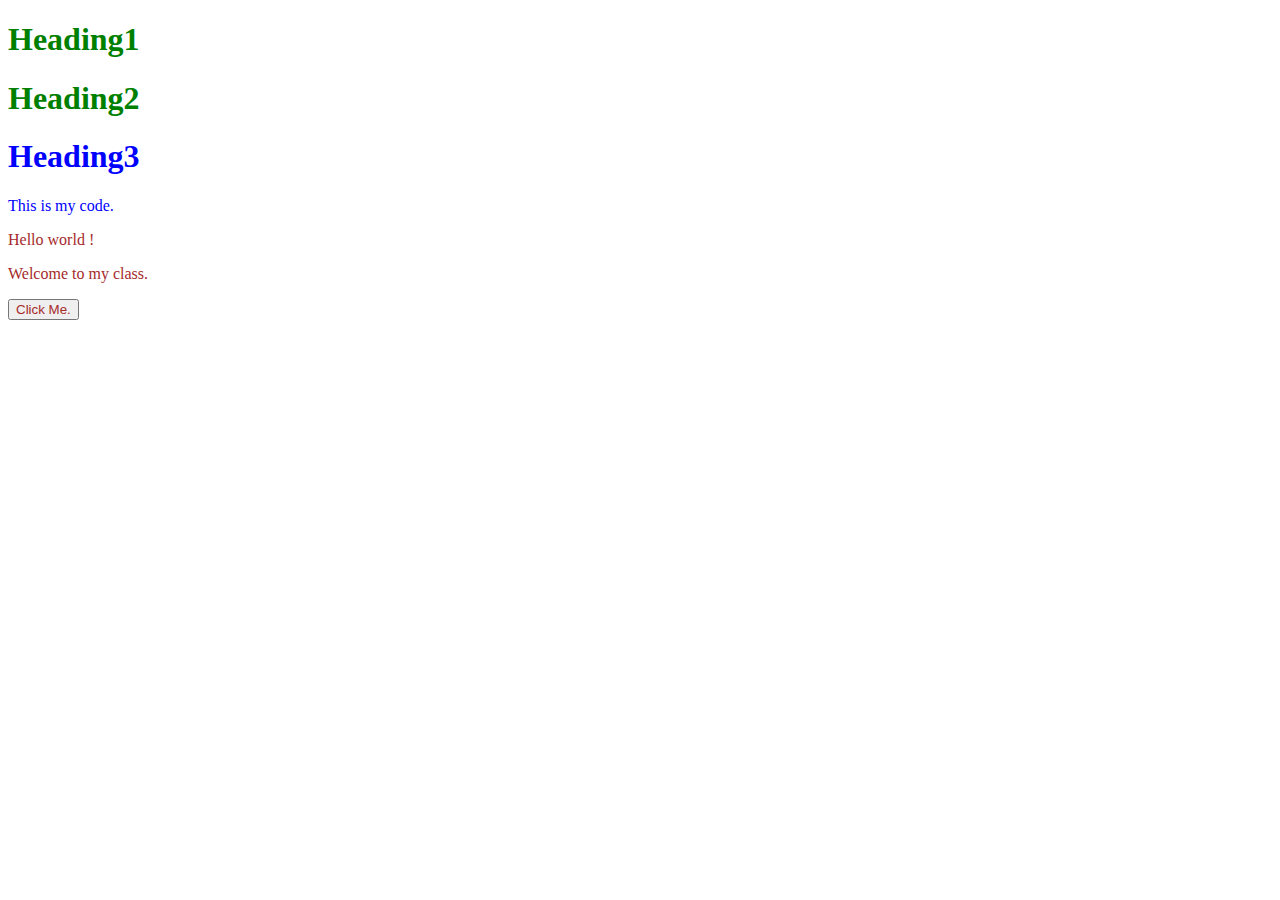
<file: Selectors/index.html>
<!DOCTYPE html>
<html lang="en">
<head>
    <meta charset="UTF-8">
    <meta name="viewport" content="width=device-width, initial-scale=1.0">
    <title>Selectors</title>
    <link rel="stylesheet" href="style.css">
</head>
<body>
    <h1>Heading1</h1>
    <h1>Heading2</h1>
    <h1 id="a">Heading3</h1>
    <p id="a">This is my code.</p>
    <p class="one">Hello world !</p>
    <p class="one">Welcome to my class.</p>
    <button class="one">Click Me.</button>
</body>
</html>
</file>
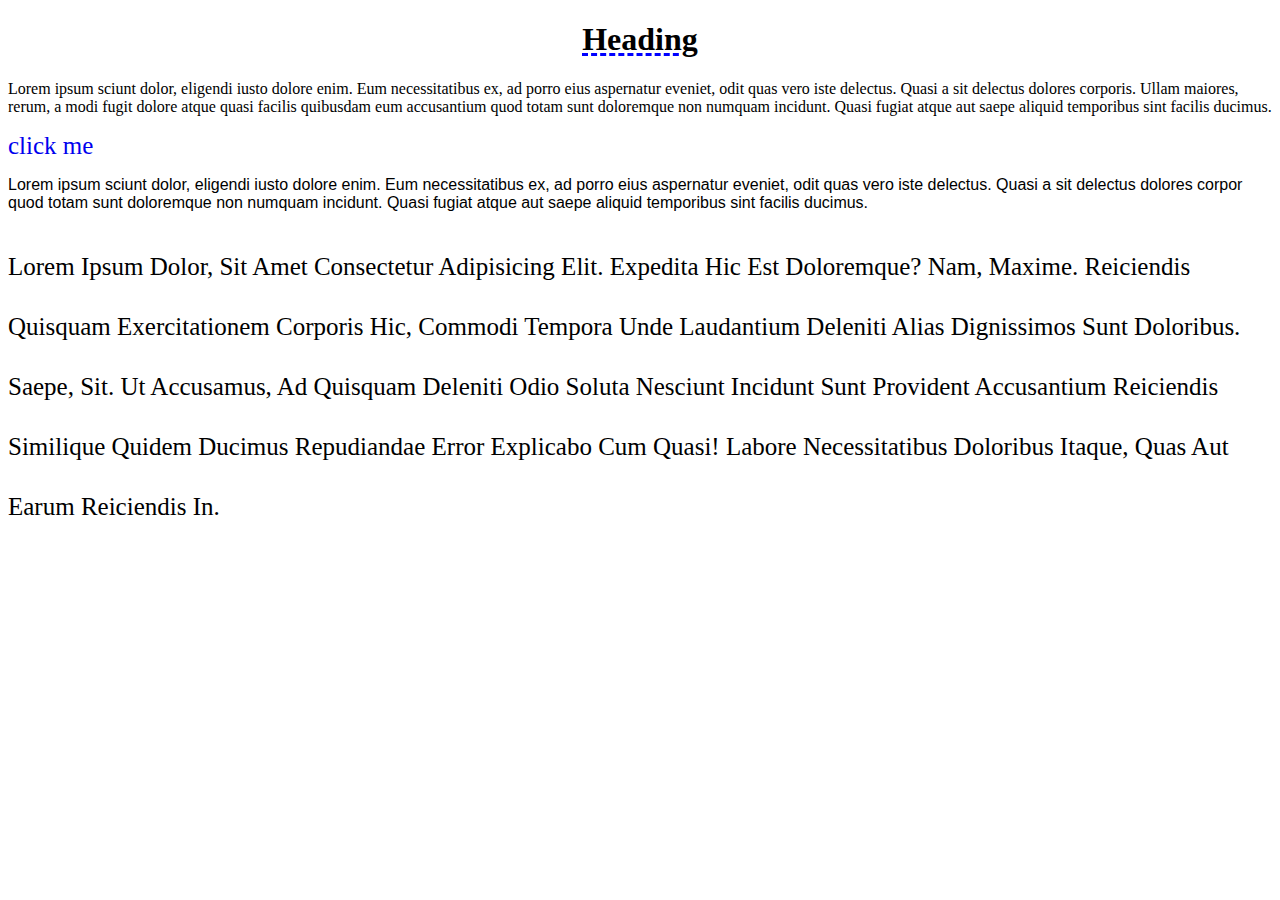
<file: Text Property/index.html>
<!DOCTYPE html>
<html lang="en">
<head>
    <meta charset="UTF-8">
    <meta name="viewport" content="width=device-width, initial-scale=1.0">
    <title>Text property</title>
    <link rel="stylesheet" href="style.css">
</head>
<body>
    <h1>Heading</h1>
    <p id="one">Lorem ipsum sciunt dolor, eligendi iusto dolore enim. Eum necessitatibus ex, ad porro eius aspernatur eveniet, odit quas vero iste delectus. Quasi a sit delectus dolores corporis.
    Ullam maiores, rerum, a modi fugit dolore atque quasi facilis quibusdam eum accusantium quod totam sunt doloremque non numquam incidunt. Quasi fugiat atque aut saepe aliquid temporibus sint facilis ducimus.</p>

    <a href="https://www.google.com">click me</a>
    <p id="two">Lorem ipsum sciunt dolor, eligendi iusto dolore enim. Eum necessitatibus ex, ad porro eius aspernatur eveniet, odit quas vero iste delectus. Quasi a sit delectus dolores corpor quod totam sunt doloremque non numquam incidunt. Quasi fugiat atque aut saepe aliquid temporibus sint facilis ducimus.</p>
    
    <p id="three">Lorem ipsum dolor, sit amet consectetur adipisicing elit. Expedita hic est doloremque? Nam, maxime. Reiciendis quisquam exercitationem corporis hic, commodi tempora unde laudantium deleniti alias dignissimos sunt doloribus. Saepe, sit.
    Ut accusamus, ad quisquam deleniti odio soluta nesciunt incidunt sunt provident accusantium reiciendis similique quidem ducimus repudiandae error explicabo cum quasi! Labore necessitatibus doloribus itaque, quas aut earum reiciendis in.</p>
    
</body>
</html>
</file>
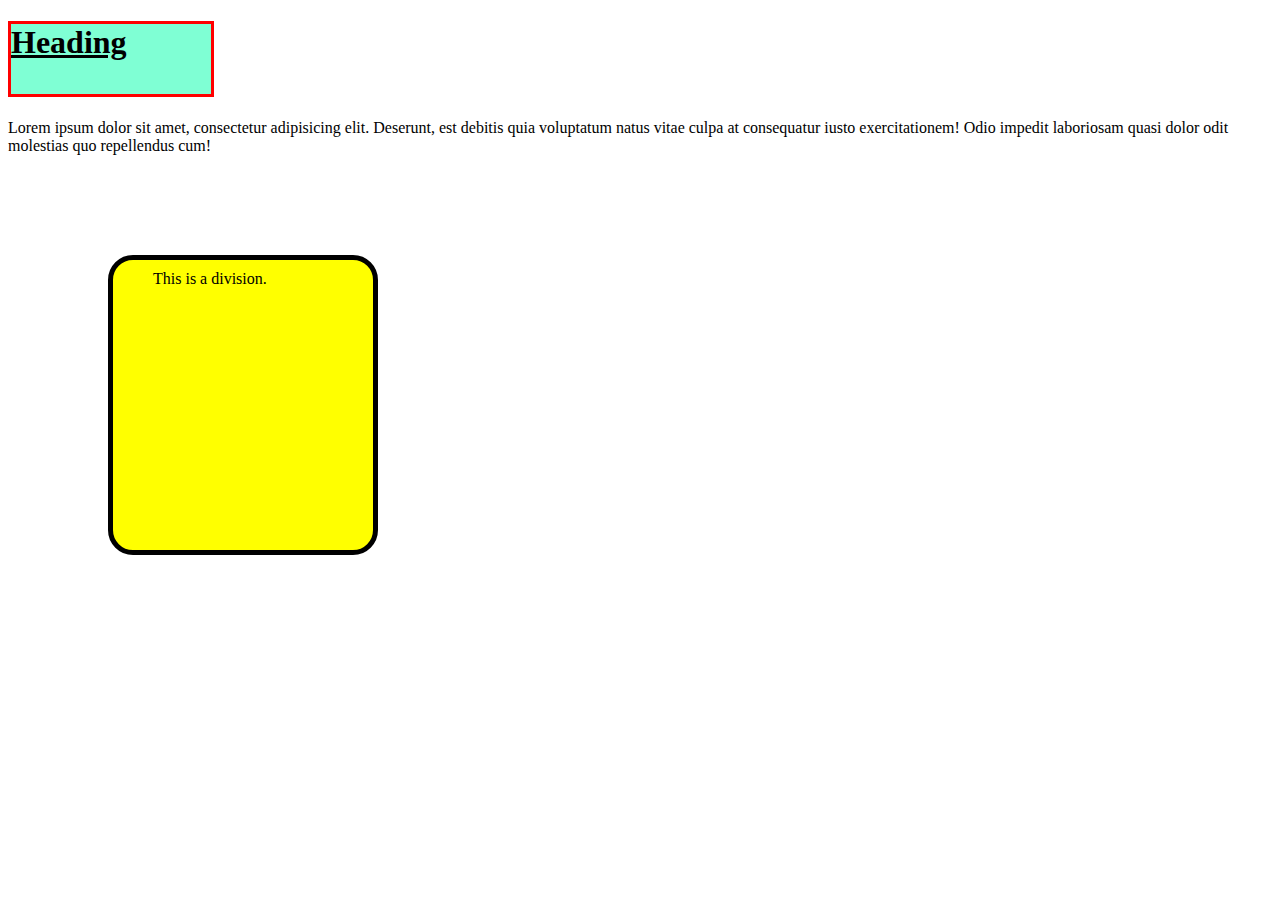
<file: Css Tutorial/Box Model/index.html>
<!DOCTYPE html>
<html lang="en">
<head>
    <meta charset="UTF-8">
    <meta name="viewport" content="width=device-width, initial-scale=1.0">
    <title>Box Model</title>
    <link rel="stylesheet" href="style.css"
</head>
<body>
    <h1>Heading</h1>
    <p>Lorem ipsum dolor sit amet, consectetur adipisicing elit. Deserunt, est debitis quia voluptatum natus vitae culpa at consequatur iusto exercitationem! Odio impedit laboriosam quasi dolor odit molestias quo repellendus cum!</p>
    <div>This is a division.</div>
</body>
</html>
</file>
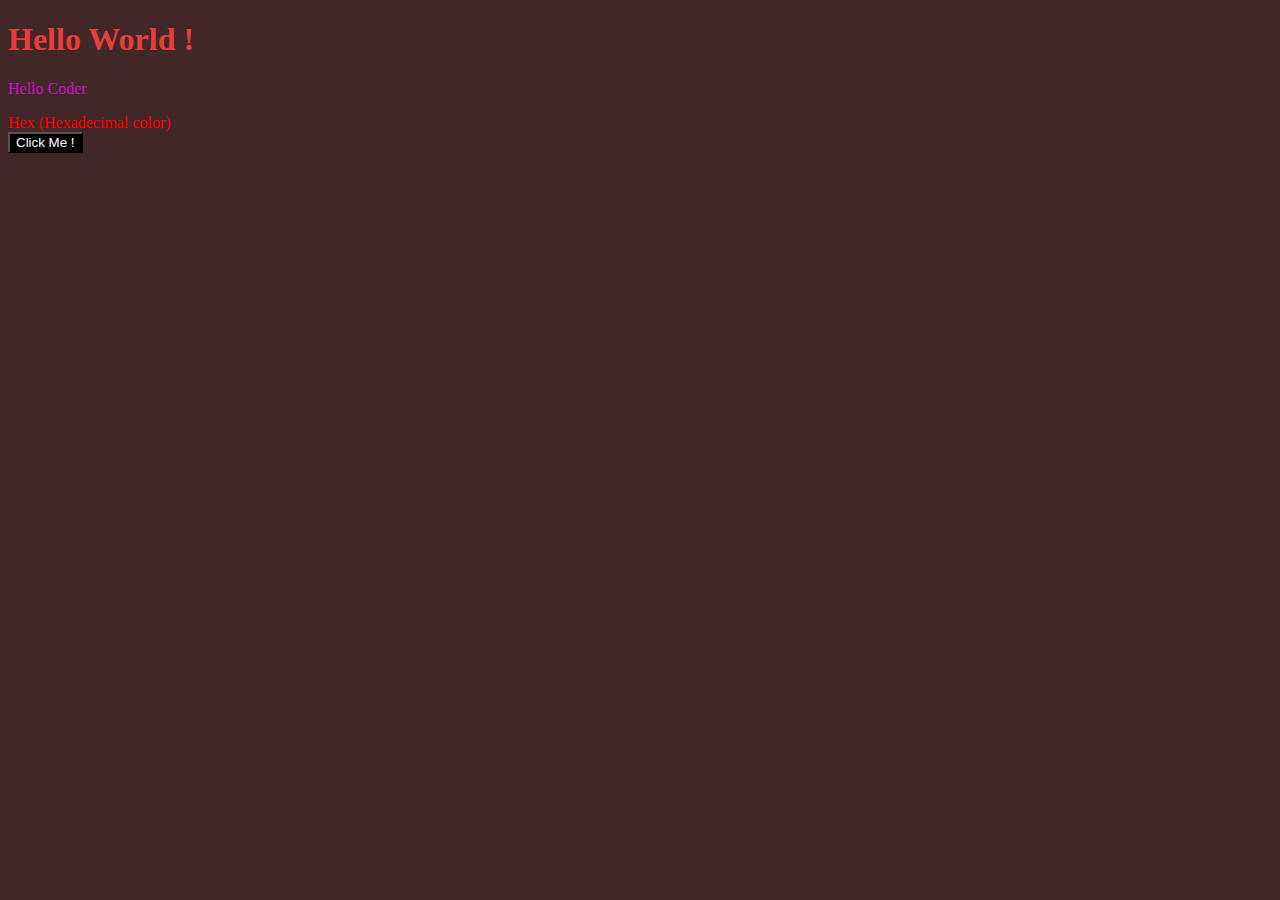
<file: Css Tutorial/Color Property/index.html>
<!DOCTYPE html>
<html lang="en">
<head>
    <meta charset="UTF-8">
    <meta name="viewport" content="width=device-width, initial-scale=1.0">
    <title>Color Property</title>
    <link rel="stylesheet" href="style.css">
</head>
<body>
    <h1>Hello World !</h1>
    <p>Hello Coder</p>
    <p1>Hex (Hexadecimal color)</p1>
</br>
    <button>Click Me !</button>
</body>
</html>
</file>
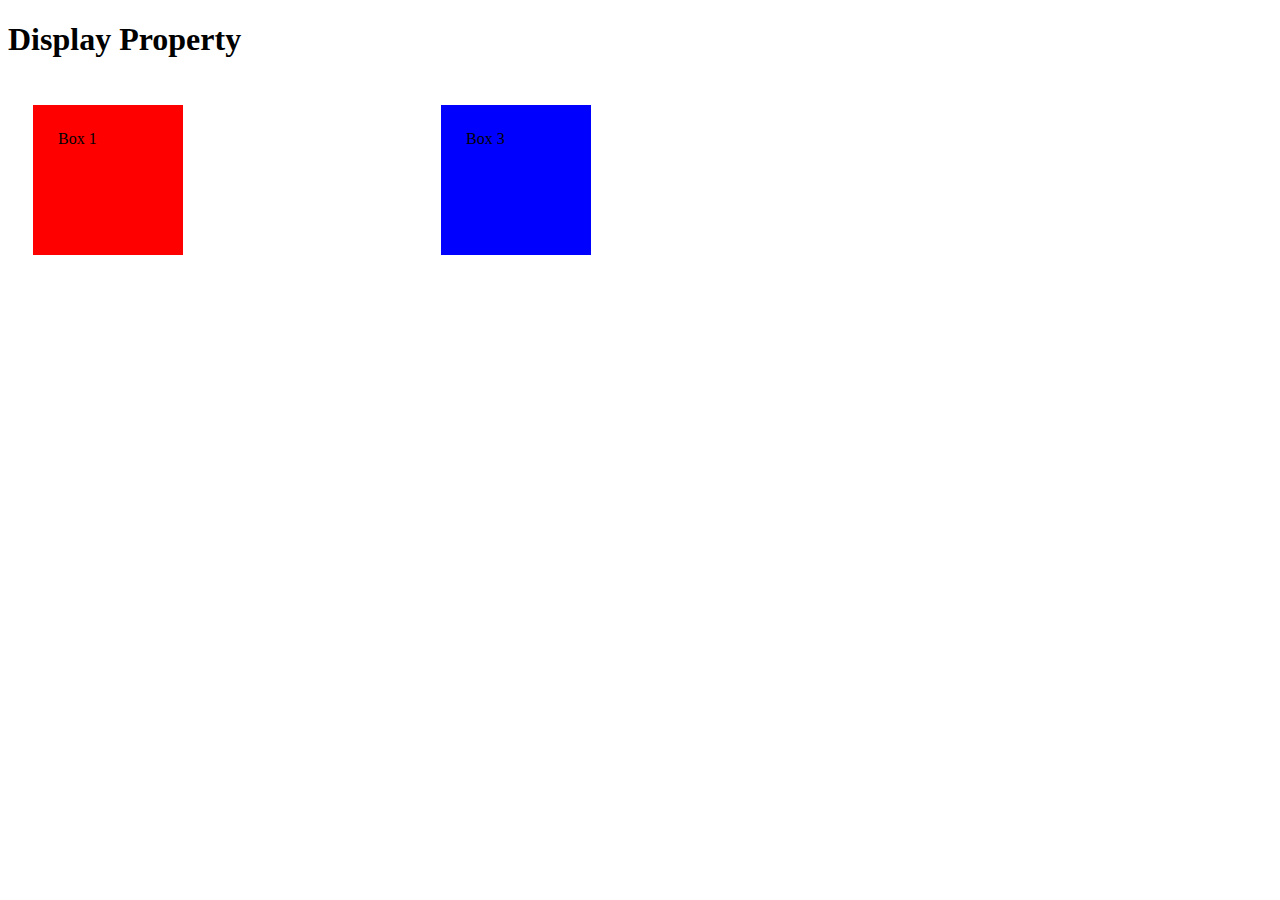
<file: Css Tutorial/Display Property/index.html>
<!DOCTYPE html>
<html lang="en">
<head>
    <meta charset="UTF-8">
    <meta name="viewport" content="width= , initial-scale=1.0">
    <title>Display Property</title>
    <link rel="stylesheet" href="style.css">
</head>
<body>
    <h1>Display Property</h1>
    <div id="one">Box 1</div>
    <div id="two">Box 2</div>
    <div id="three">Box 3</div>
</body>
</html>
</file>
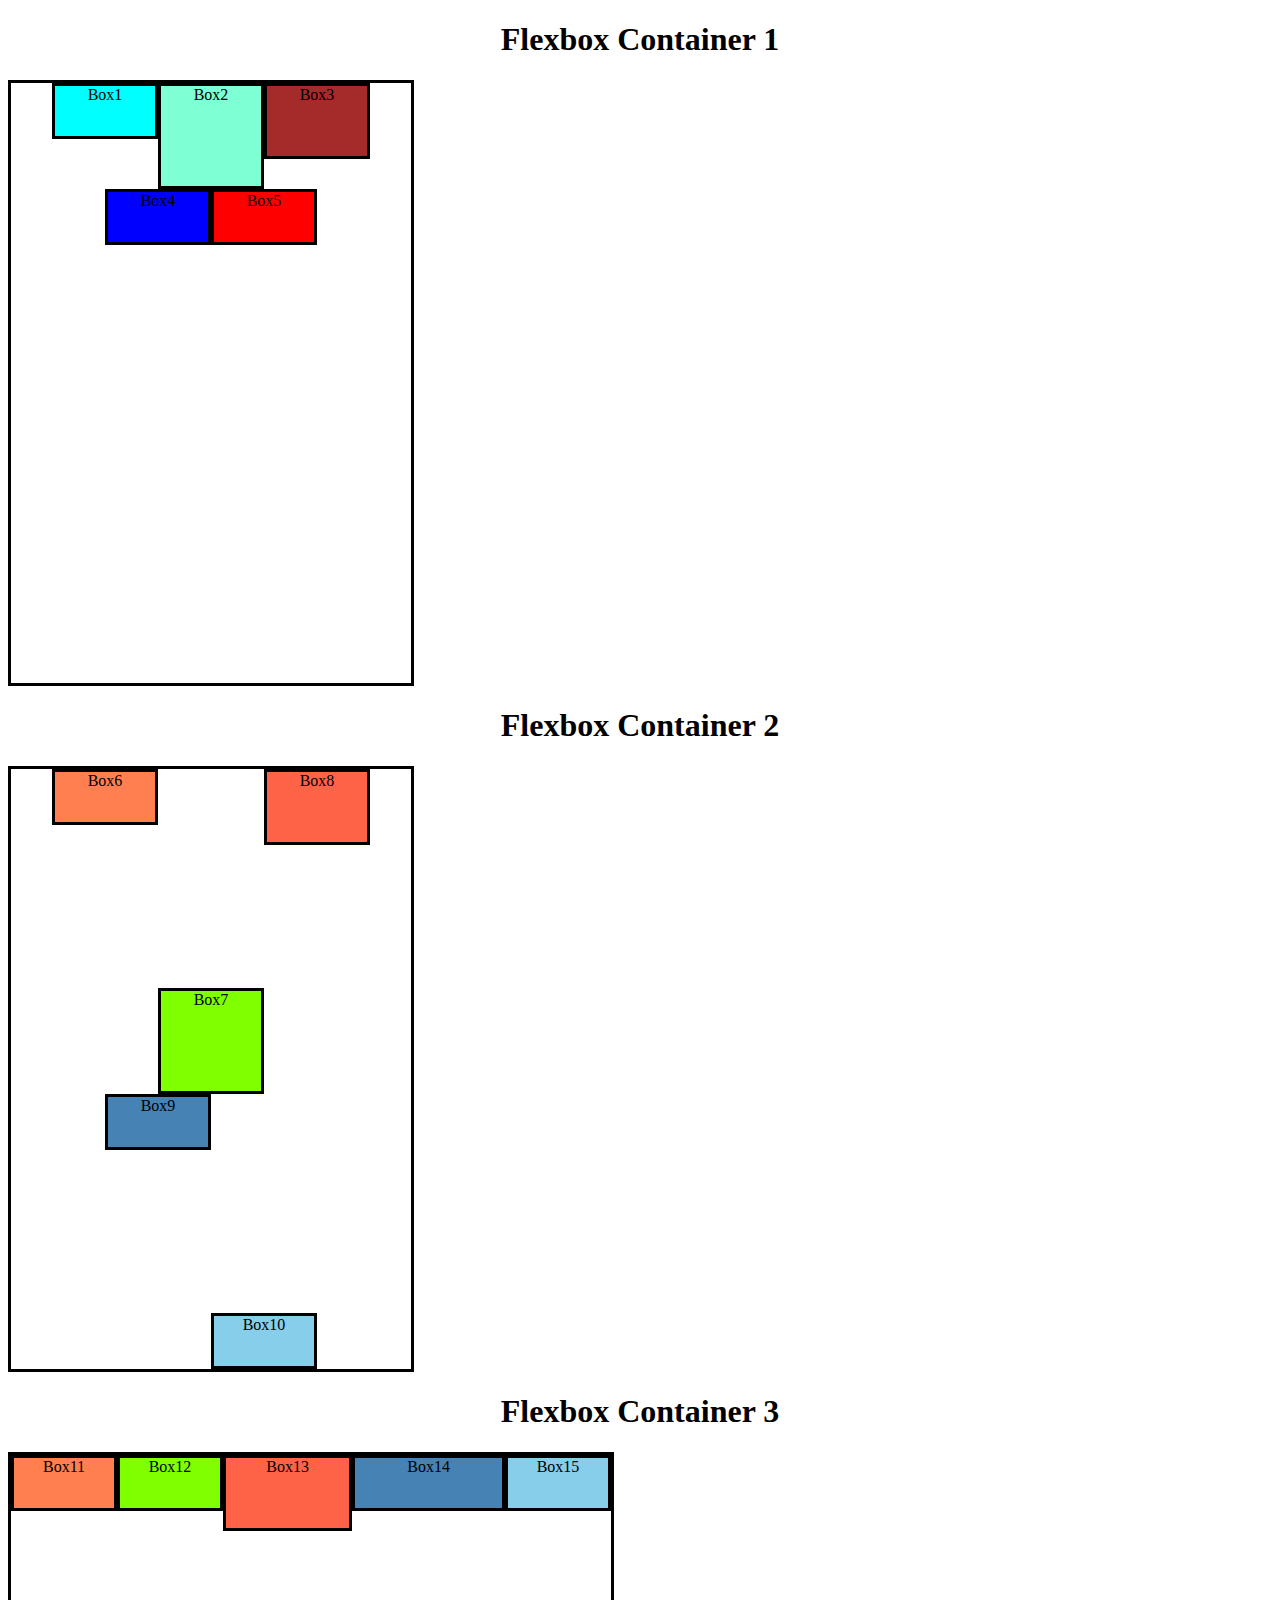
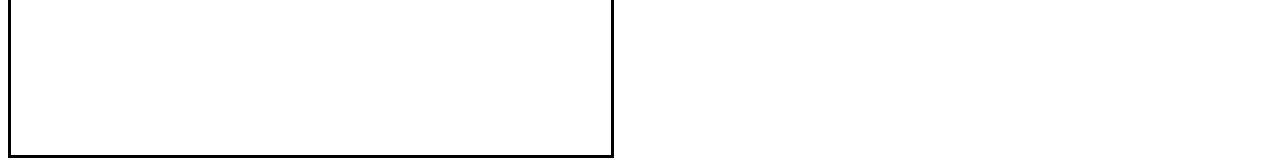
<file: Css Tutorial/FlexBox Model/index.html>
<!DOCTYPE html>
<html lang="en">
<head>
    <meta charset="UTF-8">
    <meta name="viewport" content="width=device-width, initial-scale=1.0">
    <title>Flex Box Model</title>
    <link rel="stylesheet" href="style.css">
</head>
<body>
    <h1>Flexbox Container 1</h1>
    <div id="container">
        <div id="box1">Box1</div>
        <div id="box2">Box2</div>
        <div id="box3">Box3</div>
        <div id="box4">Box4</div>
        <div id="box5">Box5</div>
    </div>
    <h1>Flexbox Container 2</h1>
    <div id="box">
        <div id="box6">Box6</div>
        <div id="box7">Box7</div>
        <div id="box8">Box8</div>
        <div id="box9">Box9</div>
        <div id="box10">Box10</div>
    </div>
    <h1>Flexbox Container 3</h1>
    <div id="secondbox">
        <div id="box11">Box11</div>
        <div id="box12">Box12</div>
        <div id="box13">Box13</div>
        <div id="box14">Box14</div>
        <div id="box15">Box15</div>
    </div>

</body>
</html>
</file>
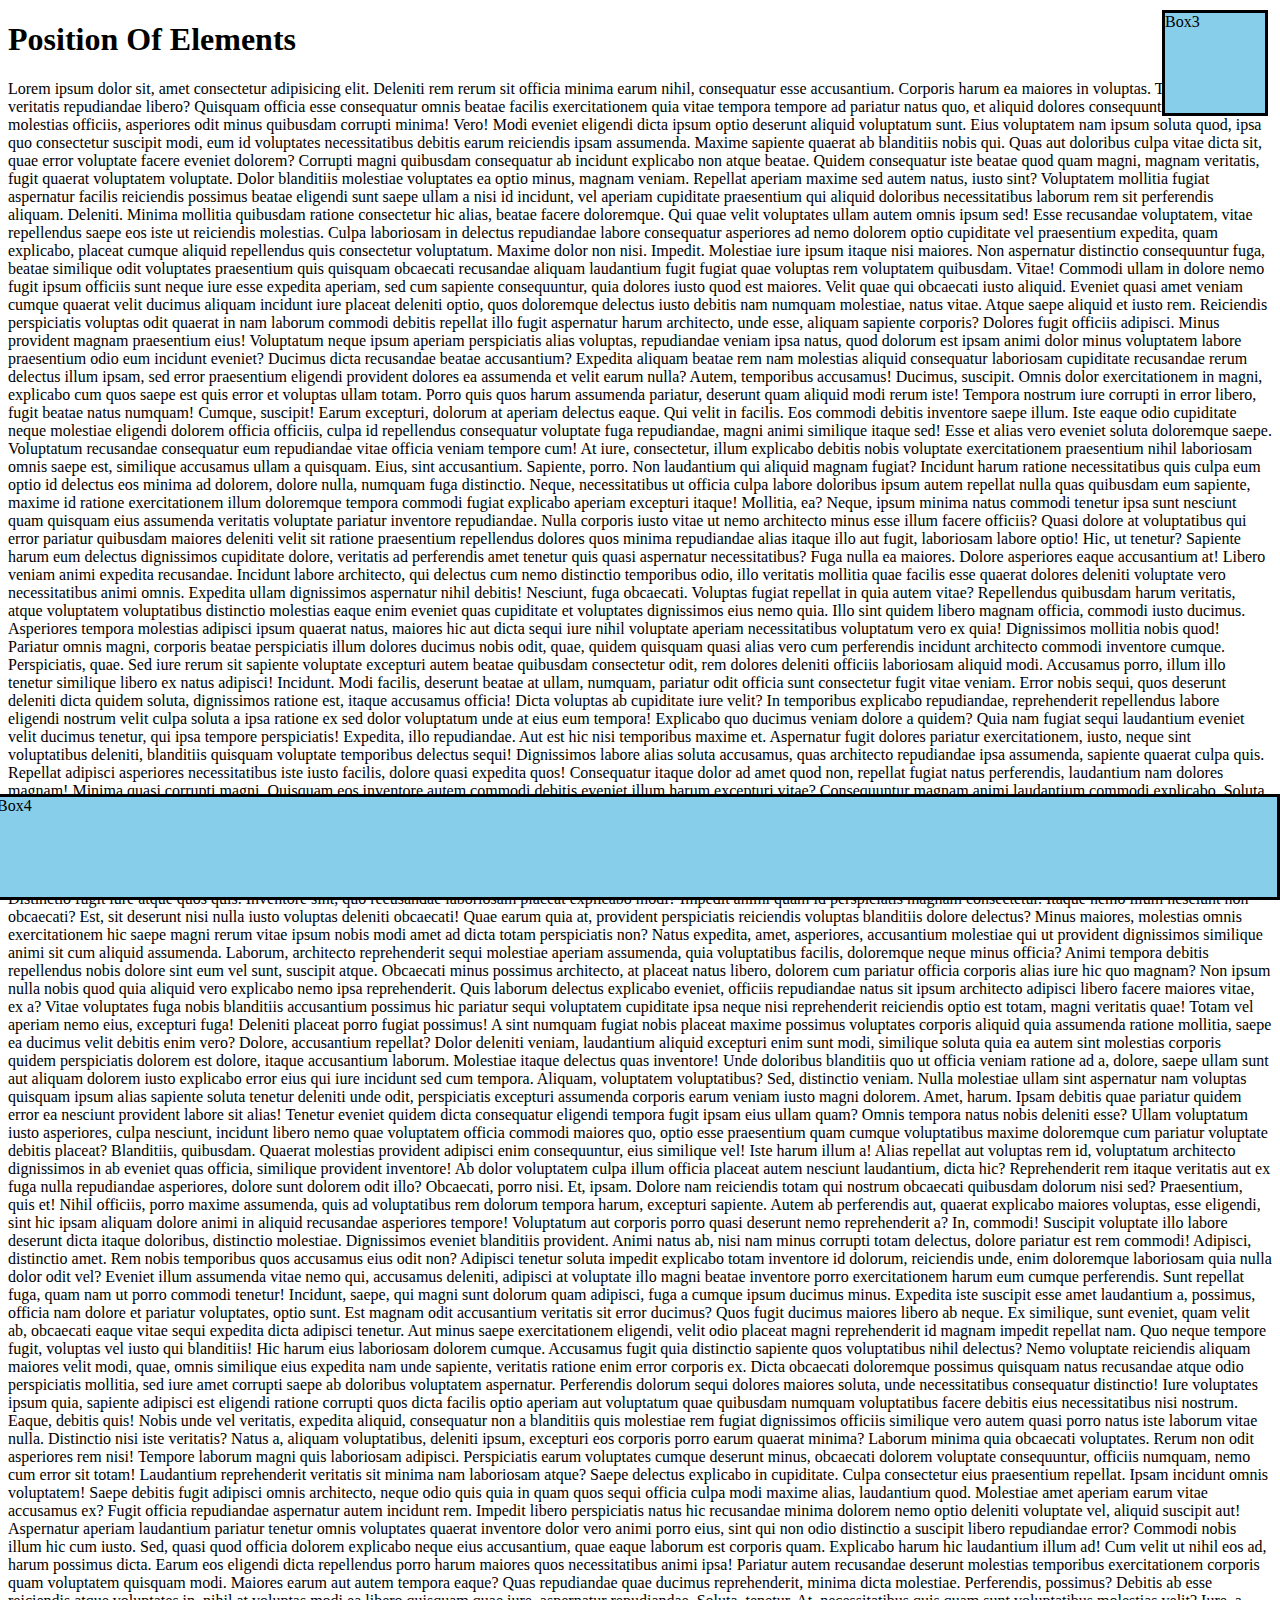
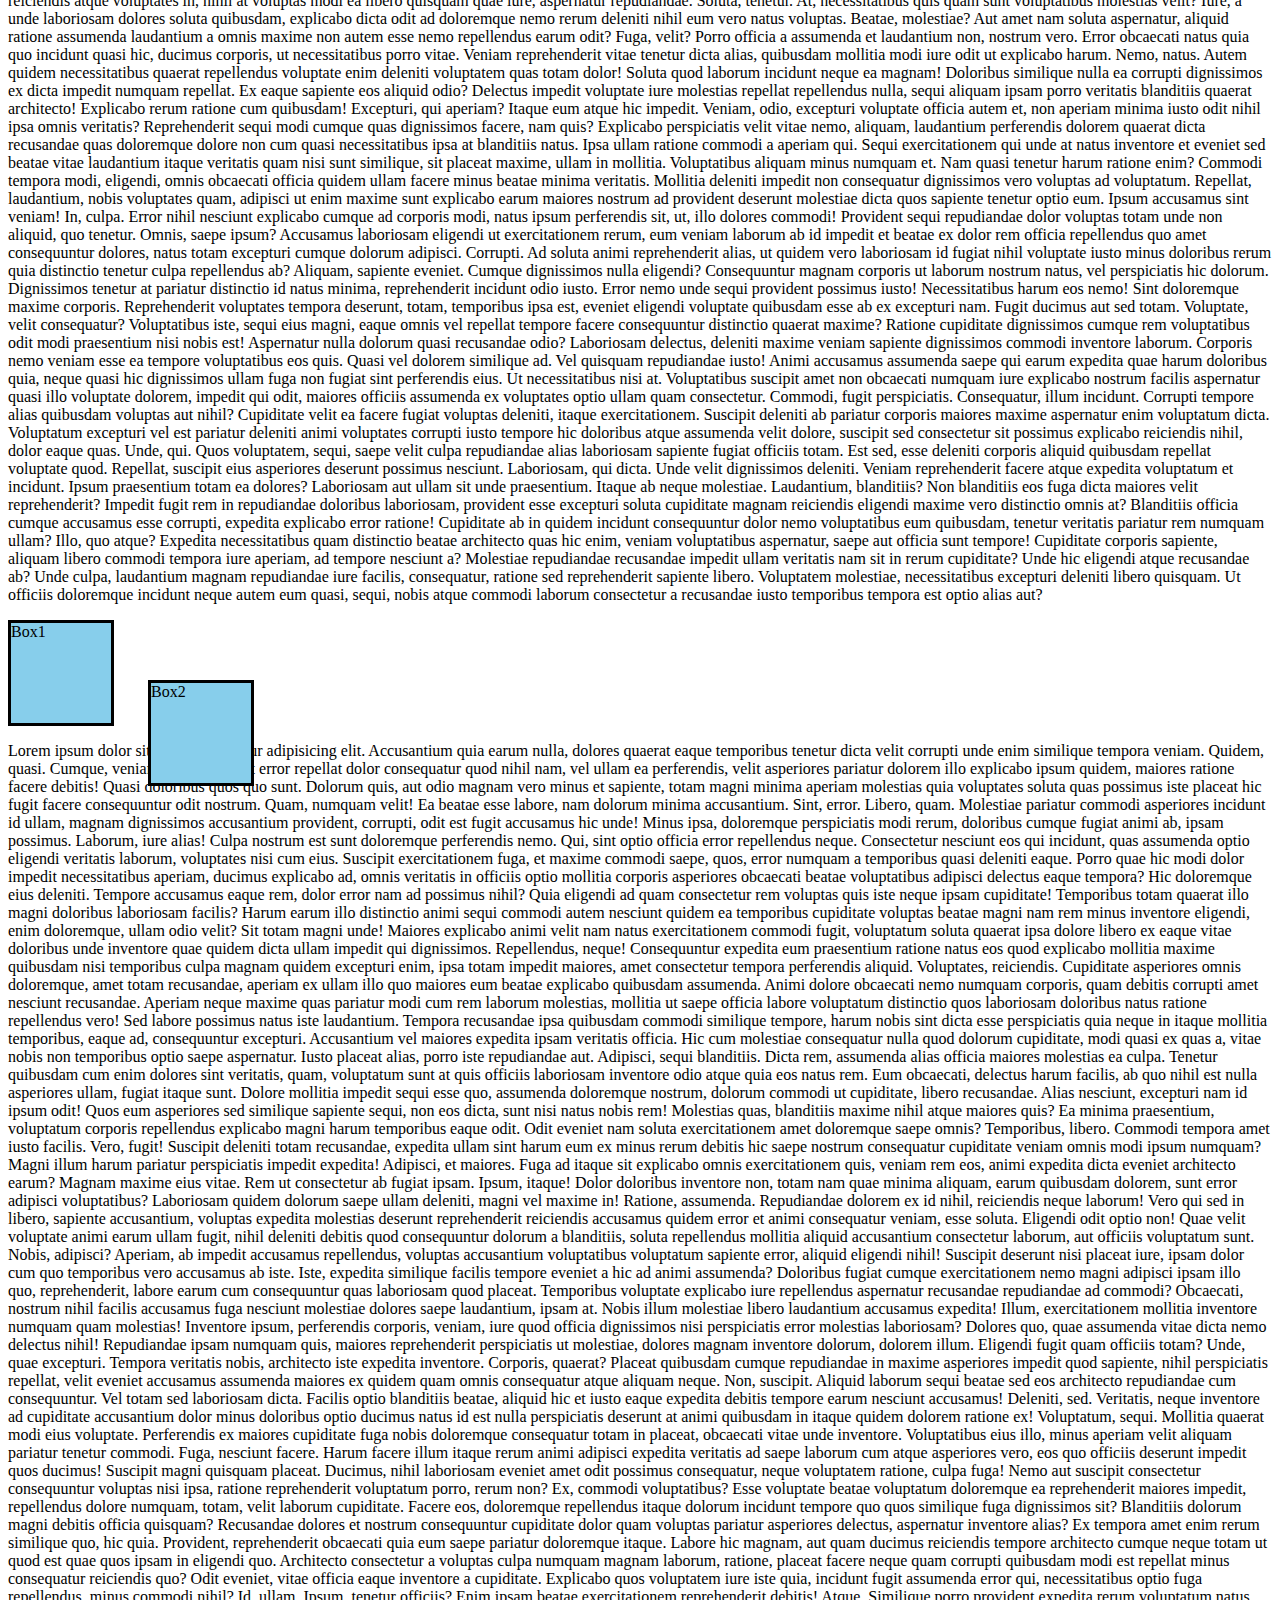
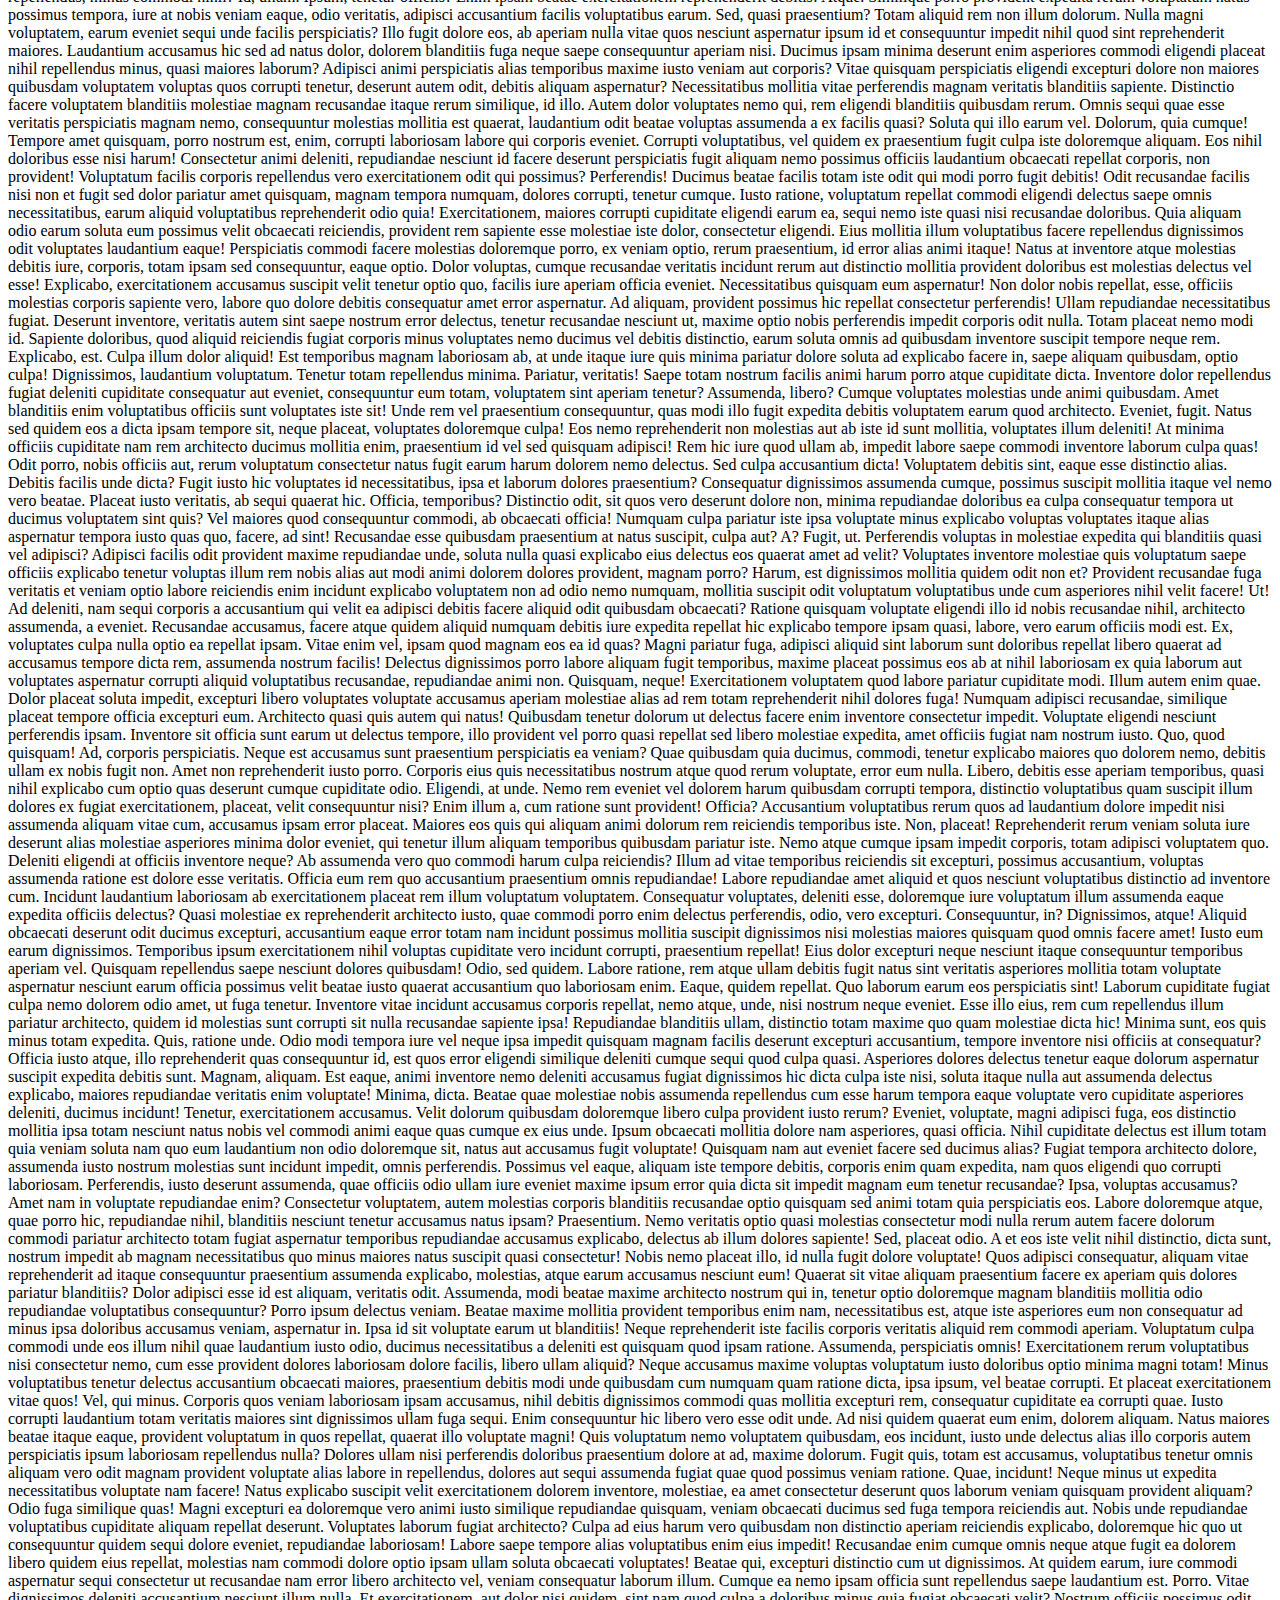
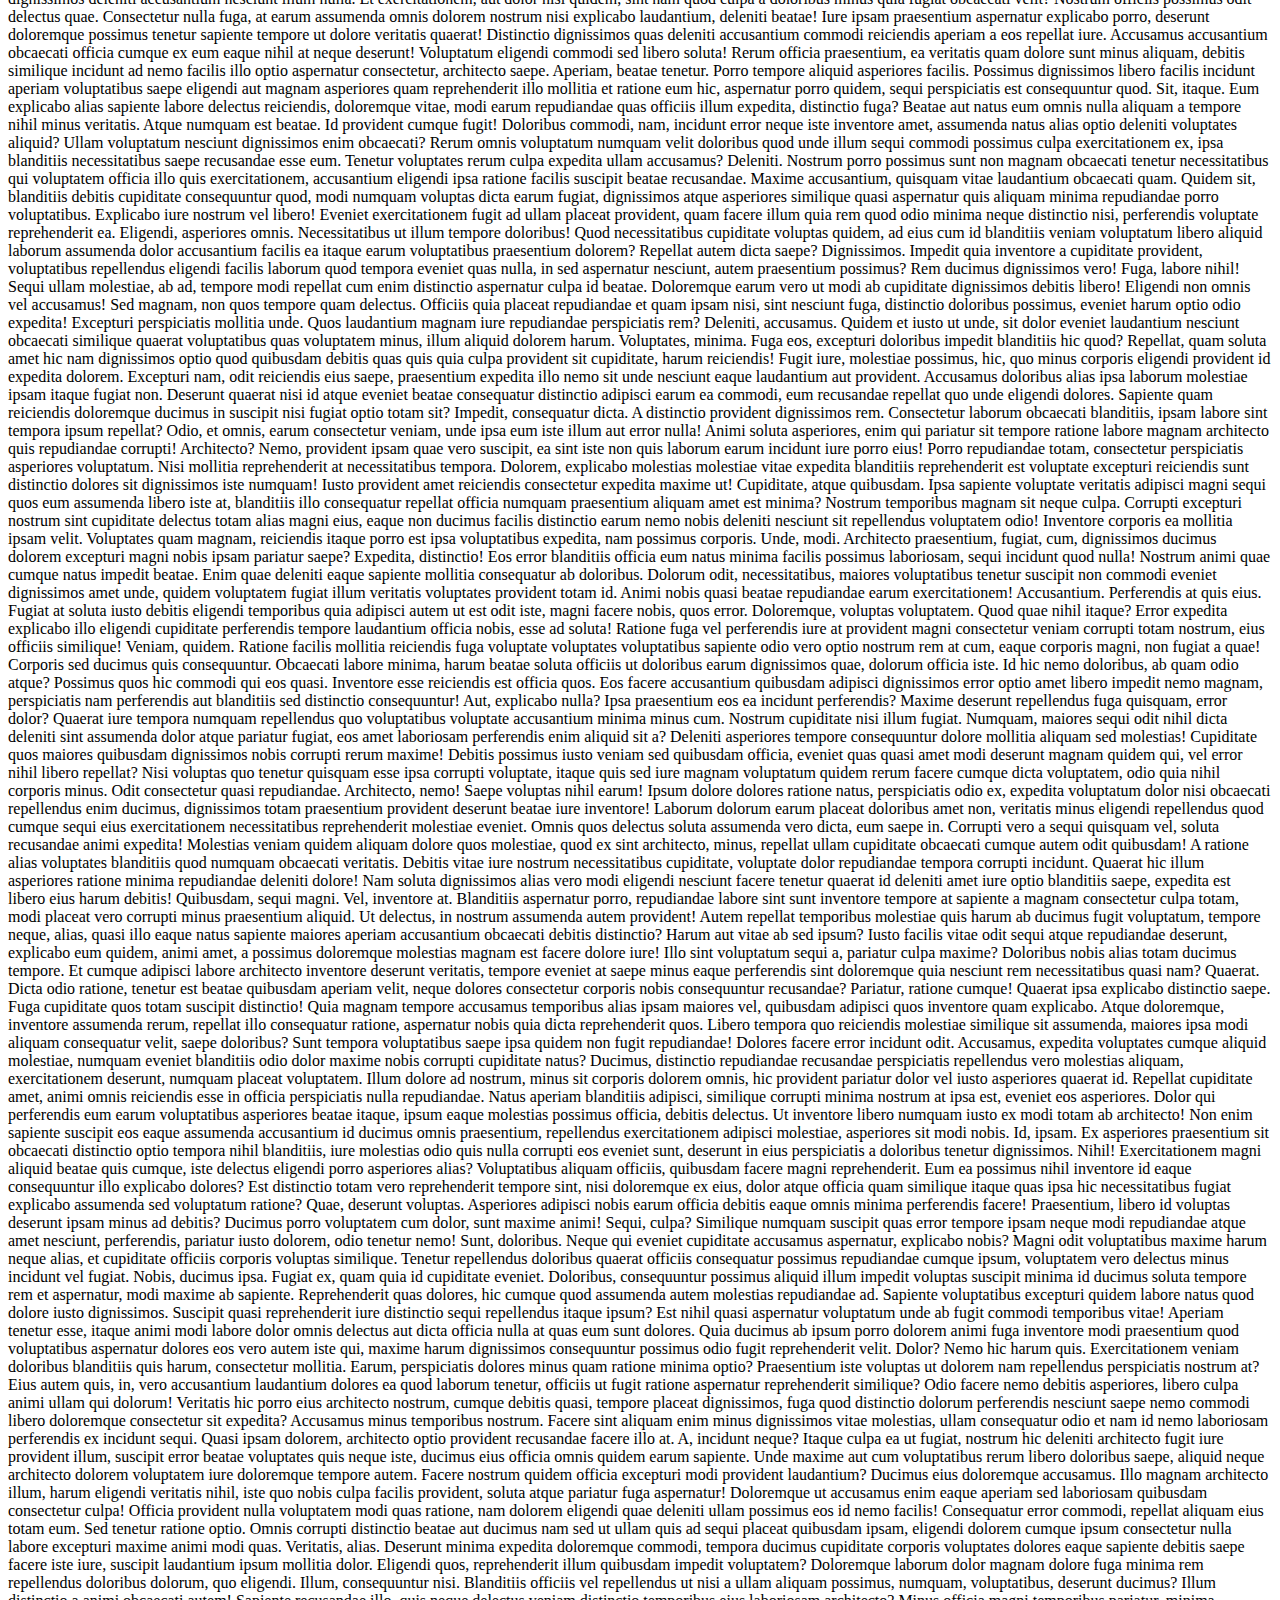
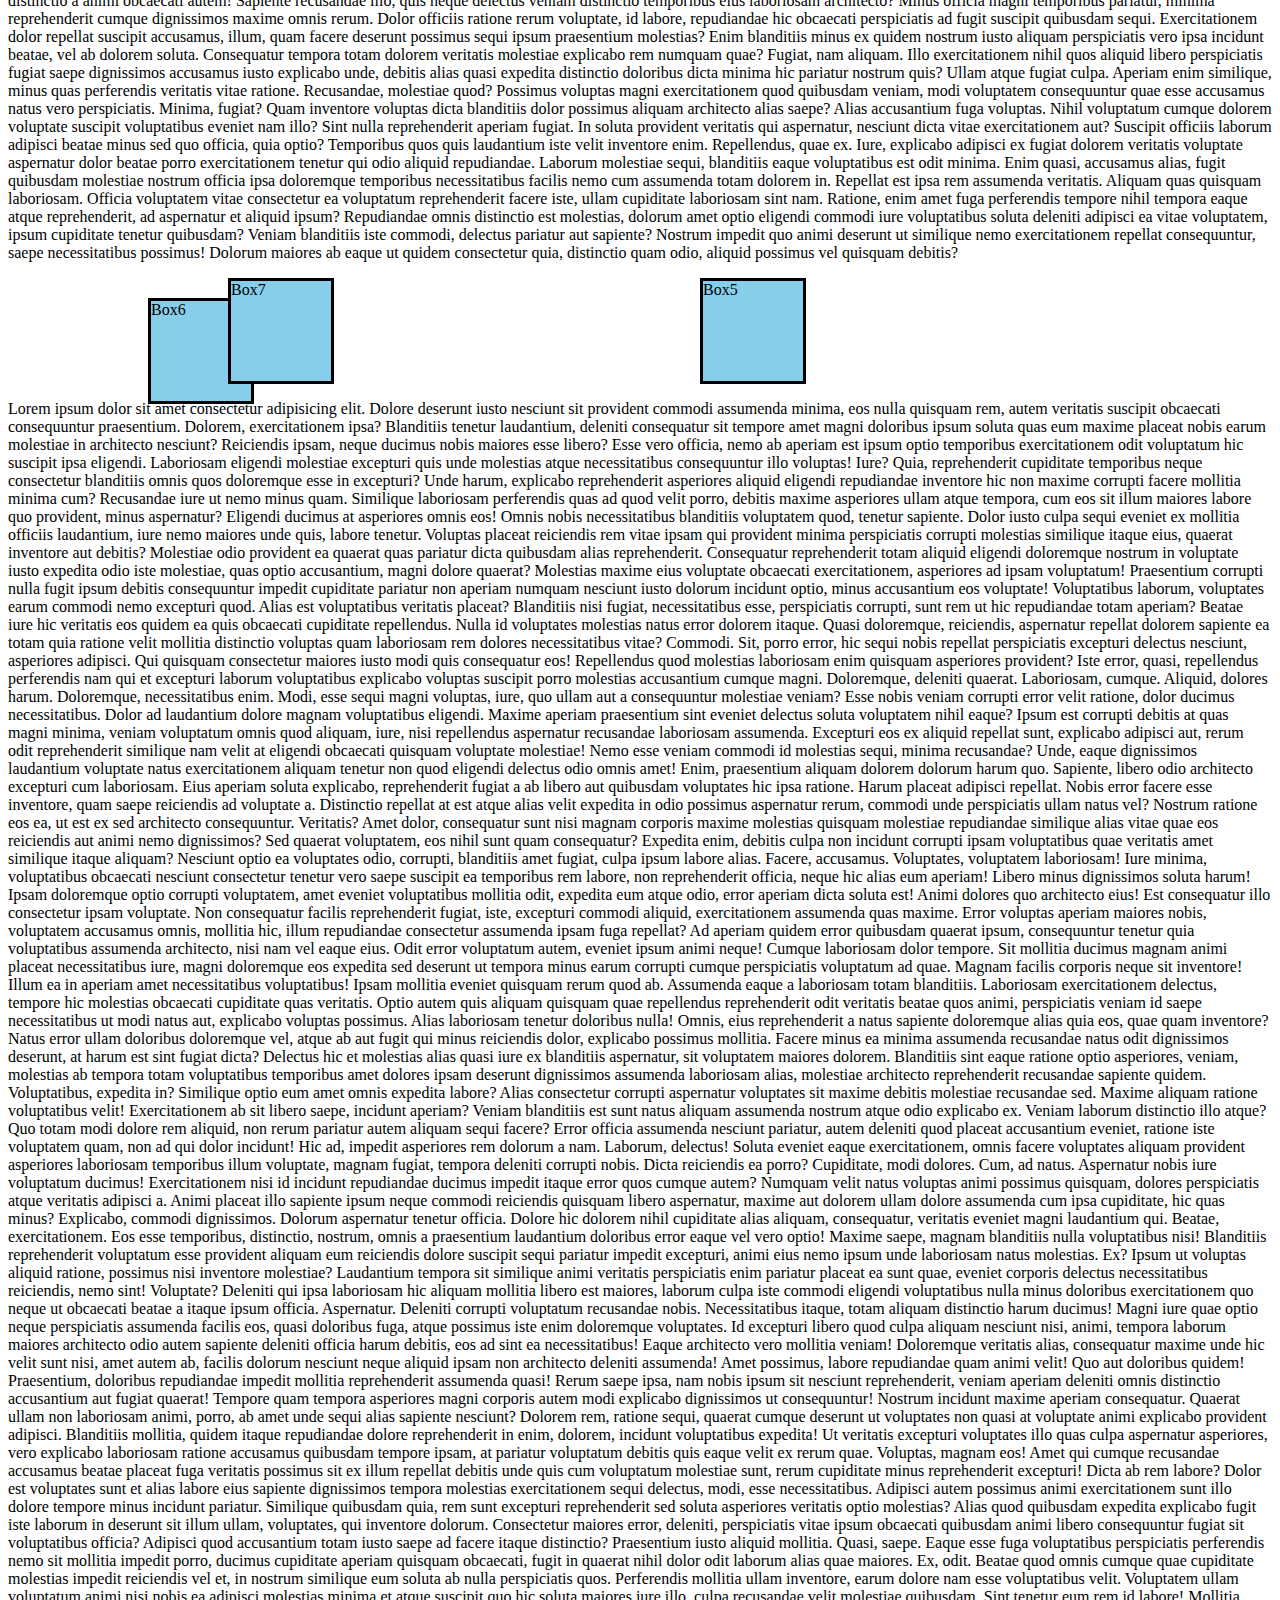
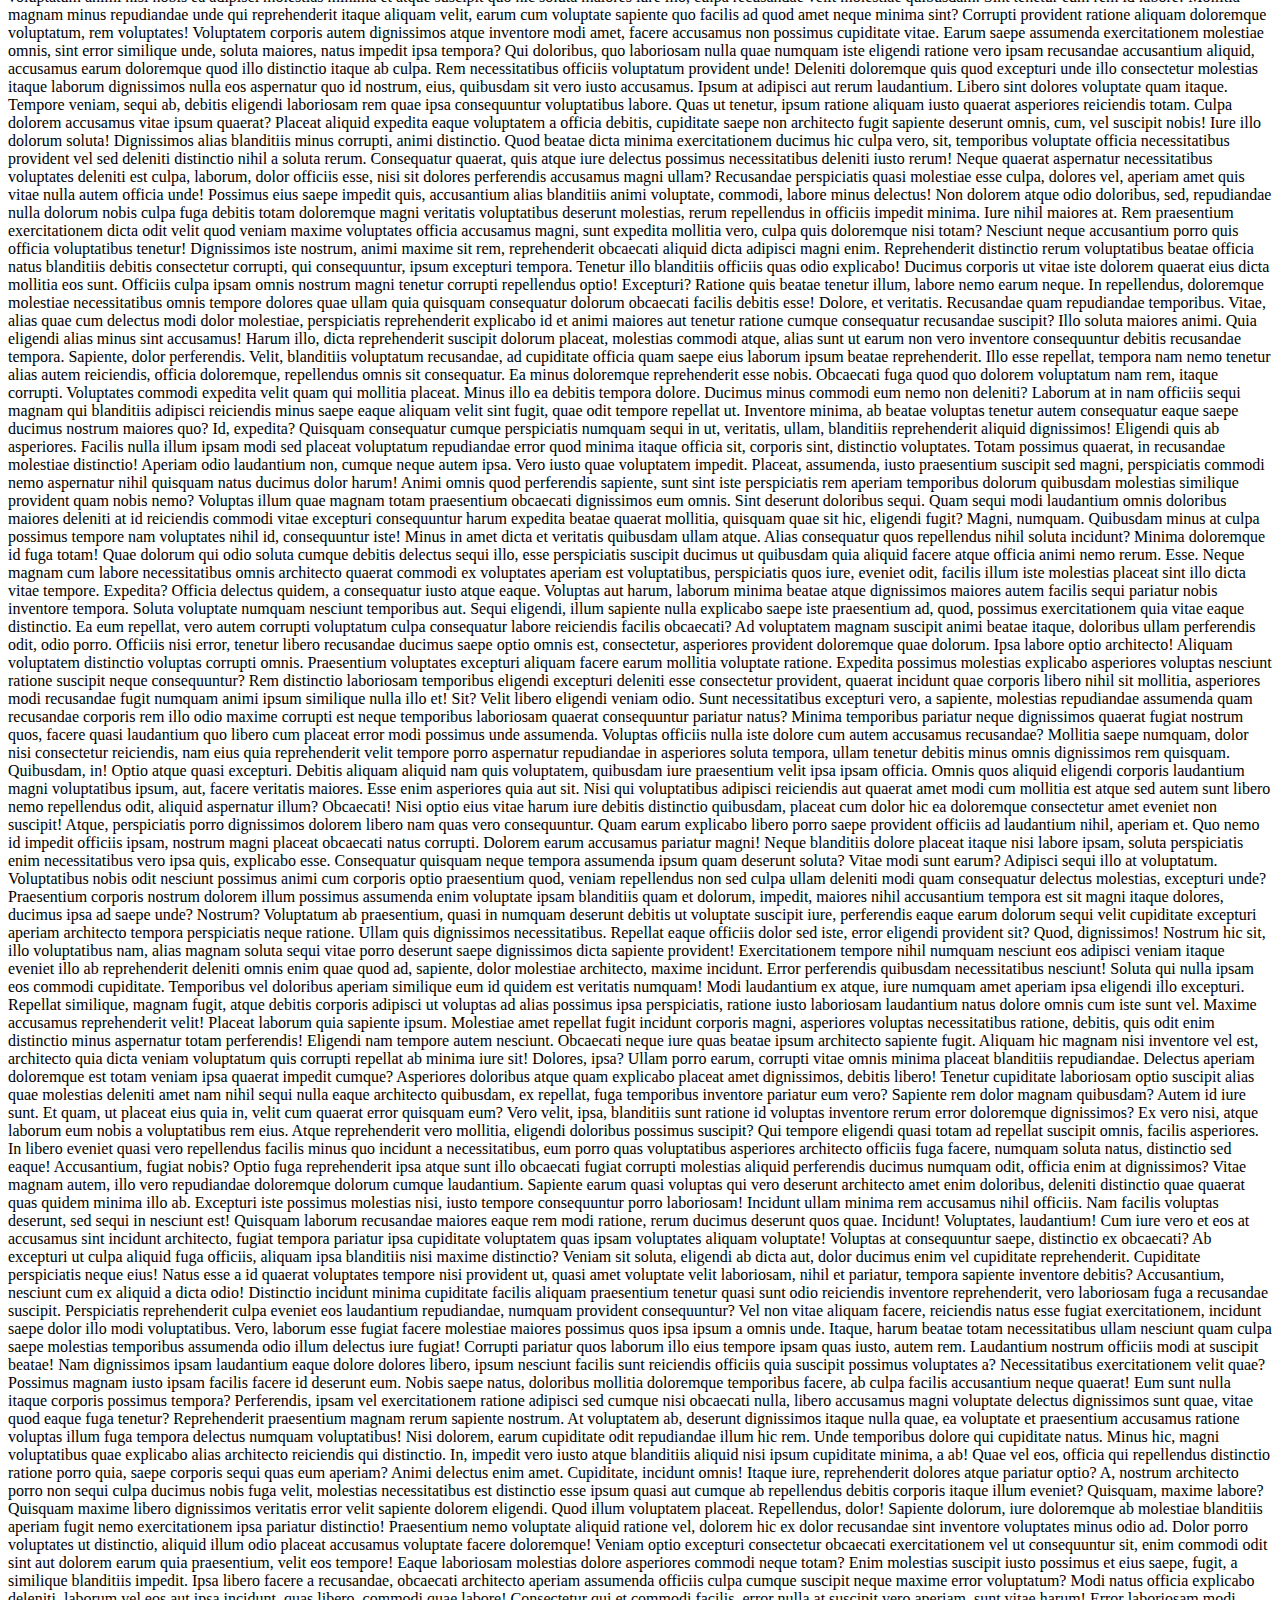
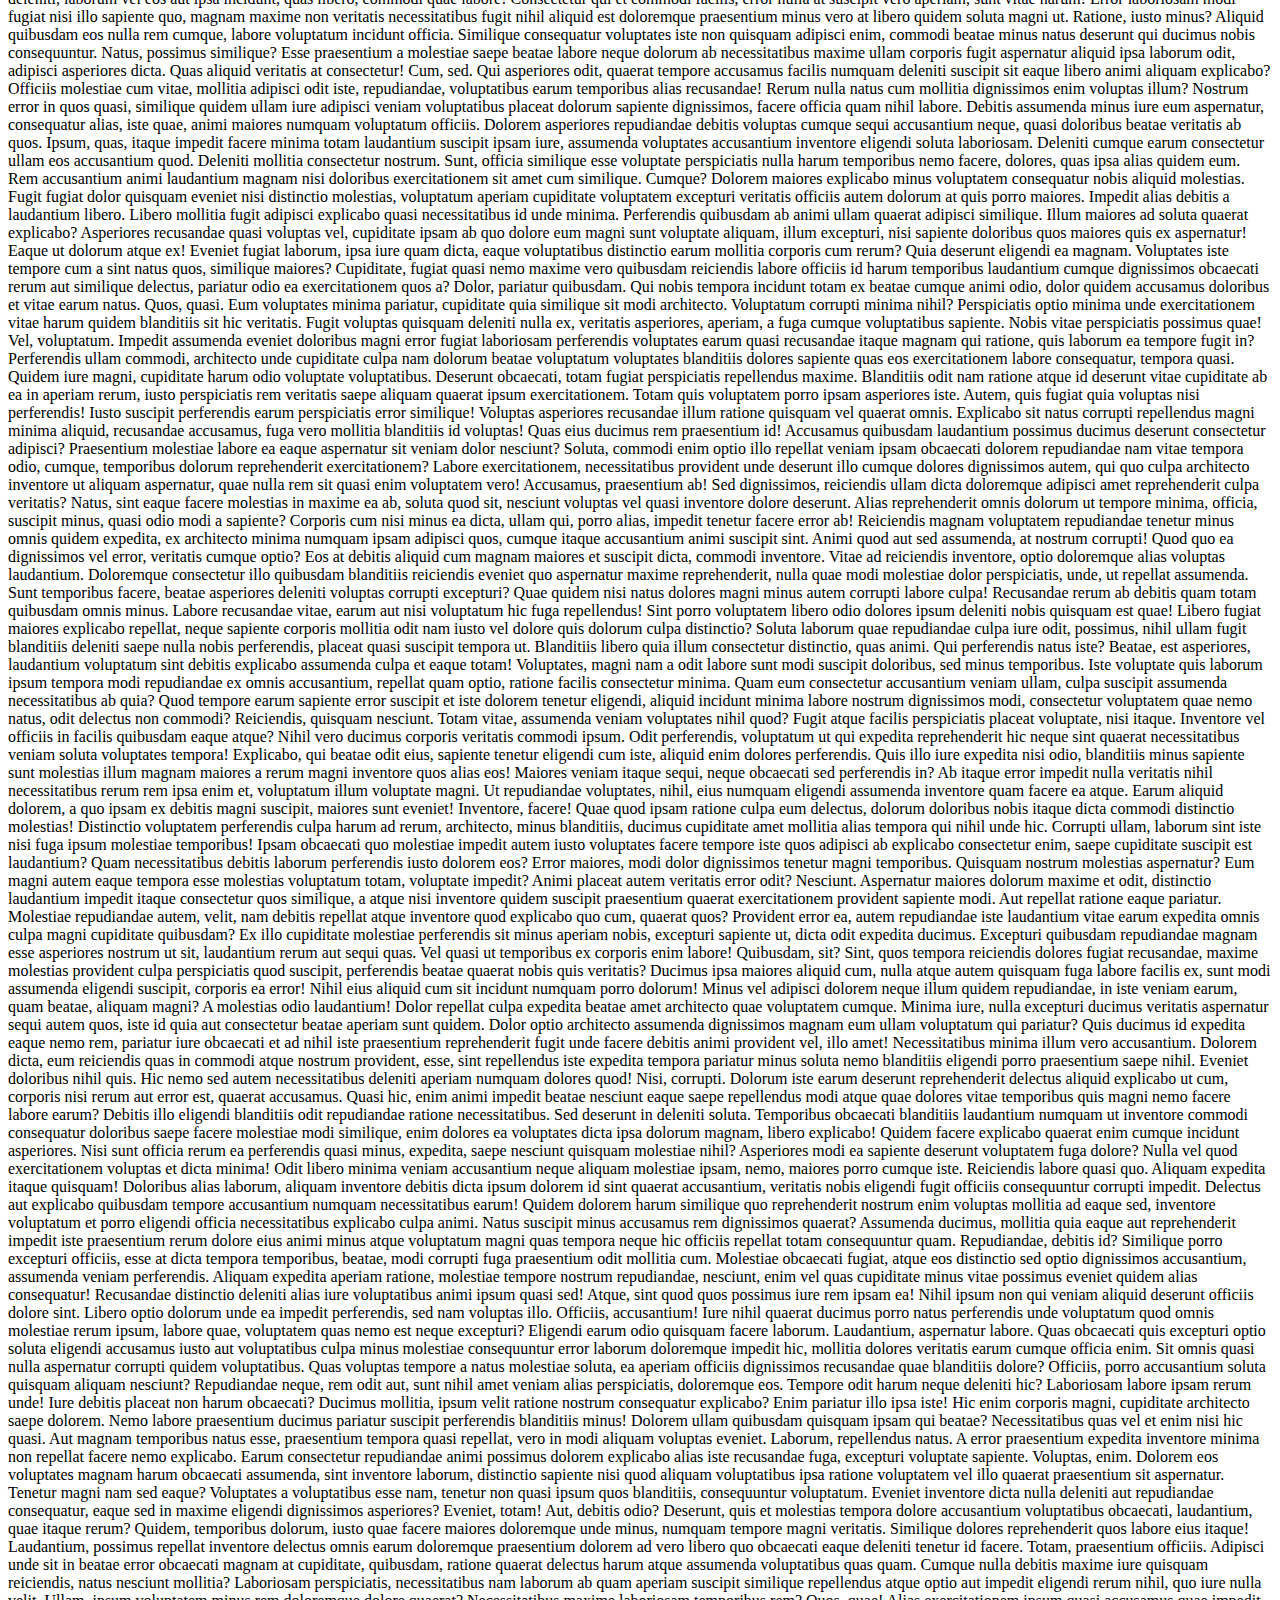
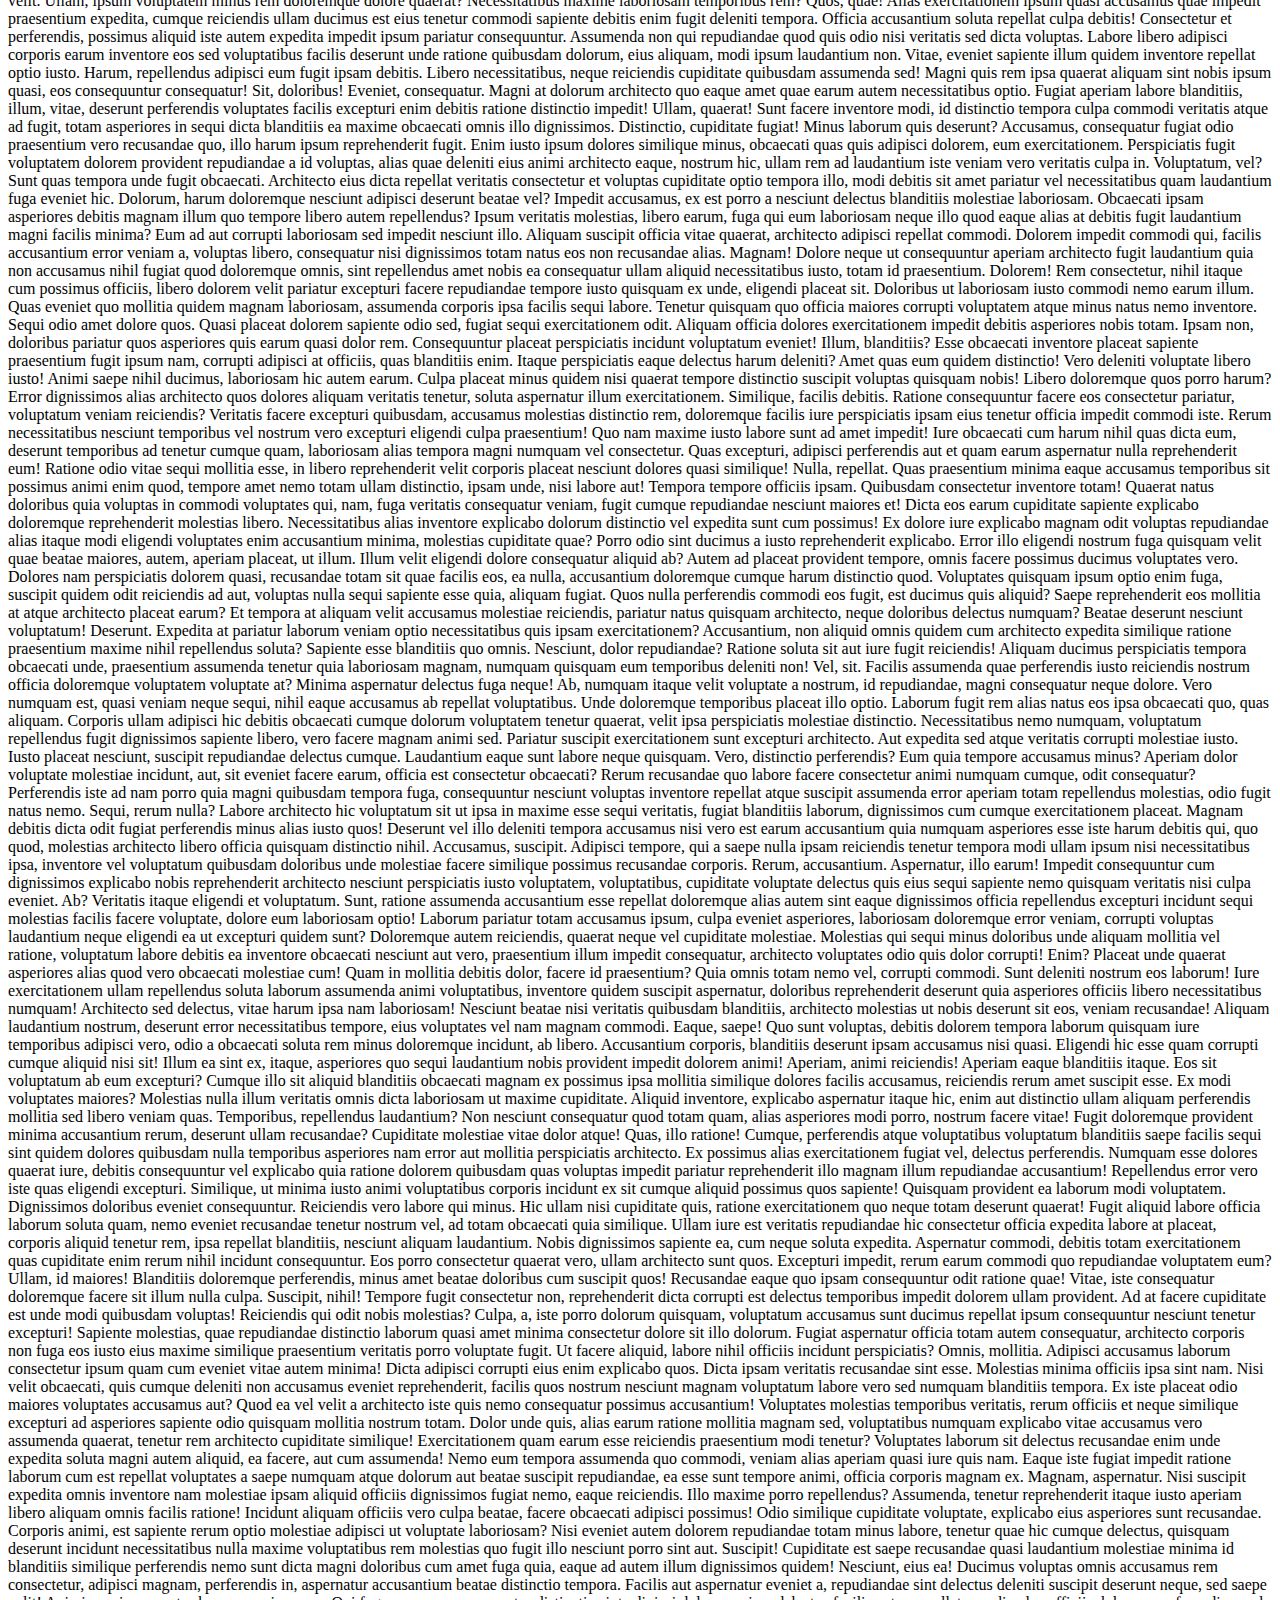
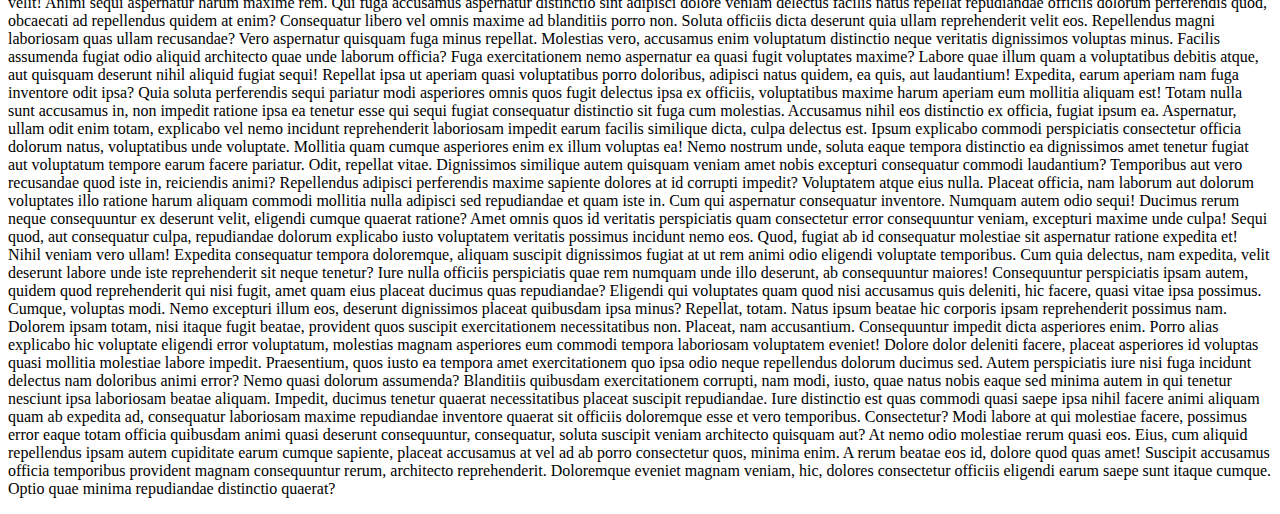
<file: Css Tutorial/Position in CSS/index.html>
<!DOCTYPE html>
<html lang="en">
<head>
    <meta charset="UTF-8">
    <meta name="viewport" content="width=device-width, initial-scale=1.0">
    <title>Position Of Elements</title>
    <link rel="stylesheet" href="style.css">
</head>
<body>
    <h1>Position Of Elements</h1>
    <p>Lorem ipsum dolor sit, amet consectetur adipisicing elit. Deleniti rem rerum sit officia minima earum nihil, consequatur esse accusantium. Corporis harum ea maiores in voluptas. Tempora saepe veritatis repudiandae libero?
    Quisquam officia esse consequatur omnis beatae facilis exercitationem quia vitae tempora tempore ad pariatur natus quo, et aliquid dolores consequuntur perferendis molestias officiis, asperiores odit minus quibusdam corrupti minima! Vero!
    Modi eveniet eligendi dicta ipsum optio deserunt aliquid voluptatum sunt. Eius voluptatem nam ipsum soluta quod, ipsa quo consectetur suscipit modi, eum id voluptates necessitatibus debitis earum reiciendis ipsam assumenda.
    Maxime sapiente quaerat ab blanditiis nobis qui. Quas aut doloribus culpa vitae dicta sit, quae error voluptate facere eveniet dolorem? Corrupti magni quibusdam consequatur ab incidunt explicabo non atque beatae.
    Quidem consequatur iste beatae quod quam magni, magnam veritatis, fugit quaerat voluptatem voluptate. Dolor blanditiis molestiae voluptates ea optio minus, magnam veniam. Repellat aperiam maxime sed autem natus, iusto sint?
    Voluptatem mollitia fugiat aspernatur facilis reiciendis possimus beatae eligendi sunt saepe ullam a nisi id incidunt, vel aperiam cupiditate praesentium qui aliquid doloribus necessitatibus laborum rem sit perferendis aliquam. Deleniti.
    Minima mollitia quibusdam ratione consectetur hic alias, beatae facere doloremque. Qui quae velit voluptates ullam autem omnis ipsum sed! Esse recusandae voluptatem, vitae repellendus saepe eos iste ut reiciendis molestias.
    Culpa laboriosam in delectus repudiandae labore consequatur asperiores ad nemo dolorem optio cupiditate vel praesentium expedita, quam explicabo, placeat cumque aliquid repellendus quis consectetur voluptatum. Maxime dolor non nisi. Impedit.
    Molestiae iure ipsum itaque nisi maiores. Non aspernatur distinctio consequuntur fuga, beatae similique odit voluptates praesentium quis quisquam obcaecati recusandae aliquam laudantium fugit fugiat quae voluptas rem voluptatem quibusdam. Vitae!
    Commodi ullam in dolore nemo fugit ipsum officiis sunt neque iure esse expedita aperiam, sed cum sapiente consequuntur, quia dolores iusto quod est maiores. Velit quae qui obcaecati iusto aliquid.
    Eveniet quasi amet veniam cumque quaerat velit ducimus aliquam incidunt iure placeat deleniti optio, quos doloremque delectus iusto debitis nam numquam molestiae, natus vitae. Atque saepe aliquid et iusto rem.
    Reiciendis perspiciatis voluptas odit quaerat in nam laborum commodi debitis repellat illo fugit aspernatur harum architecto, unde esse, aliquam sapiente corporis? Dolores fugit officiis adipisci. Minus provident magnam praesentium eius!
    Voluptatum neque ipsum aperiam perspiciatis alias voluptas, repudiandae veniam ipsa natus, quod dolorum est ipsam animi dolor minus voluptatem labore praesentium odio eum incidunt eveniet? Ducimus dicta recusandae beatae accusantium?
    Expedita aliquam beatae rem nam molestias aliquid consequatur laboriosam cupiditate recusandae rerum delectus illum ipsam, sed error praesentium eligendi provident dolores ea assumenda et velit earum nulla? Autem, temporibus accusamus!
    Ducimus, suscipit. Omnis dolor exercitationem in magni, explicabo cum quos saepe est quis error et voluptas ullam totam. Porro quis quos harum assumenda pariatur, deserunt quam aliquid modi rerum iste!
    Tempora nostrum iure corrupti in error libero, fugit beatae natus numquam! Cumque, suscipit! Earum excepturi, dolorum at aperiam delectus eaque. Qui velit in facilis. Eos commodi debitis inventore saepe illum.
    Iste eaque odio cupiditate neque molestiae eligendi dolorem officia officiis, culpa id repellendus consequatur voluptate fuga repudiandae, magni animi similique itaque sed! Esse et alias vero eveniet soluta doloremque saepe.
    Voluptatum recusandae consequatur eum repudiandae vitae officia veniam tempore cum! At iure, consectetur, illum explicabo debitis nobis voluptate exercitationem praesentium nihil laboriosam omnis saepe est, similique accusamus ullam a quisquam.
    Eius, sint accusantium. Sapiente, porro. Non laudantium qui aliquid magnam fugiat? Incidunt harum ratione necessitatibus quis culpa eum optio id delectus eos minima ad dolorem, dolore nulla, numquam fuga distinctio.
    Neque, necessitatibus ut officia culpa labore doloribus ipsum autem repellat nulla quas quibusdam eum sapiente, maxime id ratione exercitationem illum doloremque tempora commodi fugiat explicabo aperiam excepturi itaque! Mollitia, ea?
    Neque, ipsum minima natus commodi tenetur ipsa sunt nesciunt quam quisquam eius assumenda veritatis voluptate pariatur inventore repudiandae. Nulla corporis iusto vitae ut nemo architecto minus esse illum facere officiis?
    Quasi dolore at voluptatibus qui error pariatur quibusdam maiores deleniti velit sit ratione praesentium repellendus dolores quos minima repudiandae alias itaque illo aut fugit, laboriosam labore optio! Hic, ut tenetur?
    Sapiente harum eum delectus dignissimos cupiditate dolore, veritatis ad perferendis amet tenetur quis quasi aspernatur necessitatibus? Fuga nulla ea maiores. Dolore asperiores eaque accusantium at! Libero veniam animi expedita recusandae.
    Incidunt labore architecto, qui delectus cum nemo distinctio temporibus odio, illo veritatis mollitia quae facilis esse quaerat dolores deleniti voluptate vero necessitatibus animi omnis. Expedita ullam dignissimos aspernatur nihil debitis!
    Nesciunt, fuga obcaecati. Voluptas fugiat repellat in quia autem vitae? Repellendus quibusdam harum veritatis, atque voluptatem voluptatibus distinctio molestias eaque enim eveniet quas cupiditate et voluptates dignissimos eius nemo quia.
    Illo sint quidem libero magnam officia, commodi iusto ducimus. Asperiores tempora molestias adipisci ipsum quaerat natus, maiores hic aut dicta sequi iure nihil voluptate aperiam necessitatibus voluptatum vero ex quia!
    Dignissimos mollitia nobis quod! Pariatur omnis magni, corporis beatae perspiciatis illum dolores ducimus nobis odit, quae, quidem quisquam quasi alias vero cum perferendis incidunt architecto commodi inventore cumque. Perspiciatis, quae.
    Sed iure rerum sit sapiente voluptate excepturi autem beatae quibusdam consectetur odit, rem dolores deleniti officiis laboriosam aliquid modi. Accusamus porro, illum illo tenetur similique libero ex natus adipisci! Incidunt.
    Modi facilis, deserunt beatae at ullam, numquam, pariatur odit officia sunt consectetur fugit vitae veniam. Error nobis sequi, quos deserunt deleniti dicta quidem soluta, dignissimos ratione est, itaque accusamus officia!
    Dicta voluptas ab cupiditate iure velit? In temporibus explicabo repudiandae, reprehenderit repellendus labore eligendi nostrum velit culpa soluta a ipsa ratione ex sed dolor voluptatum unde at eius eum tempora!
    Explicabo quo ducimus veniam dolore a quidem? Quia nam fugiat sequi laudantium eveniet velit ducimus tenetur, qui ipsa tempore perspiciatis! Expedita, illo repudiandae. Aut est hic nisi temporibus maxime et.
    Aspernatur fugit dolores pariatur exercitationem, iusto, neque sint voluptatibus deleniti, blanditiis quisquam voluptate temporibus delectus sequi! Dignissimos labore alias soluta accusamus, quas architecto repudiandae ipsa assumenda, sapiente quaerat culpa quis.
    Repellat adipisci asperiores necessitatibus iste iusto facilis, dolore quasi expedita quos! Consequatur itaque dolor ad amet quod non, repellat fugiat natus perferendis, laudantium nam dolores magnam! Minima quasi corrupti magni.
    Quisquam eos inventore autem commodi debitis eveniet illum harum excepturi vitae? Consequuntur magnam animi laudantium commodi explicabo. Soluta molestiae delectus odio similique recusandae accusantium obcaecati minima voluptate facilis, ducimus esse.
    Repellat, soluta enim. Harum tempora nesciunt aperiam alias aut aspernatur officia veniam maiores. Accusamus natus eum qui facilis atque quod possimus rem vitae perspiciatis, illo sed assumenda nisi harum vero.
    Vero sunt temporibus nesciunt esse quae quod. Ducimus reprehenderit perspiciatis tempore dolor nostrum vero consequatur commodi exercitationem, minus deleniti mollitia aspernatur aliquam suscipit illo? Praesentium, ut? Dolorum perspiciatis eum iure.
    Modi, quo cum atque dolore excepturi aliquid eos sed, voluptatem sit minus reprehenderit, esse vero hic quam id! Incidunt veritatis, beatae aut magni quos vel vero iste laborum deleniti excepturi.
    Sequi officia explicabo eaque vero, soluta repellat alias tempore doloremque necessitatibus nihil nobis odit animi sunt voluptatem deserunt dolores recusandae aspernatur ut deleniti quis. Distinctio fugit iure atque quos quis.
    Inventore sint, quo recusandae laboriosam placeat explicabo modi? Impedit animi quam id perspiciatis magnam consectetur. Itaque nemo illum nesciunt non obcaecati? Est, sit deserunt nisi nulla iusto voluptas deleniti obcaecati!
    Quae earum quia at, provident perspiciatis reiciendis voluptas blanditiis dolore delectus? Minus maiores, molestias omnis exercitationem hic saepe magni rerum vitae ipsum nobis modi amet ad dicta totam perspiciatis non?
    Natus expedita, amet, asperiores, accusantium molestiae qui ut provident dignissimos similique animi sit cum aliquid assumenda. Laborum, architecto reprehenderit sequi molestiae aperiam assumenda, quia voluptatibus facilis, doloremque neque minus officia?
    Animi tempora debitis repellendus nobis dolore sint eum vel sunt, suscipit atque. Obcaecati minus possimus architecto, at placeat natus libero, dolorem cum pariatur officia corporis alias iure hic quo magnam?
    Non ipsum nulla nobis quod quia aliquid vero explicabo nemo ipsa reprehenderit. Quis laborum delectus explicabo eveniet, officiis repudiandae natus sit ipsum architecto adipisci libero facere maiores vitae, ex a?
    Vitae voluptates fuga nobis blanditiis accusantium possimus hic pariatur sequi voluptatem cupiditate ipsa neque nisi reprehenderit reiciendis optio est totam, magni veritatis quae! Totam vel aperiam nemo eius, excepturi fuga!
    Deleniti placeat porro fugiat possimus! A sint numquam fugiat nobis placeat maxime possimus voluptates corporis aliquid quia assumenda ratione mollitia, saepe ea ducimus velit debitis enim vero? Dolore, accusantium repellat?
    Dolor deleniti veniam, laudantium aliquid excepturi enim sunt modi, similique soluta quia ea autem sint molestias corporis quidem perspiciatis dolorem est dolore, itaque accusantium laborum. Molestiae itaque delectus quas inventore!
    Unde doloribus blanditiis quo ut officia veniam ratione ad a, dolore, saepe ullam sunt aut aliquam dolorem iusto explicabo error eius qui iure incidunt sed cum tempora. Aliquam, voluptatem voluptatibus?
    Sed, distinctio veniam. Nulla molestiae ullam sint aspernatur nam voluptas quisquam ipsum alias sapiente soluta tenetur deleniti unde odit, perspiciatis excepturi assumenda corporis earum veniam iusto magni dolorem. Amet, harum.
    Ipsam debitis quae pariatur quidem error ea nesciunt provident labore sit alias! Tenetur eveniet quidem dicta consequatur eligendi tempora fugit ipsam eius ullam quam? Omnis tempora natus nobis deleniti esse?
    Ullam voluptatum iusto asperiores, culpa nesciunt, incidunt libero nemo quae voluptatem officia commodi maiores quo, optio esse praesentium quam cumque voluptatibus maxime doloremque cum pariatur voluptate debitis placeat? Blanditiis, quibusdam.
    Quaerat molestias provident adipisci enim consequuntur, eius similique vel! Iste harum illum a! Alias repellat aut voluptas rem id, voluptatum architecto dignissimos in ab eveniet quas officia, similique provident inventore!
    Ab dolor voluptatem culpa illum officia placeat autem nesciunt laudantium, dicta hic? Reprehenderit rem itaque veritatis aut ex fuga nulla repudiandae asperiores, dolore sunt dolorem odit illo? Obcaecati, porro nisi.
    Et, ipsam. Dolore nam reiciendis totam qui nostrum obcaecati quibusdam dolorum nisi sed? Praesentium, quis et! Nihil officiis, porro maxime assumenda, quis ad voluptatibus rem dolorum tempora harum, excepturi sapiente.
    Autem ab perferendis aut, quaerat explicabo maiores voluptas, esse eligendi, sint hic ipsam aliquam dolore animi in aliquid recusandae asperiores tempore! Voluptatum aut corporis porro quasi deserunt nemo reprehenderit a?
    In, commodi! Suscipit voluptate illo labore deserunt dicta itaque doloribus, distinctio molestiae. Dignissimos eveniet blanditiis provident. Animi natus ab, nisi nam minus corrupti totam delectus, dolore pariatur est rem commodi!
    Adipisci, distinctio amet. Rem nobis temporibus quos accusamus eius odit non? Adipisci tenetur soluta impedit explicabo totam inventore id dolorum, reiciendis unde, enim doloremque laboriosam quia nulla dolor odit vel?
    Eveniet illum assumenda vitae nemo qui, accusamus deleniti, adipisci at voluptate illo magni beatae inventore porro exercitationem harum eum cumque perferendis. Sunt repellat fuga, quam nam ut porro commodi tenetur!
    Incidunt, saepe, qui magni sunt dolorum quam adipisci, fuga a cumque ipsum ducimus minus. Expedita iste suscipit esse amet laudantium a, possimus, officia nam dolore et pariatur voluptates, optio sunt.
    Est magnam odit accusantium veritatis sit error ducimus? Quos fugit ducimus maiores libero ab neque. Ex similique, sunt eveniet, quam velit ab, obcaecati eaque vitae sequi expedita dicta adipisci tenetur.
    Aut minus saepe exercitationem eligendi, velit odio placeat magni reprehenderit id magnam impedit repellat nam. Quo neque tempore fugit, voluptas vel iusto qui blanditiis! Hic harum eius laboriosam dolorem cumque.
    Accusamus fugit quia distinctio sapiente quos voluptatibus nihil delectus? Nemo voluptate reiciendis aliquam maiores velit modi, quae, omnis similique eius expedita nam unde sapiente, veritatis ratione enim error corporis ex.
    Dicta obcaecati doloremque possimus quisquam natus recusandae atque odio perspiciatis mollitia, sed iure amet corrupti saepe ab doloribus voluptatem aspernatur. Perferendis dolorum sequi dolores maiores soluta, unde necessitatibus consequatur distinctio!
    Iure voluptates ipsum quia, sapiente adipisci est eligendi ratione corrupti quos dicta facilis optio aperiam aut voluptatum quae quibusdam numquam voluptatibus facere debitis eius necessitatibus nisi nostrum. Eaque, debitis quis!
    Nobis unde vel veritatis, expedita aliquid, consequatur non a blanditiis quis molestiae rem fugiat dignissimos officiis similique vero autem quasi porro natus iste laborum vitae nulla. Distinctio nisi iste veritatis?
    Natus a, aliquam voluptatibus, deleniti ipsum, excepturi eos corporis porro earum quaerat minima? Laborum minima quia obcaecati voluptates. Rerum non odit asperiores rem nisi! Tempore laborum magni quis laboriosam adipisci.
    Perspiciatis earum voluptates cumque deserunt minus, obcaecati dolorem voluptate consequuntur, officiis numquam, nemo cum error sit totam! Laudantium reprehenderit veritatis sit minima nam laboriosam atque? Saepe delectus explicabo in cupiditate.
    Culpa consectetur eius praesentium repellat. Ipsam incidunt omnis voluptatem! Saepe debitis fugit adipisci omnis architecto, neque odio quis quia in quam quos sequi officia culpa modi maxime alias, laudantium quod.
    Molestiae amet aperiam earum vitae accusamus ex? Fugit officia repudiandae aspernatur autem incidunt rem. Impedit libero perspiciatis natus hic recusandae minima dolorem nemo optio deleniti voluptate vel, aliquid suscipit aut!
    Aspernatur aperiam laudantium pariatur tenetur omnis voluptates quaerat inventore dolor vero animi porro eius, sint qui non odio distinctio a suscipit libero repudiandae error? Commodi nobis illum hic cum iusto.
    Sed, quasi quod officia dolorem explicabo neque eius accusantium, quae eaque laborum est corporis quam. Explicabo harum hic laudantium illum ad! Cum velit ut nihil eos ad, harum possimus dicta.
    Earum eos eligendi dicta repellendus porro harum maiores quos necessitatibus animi ipsa! Pariatur autem recusandae deserunt molestias temporibus exercitationem corporis quam voluptatem quisquam modi. Maiores earum aut autem tempora eaque?
    Quas repudiandae quae ducimus reprehenderit, minima dicta molestiae. Perferendis, possimus? Debitis ab esse reiciendis atque voluptates in, nihil at voluptas modi ea libero quisquam quae iure, aspernatur repudiandae. Soluta, tenetur.
    At, necessitatibus quis quam sunt voluptatibus molestias velit? Iure, a unde laboriosam dolores soluta quibusdam, explicabo dicta odit ad doloremque nemo rerum deleniti nihil eum vero natus voluptas. Beatae, molestiae?
    Aut amet nam soluta aspernatur, aliquid ratione assumenda laudantium a omnis maxime non autem esse nemo repellendus earum odit? Fuga, velit? Porro officia a assumenda et laudantium non, nostrum vero.
    Error obcaecati natus quia quo incidunt quasi hic, ducimus corporis, ut necessitatibus porro vitae. Veniam reprehenderit vitae tenetur dicta alias, quibusdam mollitia modi iure odit ut explicabo harum. Nemo, natus.
    Autem quidem necessitatibus quaerat repellendus voluptate enim deleniti voluptatem quas totam dolor! Soluta quod laborum incidunt neque ea magnam! Doloribus similique nulla ea corrupti dignissimos ex dicta impedit numquam repellat.
    Ex eaque sapiente eos aliquid odio? Delectus impedit voluptate iure molestias repellat repellendus nulla, sequi aliquam ipsam porro veritatis blanditiis quaerat architecto! Explicabo rerum ratione cum quibusdam! Excepturi, qui aperiam?
    Itaque eum atque hic impedit. Veniam, odio, excepturi voluptate officia autem et, non aperiam minima iusto odit nihil ipsa omnis veritatis? Reprehenderit sequi modi cumque quas dignissimos facere, nam quis?
    Explicabo perspiciatis velit vitae nemo, aliquam, laudantium perferendis dolorem quaerat dicta recusandae quas doloremque dolore non cum quasi necessitatibus ipsa at blanditiis natus. Ipsa ullam ratione commodi a aperiam qui.
    Sequi exercitationem qui unde at natus inventore et eveniet sed beatae vitae laudantium itaque veritatis quam nisi sunt similique, sit placeat maxime, ullam in mollitia. Voluptatibus aliquam minus numquam et.
    Nam quasi tenetur harum ratione enim? Commodi tempora modi, eligendi, omnis obcaecati officia quidem ullam facere minus beatae minima veritatis. Mollitia deleniti impedit non consequatur dignissimos vero voluptas ad voluptatum.
    Repellat, laudantium, nobis voluptates quam, adipisci ut enim maxime sunt explicabo earum maiores nostrum ad provident deserunt molestiae dicta quos sapiente tenetur optio eum. Ipsum accusamus sint veniam! In, culpa.
    Error nihil nesciunt explicabo cumque ad corporis modi, natus ipsum perferendis sit, ut, illo dolores commodi! Provident sequi repudiandae dolor voluptas totam unde non aliquid, quo tenetur. Omnis, saepe ipsum?
    Accusamus laboriosam eligendi ut exercitationem rerum, eum veniam laborum ab id impedit et beatae ex dolor rem officia repellendus quo amet consequuntur dolores, natus totam excepturi cumque dolorum adipisci. Corrupti.
    Ad soluta animi reprehenderit alias, ut quidem vero laboriosam id fugiat nihil voluptate iusto minus doloribus rerum quia distinctio tenetur culpa repellendus ab? Aliquam, sapiente eveniet. Cumque dignissimos nulla eligendi?
    Consequuntur magnam corporis ut laborum nostrum natus, vel perspiciatis hic dolorum. Dignissimos tenetur at pariatur distinctio id natus minima, reprehenderit incidunt odio iusto. Error nemo unde sequi provident possimus iusto!
    Necessitatibus harum eos nemo! Sint doloremque maxime corporis. Reprehenderit voluptates tempora deserunt, totam, temporibus ipsa est, eveniet eligendi voluptate quibusdam esse ab ex excepturi nam. Fugit ducimus aut sed totam.
    Voluptate, velit consequatur? Voluptatibus iste, sequi eius magni, eaque omnis vel repellat tempore facere consequuntur distinctio quaerat maxime? Ratione cupiditate dignissimos cumque rem voluptatibus odit modi praesentium nisi nobis est!
    Aspernatur nulla dolorum quasi recusandae odio? Laboriosam delectus, deleniti maxime veniam sapiente dignissimos commodi inventore laborum. Corporis nemo veniam esse ea tempore voluptatibus eos quis. Quasi vel dolorem similique ad.
    Vel quisquam repudiandae iusto! Animi accusamus assumenda saepe qui earum expedita quae harum doloribus quia, neque quasi hic dignissimos ullam fuga non fugiat sint perferendis eius. Ut necessitatibus nisi at.
    Voluptatibus suscipit amet non obcaecati numquam iure explicabo nostrum facilis aspernatur quasi illo voluptate dolorem, impedit qui odit, maiores officiis assumenda ex voluptates optio ullam quam consectetur. Commodi, fugit perspiciatis.
    Consequatur, illum incidunt. Corrupti tempore alias quibusdam voluptas aut nihil? Cupiditate velit ea facere fugiat voluptas deleniti, itaque exercitationem. Suscipit deleniti ab pariatur corporis maiores maxime aspernatur enim voluptatum dicta.
    Voluptatum excepturi vel est pariatur deleniti animi voluptates corrupti iusto tempore hic doloribus atque assumenda velit dolore, suscipit sed consectetur sit possimus explicabo reiciendis nihil, dolor eaque quas. Unde, qui.
    Quos voluptatem, sequi, saepe velit culpa repudiandae alias laboriosam sapiente fugiat officiis totam. Est sed, esse deleniti corporis aliquid quibusdam repellat voluptate quod. Repellat, suscipit eius asperiores deserunt possimus nesciunt.
    Laboriosam, qui dicta. Unde velit dignissimos deleniti. Veniam reprehenderit facere atque expedita voluptatum et incidunt. Ipsum praesentium totam ea dolores? Laboriosam aut ullam sit unde praesentium. Itaque ab neque molestiae.
    Laudantium, blanditiis? Non blanditiis eos fuga dicta maiores velit reprehenderit? Impedit fugit rem in repudiandae doloribus laboriosam, provident esse excepturi soluta cupiditate magnam reiciendis eligendi maxime vero distinctio omnis at?
    Blanditiis officia cumque accusamus esse corrupti, expedita explicabo error ratione! Cupiditate ab in quidem incidunt consequuntur dolor nemo voluptatibus eum quibusdam, tenetur veritatis pariatur rem numquam ullam? Illo, quo atque?
    Expedita necessitatibus quam distinctio beatae architecto quas hic enim, veniam voluptatibus aspernatur, saepe aut officia sunt tempore! Cupiditate corporis sapiente, aliquam libero commodi tempora iure aperiam, ad tempore nesciunt a?
    Molestiae repudiandae recusandae impedit ullam veritatis nam sit in rerum cupiditate? Unde hic eligendi atque recusandae ab? Unde culpa, laudantium magnam repudiandae iure facilis, consequatur, ratione sed reprehenderit sapiente libero.
    Voluptatem molestiae, necessitatibus excepturi deleniti libero quisquam. Ut officiis doloremque incidunt neque autem eum quasi, sequi, nobis atque commodi laborum consectetur a recusandae iusto temporibus tempora est optio alias aut?</p>
    <div id="box1">Box1</div>
    <div id="box2">Box2</div>
    <div id="box3">Box3</div>
    <p>Lorem ipsum dolor sit amet consectetur adipisicing elit. Accusantium quia earum nulla, dolores quaerat eaque temporibus tenetur dicta velit corrupti unde enim similique tempora veniam. Quidem, quasi. Cumque, veniam nisi.
    Labore et error repellat dolor consequatur quod nihil nam, vel ullam ea perferendis, velit asperiores pariatur dolorem illo explicabo ipsum quidem, maiores ratione facere debitis! Quasi doloribus quos quo sunt.
    Dolorum quis, aut odio magnam vero minus et sapiente, totam magni minima aperiam molestias quia voluptates soluta quas possimus iste placeat hic fugit facere consequuntur odit nostrum. Quam, numquam velit!
    Ea beatae esse labore, nam dolorum minima accusantium. Sint, error. Libero, quam. Molestiae pariatur commodi asperiores incidunt id ullam, magnam dignissimos accusantium provident, corrupti, odit est fugit accusamus hic unde!
    Minus ipsa, doloremque perspiciatis modi rerum, doloribus cumque fugiat animi ab, ipsam possimus. Laborum, iure alias! Culpa nostrum est sunt doloremque perferendis nemo. Qui, sint optio officia error repellendus neque.
    Consectetur nesciunt eos qui incidunt, quas assumenda optio eligendi veritatis laborum, voluptates nisi cum eius. Suscipit exercitationem fuga, et maxime commodi saepe, quos, error numquam a temporibus quasi deleniti eaque.
    Porro quae hic modi dolor impedit necessitatibus aperiam, ducimus explicabo ad, omnis veritatis in officiis optio mollitia corporis asperiores obcaecati beatae voluptatibus adipisci delectus eaque tempora? Hic doloremque eius deleniti.
    Tempore accusamus eaque rem, dolor error nam ad possimus nihil? Quia eligendi ad quam consectetur rem voluptas quis iste neque ipsam cupiditate! Temporibus totam quaerat illo magni doloribus laboriosam facilis?
    Harum earum illo distinctio animi sequi commodi autem nesciunt quidem ea temporibus cupiditate voluptas beatae magni nam rem minus inventore eligendi, enim doloremque, ullam odio velit? Sit totam magni unde!
    Maiores explicabo animi velit nam natus exercitationem commodi fugit, voluptatum soluta quaerat ipsa dolore libero ex eaque vitae doloribus unde inventore quae quidem dicta ullam impedit qui dignissimos. Repellendus, neque!
    Consequuntur expedita eum praesentium ratione natus eos quod explicabo mollitia maxime quibusdam nisi temporibus culpa magnam quidem excepturi enim, ipsa totam impedit maiores, amet consectetur tempora perferendis aliquid. Voluptates, reiciendis.
    Cupiditate asperiores omnis doloremque, amet totam recusandae, aperiam ex ullam illo quo maiores eum beatae explicabo quibusdam assumenda. Animi dolore obcaecati nemo numquam corporis, quam debitis corrupti amet nesciunt recusandae.
    Aperiam neque maxime quas pariatur modi cum rem laborum molestias, mollitia ut saepe officia labore voluptatum distinctio quos laboriosam doloribus natus ratione repellendus vero! Sed labore possimus natus iste laudantium.
    Tempora recusandae ipsa quibusdam commodi similique tempore, harum nobis sint dicta esse perspiciatis quia neque in itaque mollitia temporibus, eaque ad, consequuntur excepturi. Accusantium vel maiores expedita ipsam veritatis officia.
    Hic cum molestiae consequatur nulla quod dolorum cupiditate, modi quasi ex quas a, vitae nobis non temporibus optio saepe aspernatur. Iusto placeat alias, porro iste repudiandae aut. Adipisci, sequi blanditiis.
    Dicta rem, assumenda alias officia maiores molestias ea culpa. Tenetur quibusdam cum enim dolores sint veritatis, quam, voluptatum sunt at quis officiis laboriosam inventore odio atque quia eos natus rem.
    Eum obcaecati, delectus harum facilis, ab quo nihil est nulla asperiores ullam, fugiat itaque sunt. Dolore mollitia impedit sequi esse quo, assumenda doloremque nostrum, dolorum commodi ut cupiditate, libero recusandae.
    Alias nesciunt, excepturi nam id ipsum odit! Quos eum asperiores sed similique sapiente sequi, non eos dicta, sunt nisi natus nobis rem! Molestias quas, blanditiis maxime nihil atque maiores quis?
    Ea minima praesentium, voluptatum corporis repellendus explicabo magni harum temporibus eaque odit. Odit eveniet nam soluta exercitationem amet doloremque saepe omnis? Temporibus, libero. Commodi tempora amet iusto facilis. Vero, fugit!
    Suscipit deleniti totam recusandae, expedita ullam sint harum eum ex minus rerum debitis hic saepe nostrum consequatur cupiditate veniam omnis modi ipsum numquam? Magni illum harum pariatur perspiciatis impedit expedita!
    Adipisci, et maiores. Fuga ad itaque sit explicabo omnis exercitationem quis, veniam rem eos, animi expedita dicta eveniet architecto earum? Magnam maxime eius vitae. Rem ut consectetur ab fugiat ipsam.
    Ipsum, itaque! Dolor doloribus inventore non, totam nam quae minima aliquam, earum quibusdam dolorem, sunt error adipisci voluptatibus? Laboriosam quidem dolorum saepe ullam deleniti, magni vel maxime in! Ratione, assumenda.
    Repudiandae dolorem ex id nihil, reiciendis neque laborum! Vero qui sed in libero, sapiente accusantium, voluptas expedita molestias deserunt reprehenderit reiciendis accusamus quidem error et animi consequatur veniam, esse soluta.
    Eligendi odit optio non! Quae velit voluptate animi earum ullam fugit, nihil deleniti debitis quod consequuntur dolorum a blanditiis, soluta repellendus mollitia aliquid accusantium consectetur laborum, aut officiis voluptatum sunt.
    Nobis, adipisci? Aperiam, ab impedit accusamus repellendus, voluptas accusantium voluptatibus voluptatum sapiente error, aliquid eligendi nihil! Suscipit deserunt nisi placeat iure, ipsam dolor cum quo temporibus vero accusamus ab iste.
    Iste, expedita similique facilis tempore eveniet a hic ad animi assumenda? Doloribus fugiat cumque exercitationem nemo magni adipisci ipsam illo quo, reprehenderit, labore earum cum consequuntur quas laboriosam quod placeat.
    Temporibus voluptate explicabo iure repellendus aspernatur recusandae repudiandae ad commodi? Obcaecati, nostrum nihil facilis accusamus fuga nesciunt molestiae dolores saepe laudantium, ipsam at. Nobis illum molestiae libero laudantium accusamus expedita!
    Illum, exercitationem mollitia inventore numquam quam molestias! Inventore ipsum, perferendis corporis, veniam, iure quod officia dignissimos nisi perspiciatis error molestias laboriosam? Dolores quo, quae assumenda vitae dicta nemo delectus nihil!
    Repudiandae ipsam numquam quis, maiores reprehenderit perspiciatis ut molestiae, dolores magnam inventore dolorum, dolorem illum. Eligendi fugit quam officiis totam? Unde, quae excepturi. Tempora veritatis nobis, architecto iste expedita inventore.
    Corporis, quaerat? Placeat quibusdam cumque repudiandae in maxime asperiores impedit quod sapiente, nihil perspiciatis repellat, velit eveniet accusamus assumenda maiores ex quidem quam omnis consequatur atque aliquam neque. Non, suscipit.
    Aliquid laborum sequi beatae sed eos architecto repudiandae cum consequuntur. Vel totam sed laboriosam dicta. Facilis optio blanditiis beatae, aliquid hic et iusto eaque expedita debitis tempore earum nesciunt accusamus!
    Deleniti, sed. Veritatis, neque inventore ad cupiditate accusantium dolor minus doloribus optio ducimus natus id est nulla perspiciatis deserunt at animi quibusdam in itaque quidem dolorem ratione ex! Voluptatum, sequi.
    Mollitia quaerat modi eius voluptate. Perferendis ex maiores cupiditate fuga nobis doloremque consequatur totam in placeat, obcaecati vitae unde inventore. Voluptatibus eius illo, minus aperiam velit aliquam pariatur tenetur commodi.
    Fuga, nesciunt facere. Harum facere illum itaque rerum animi adipisci expedita veritatis ad saepe laborum cum atque asperiores vero, eos quo officiis deserunt impedit quos ducimus! Suscipit magni quisquam placeat.
    Ducimus, nihil laboriosam eveniet amet odit possimus consequatur, neque voluptatem ratione, culpa fuga! Nemo aut suscipit consectetur consequuntur voluptas nisi ipsa, ratione reprehenderit voluptatum porro, rerum non? Ex, commodi voluptatibus?
    Esse voluptate beatae voluptatum doloremque ea reprehenderit maiores impedit, repellendus dolore numquam, totam, velit laborum cupiditate. Facere eos, doloremque repellendus itaque dolorum incidunt tempore quo quos similique fuga dignissimos sit?
    Blanditiis dolorum magni debitis officia quisquam? Recusandae dolores et nostrum consequuntur cupiditate dolor quam voluptas pariatur asperiores delectus, aspernatur inventore alias? Ex tempora amet enim rerum similique quo, hic quia.
    Provident, reprehenderit obcaecati quia eum saepe pariatur doloremque itaque. Labore hic magnam, aut quam ducimus reiciendis tempore architecto cumque neque totam ut quod est quae quos ipsam in eligendi quo.
    Architecto consectetur a voluptas culpa numquam magnam laborum, ratione, placeat facere neque quam corrupti quibusdam modi est repellat minus consequatur reiciendis quo? Odit eveniet, vitae officia eaque inventore a cupiditate.
    Explicabo quos voluptatem iure iste quia, incidunt fugit assumenda error qui, necessitatibus optio fuga repellendus, minus commodi nihil? Id, ullam. Ipsum, tenetur officiis? Enim ipsam beatae exercitationem reprehenderit debitis! Atque.
    Similique porro provident expedita rerum voluptatum natus possimus tempora, iure at nobis veniam eaque, odio veritatis, adipisci accusantium facilis voluptatibus earum. Sed, quasi praesentium? Totam aliquid rem non illum dolorum.
    Nulla magni voluptatem, earum eveniet sequi unde facilis perspiciatis? Illo fugit dolore eos, ab aperiam nulla vitae quos nesciunt aspernatur ipsum id et consequuntur impedit nihil quod sint reprehenderit maiores.
    Laudantium accusamus hic sed ad natus dolor, dolorem blanditiis fuga neque saepe consequuntur aperiam nisi. Ducimus ipsam minima deserunt enim asperiores commodi eligendi placeat nihil repellendus minus, quasi maiores laborum?
    Adipisci animi perspiciatis alias temporibus maxime iusto veniam aut corporis? Vitae quisquam perspiciatis eligendi excepturi dolore non maiores quibusdam voluptatem voluptas quos corrupti tenetur, deserunt autem odit, debitis aliquam aspernatur?
    Necessitatibus mollitia vitae perferendis magnam veritatis blanditiis sapiente. Distinctio facere voluptatem blanditiis molestiae magnam recusandae itaque rerum similique, id illo. Autem dolor voluptates nemo qui, rem eligendi blanditiis quibusdam rerum.
    Omnis sequi quae esse veritatis perspiciatis magnam nemo, consequuntur molestias mollitia est quaerat, laudantium odit beatae voluptas assumenda a ex facilis quasi? Soluta qui illo earum vel. Dolorum, quia cumque!
    Tempore amet quisquam, porro nostrum est, enim, corrupti laboriosam labore qui corporis eveniet. Corrupti voluptatibus, vel quidem ex praesentium fugit culpa iste doloremque aliquam. Eos nihil doloribus esse nisi harum!
    Consectetur animi deleniti, repudiandae nesciunt id facere deserunt perspiciatis fugit aliquam nemo possimus officiis laudantium obcaecati repellat corporis, non provident! Voluptatum facilis corporis repellendus vero exercitationem odit qui possimus? Perferendis!
    Ducimus beatae facilis totam iste odit qui modi porro fugit debitis! Odit recusandae facilis nisi non et fugit sed dolor pariatur amet quisquam, magnam tempora numquam, dolores corrupti, tenetur cumque.
    Iusto ratione, voluptatum repellat commodi eligendi delectus saepe omnis necessitatibus, earum aliquid voluptatibus reprehenderit odio quia! Exercitationem, maiores corrupti cupiditate eligendi earum ea, sequi nemo iste quasi nisi recusandae doloribus.
    Quia aliquam odio earum soluta eum possimus velit obcaecati reiciendis, provident rem sapiente esse molestiae iste dolor, consectetur eligendi. Eius mollitia illum voluptatibus facere repellendus dignissimos odit voluptates laudantium eaque!
    Perspiciatis commodi facere molestias doloremque porro, ex veniam optio, rerum praesentium, id error alias animi itaque! Natus at inventore atque molestias debitis iure, corporis, totam ipsam sed consequuntur, eaque optio.
    Dolor voluptas, cumque recusandae veritatis incidunt rerum aut distinctio mollitia provident doloribus est molestias delectus vel esse! Explicabo, exercitationem accusamus suscipit velit tenetur optio quo, facilis iure aperiam officia eveniet.
    Necessitatibus quisquam eum aspernatur! Non dolor nobis repellat, esse, officiis molestias corporis sapiente vero, labore quo dolore debitis consequatur amet error aspernatur. Ad aliquam, provident possimus hic repellat consectetur perferendis!
    Ullam repudiandae necessitatibus fugiat. Deserunt inventore, veritatis autem sint saepe nostrum error delectus, tenetur recusandae nesciunt ut, maxime optio nobis perferendis impedit corporis odit nulla. Totam placeat nemo modi id.
    Sapiente doloribus, quod aliquid reiciendis fugiat corporis minus voluptates nemo ducimus vel debitis distinctio, earum soluta omnis ad quibusdam inventore suscipit tempore neque rem. Explicabo, est. Culpa illum dolor aliquid!
    Est temporibus magnam laboriosam ab, at unde itaque iure quis minima pariatur dolore soluta ad explicabo facere in, saepe aliquam quibusdam, optio culpa! Dignissimos, laudantium voluptatum. Tenetur totam repellendus minima.
    Pariatur, veritatis! Saepe totam nostrum facilis animi harum porro atque cupiditate dicta. Inventore dolor repellendus fugiat deleniti cupiditate consequatur aut eveniet, consequuntur eum totam, voluptatem sint aperiam tenetur? Assumenda, libero?
    Cumque voluptates molestias unde animi quibusdam. Amet blanditiis enim voluptatibus officiis sunt voluptates iste sit! Unde rem vel praesentium consequuntur, quas modi illo fugit expedita debitis voluptatem earum quod architecto.
    Eveniet, fugit. Natus sed quidem eos a dicta ipsam tempore sit, neque placeat, voluptates doloremque culpa! Eos nemo reprehenderit non molestias aut ab iste id sunt mollitia, voluptates illum deleniti!
    At minima officiis cupiditate nam rem architecto ducimus mollitia enim, praesentium id vel sed quisquam adipisci! Rem hic iure quod ullam ab, impedit labore saepe commodi inventore laborum culpa quas!
    Odit porro, nobis officiis aut, rerum voluptatum consectetur natus fugit earum harum dolorem nemo delectus. Sed culpa accusantium dicta! Voluptatem debitis sint, eaque esse distinctio alias. Debitis facilis unde dicta?
    Fugit iusto hic voluptates id necessitatibus, ipsa et laborum dolores praesentium? Consequatur dignissimos assumenda cumque, possimus suscipit mollitia itaque vel nemo vero beatae. Placeat iusto veritatis, ab sequi quaerat hic.
    Officia, temporibus? Distinctio odit, sit quos vero deserunt dolore non, minima repudiandae doloribus ea culpa consequatur tempora ut ducimus voluptatem sint quis? Vel maiores quod consequuntur commodi, ab obcaecati officia!
    Numquam culpa pariatur iste ipsa voluptate minus explicabo voluptas voluptates itaque alias aspernatur tempora iusto quas quo, facere, ad sint! Recusandae esse quibusdam praesentium at natus suscipit, culpa aut? A?
    Fugit, ut. Perferendis voluptas in molestiae expedita qui blanditiis quasi vel adipisci? Adipisci facilis odit provident maxime repudiandae unde, soluta nulla quasi explicabo eius delectus eos quaerat amet ad velit?
    Voluptates inventore molestiae quis voluptatum saepe officiis explicabo tenetur voluptas illum rem nobis alias aut modi animi dolorem dolores provident, magnam porro? Harum, est dignissimos mollitia quidem odit non et?
    Provident recusandae fuga veritatis et veniam optio labore reiciendis enim incidunt explicabo voluptatem non ad odio nemo numquam, mollitia suscipit odit voluptatum voluptatibus unde cum asperiores nihil velit facere! Ut!
    Ad deleniti, nam sequi corporis a accusantium qui velit ea adipisci debitis facere aliquid odit quibusdam obcaecati? Ratione quisquam voluptate eligendi illo id nobis recusandae nihil, architecto assumenda, a eveniet.
    Recusandae accusamus, facere atque quidem aliquid numquam debitis iure expedita repellat hic explicabo tempore ipsam quasi, labore, vero earum officiis modi est. Ex, voluptates culpa nulla optio ea repellat ipsam.
    Vitae enim vel, ipsam quod magnam eos ea id quas? Magni pariatur fuga, adipisci aliquid sint laborum sunt doloribus repellat libero quaerat ad accusamus tempore dicta rem, assumenda nostrum facilis!
    Delectus dignissimos porro labore aliquam fugit temporibus, maxime placeat possimus eos ab at nihil laboriosam ex quia laborum aut voluptates aspernatur corrupti aliquid voluptatibus recusandae, repudiandae animi non. Quisquam, neque!
    Exercitationem voluptatem quod labore pariatur cupiditate modi. Illum autem enim quae. Dolor placeat soluta impedit, excepturi libero voluptates voluptate accusamus aperiam molestiae alias ad rem totam reprehenderit nihil dolores fuga!
    Numquam adipisci recusandae, similique placeat tempore officia excepturi eum. Architecto quasi quis autem qui natus! Quibusdam tenetur dolorum ut delectus facere enim inventore consectetur impedit. Voluptate eligendi nesciunt perferendis ipsam.
    Inventore sit officia sunt earum ut delectus tempore, illo provident vel porro quasi repellat sed libero molestiae expedita, amet officiis fugiat nam nostrum iusto. Quo, quod quisquam! Ad, corporis perspiciatis.
    Neque est accusamus sunt praesentium perspiciatis ea veniam? Quae quibusdam quia ducimus, commodi, tenetur explicabo maiores quo dolorem nemo, debitis ullam ex nobis fugit non. Amet non reprehenderit iusto porro.
    Corporis eius quis necessitatibus nostrum atque quod rerum voluptate, error eum nulla. Libero, debitis esse aperiam temporibus, quasi nihil explicabo cum optio quas deserunt cumque cupiditate odio. Eligendi, at unde.
    Nemo rem eveniet vel dolorem harum quibusdam corrupti tempora, distinctio voluptatibus quam suscipit illum dolores ex fugiat exercitationem, placeat, velit consequuntur nisi? Enim illum a, cum ratione sunt provident! Officia?
    Accusantium voluptatibus rerum quos ad laudantium dolore impedit nisi assumenda aliquam vitae cum, accusamus ipsam error placeat. Maiores eos quis qui aliquam animi dolorum rem reiciendis temporibus iste. Non, placeat!
    Reprehenderit rerum veniam soluta iure deserunt alias molestiae asperiores minima dolor eveniet, qui tenetur illum aliquam temporibus quibusdam pariatur iste. Nemo atque cumque ipsam impedit corporis, totam adipisci voluptatem quo.
    Deleniti eligendi at officiis inventore neque? Ab assumenda vero quo commodi harum culpa reiciendis? Illum ad vitae temporibus reiciendis sit excepturi, possimus accusantium, voluptas assumenda ratione est dolore esse veritatis.
    Officia eum rem quo accusantium praesentium omnis repudiandae! Labore repudiandae amet aliquid et quos nesciunt voluptatibus distinctio ad inventore cum. Incidunt laudantium laboriosam ab exercitationem placeat rem illum voluptatum voluptatem.
    Consequatur voluptates, deleniti esse, doloremque iure voluptatum illum assumenda eaque expedita officiis delectus? Quasi molestiae ex reprehenderit architecto iusto, quae commodi porro enim delectus perferendis, odio, vero excepturi. Consequuntur, in?
    Dignissimos, atque! Aliquid obcaecati deserunt odit ducimus excepturi, accusantium eaque error totam nam incidunt possimus mollitia suscipit dignissimos nisi molestias maiores quisquam quod omnis facere amet! Iusto eum earum dignissimos.
    Temporibus ipsum exercitationem nihil voluptas cupiditate vero incidunt corrupti, praesentium repellat! Eius dolor excepturi neque nesciunt itaque consequuntur temporibus aperiam vel. Quisquam repellendus saepe nesciunt dolores quibusdam! Odio, sed quidem.
    Labore ratione, rem atque ullam debitis fugit natus sint veritatis asperiores mollitia totam voluptate aspernatur nesciunt earum officia possimus velit beatae iusto quaerat accusantium quo laboriosam enim. Eaque, quidem repellat.
    Quo laborum earum eos perspiciatis sint! Laborum cupiditate fugiat culpa nemo dolorem odio amet, ut fuga tenetur. Inventore vitae incidunt accusamus corporis repellat, nemo atque, unde, nisi nostrum neque eveniet.
    Esse illo eius, rem cum repellendus illum pariatur architecto, quidem id molestias sunt corrupti sit nulla recusandae sapiente ipsa! Repudiandae blanditiis ullam, distinctio totam maxime quo quam molestiae dicta hic!
    Minima sunt, eos quis minus totam expedita. Quis, ratione unde. Odio modi tempora iure vel neque ipsa impedit quisquam magnam facilis deserunt excepturi accusantium, tempore inventore nisi officiis at consequatur?
    Officia iusto atque, illo reprehenderit quas consequuntur id, est quos error eligendi similique deleniti cumque sequi quod culpa quasi. Asperiores dolores delectus tenetur eaque dolorum aspernatur suscipit expedita debitis sunt.
    Magnam, aliquam. Est eaque, animi inventore nemo deleniti accusamus fugiat dignissimos hic dicta culpa iste nisi, soluta itaque nulla aut assumenda delectus explicabo, maiores repudiandae veritatis enim voluptate! Minima, dicta.
    Beatae quae molestiae nobis assumenda repellendus cum esse harum tempora eaque voluptate vero cupiditate asperiores deleniti, ducimus incidunt! Tenetur, exercitationem accusamus. Velit dolorum quibusdam doloremque libero culpa provident iusto rerum?
    Eveniet, voluptate, magni adipisci fuga, eos distinctio mollitia ipsa totam nesciunt natus nobis vel commodi animi eaque quas cumque ex eius unde. Ipsum obcaecati mollitia dolore nam asperiores, quasi officia.
    Nihil cupiditate delectus est illum totam quia veniam soluta nam quo eum laudantium non odio doloremque sit, natus aut accusamus fugit voluptate! Quisquam nam aut eveniet facere sed ducimus alias?
    Fugiat tempora architecto dolore, assumenda iusto nostrum molestias sunt incidunt impedit, omnis perferendis. Possimus vel eaque, aliquam iste tempore debitis, corporis enim quam expedita, nam quos eligendi quo corrupti laboriosam.
    Perferendis, iusto deserunt assumenda, quae officiis odio ullam iure eveniet maxime ipsum error quia dicta sit impedit magnam eum tenetur recusandae? Ipsa, voluptas accusamus? Amet nam in voluptate repudiandae enim?
    Consectetur voluptatem, autem molestias corporis blanditiis recusandae optio quisquam sed animi totam quia perspiciatis eos. Labore doloremque atque, quae porro hic, repudiandae nihil, blanditiis nesciunt tenetur accusamus natus ipsam? Praesentium.
    Nemo veritatis optio quasi molestias consectetur modi nulla rerum autem facere dolorum commodi pariatur architecto totam fugiat aspernatur temporibus repudiandae accusamus explicabo, delectus ab illum dolores sapiente! Sed, placeat odio.
    A et eos iste velit nihil distinctio, dicta sunt, nostrum impedit ab magnam necessitatibus quo minus maiores natus suscipit quasi consectetur! Nobis nemo placeat illo, id nulla fugit dolore voluptate!
    Quos adipisci consequatur, aliquam vitae reprehenderit ad itaque consequuntur praesentium assumenda explicabo, molestias, atque earum accusamus nesciunt eum! Quaerat sit vitae aliquam praesentium facere ex aperiam quis dolores pariatur blanditiis?
    Dolor adipisci esse id est aliquam, veritatis odit. Assumenda, modi beatae maxime architecto nostrum qui in, tenetur optio doloremque magnam blanditiis mollitia odio repudiandae voluptatibus consequuntur? Porro ipsum delectus veniam.
    Beatae maxime mollitia provident temporibus enim nam, necessitatibus est, atque iste asperiores eum non consequatur ad minus ipsa doloribus accusamus veniam, aspernatur in. Ipsa id sit voluptate earum ut blanditiis!
    Neque reprehenderit iste facilis corporis veritatis aliquid rem commodi aperiam. Voluptatum culpa commodi unde eos illum nihil quae laudantium iusto odio, ducimus necessitatibus a deleniti est quisquam quod ipsam ratione.
    Assumenda, perspiciatis omnis! Exercitationem rerum voluptatibus nisi consectetur nemo, cum esse provident dolores laboriosam dolore facilis, libero ullam aliquid? Neque accusamus maxime voluptas voluptatum iusto doloribus optio minima magni totam!
    Minus voluptatibus tenetur delectus accusantium obcaecati maiores, praesentium debitis modi unde quibusdam cum numquam quam ratione dicta, ipsa ipsum, vel beatae corrupti. Et placeat exercitationem vitae quos! Vel, qui minus.
    Corporis quos veniam laboriosam ipsam accusamus, nihil debitis dignissimos commodi quas mollitia excepturi rem, consequatur cupiditate ea corrupti quae. Iusto corrupti laudantium totam veritatis maiores sint dignissimos ullam fuga sequi.
    Enim consequuntur hic libero vero esse odit unde. Ad nisi quidem quaerat eum enim, dolorem aliquam. Natus maiores beatae itaque eaque, provident voluptatum in quos repellat, quaerat illo voluptate magni!
    Quis voluptatum nemo voluptatem quibusdam, eos incidunt, iusto unde delectus alias illo corporis autem perspiciatis ipsum laboriosam repellendus nulla? Dolores ullam nisi perferendis doloribus praesentium dolore at ad, maxime dolorum.
    Fugit quis, totam est accusamus, voluptatibus tenetur omnis aliquam vero odit magnam provident voluptate alias labore in repellendus, dolores aut sequi assumenda fugiat quae quod possimus veniam ratione. Quae, incidunt!
    Neque minus ut expedita necessitatibus voluptate nam facere! Natus explicabo suscipit velit exercitationem dolorem inventore, molestiae, ea amet consectetur deserunt quos laborum veniam quisquam provident aliquam? Odio fuga similique quas!
    Magni excepturi ea doloremque vero animi iusto similique repudiandae quisquam, veniam obcaecati ducimus sed fuga tempora reiciendis aut. Nobis unde repudiandae voluptatibus cupiditate aliquam repellat deserunt. Voluptates laborum fugiat architecto?
    Culpa ad eius harum vero quibusdam non distinctio aperiam reiciendis explicabo, doloremque hic quo ut consequuntur quidem sequi dolore eveniet, repudiandae laboriosam! Labore saepe tempore alias voluptatibus enim eius impedit!
    Recusandae enim cumque omnis neque atque fugit ea dolorem libero quidem eius repellat, molestias nam commodi dolore optio ipsam ullam soluta obcaecati voluptates! Beatae qui, excepturi distinctio cum ut dignissimos.
    At quidem earum, iure commodi aspernatur sequi consectetur ut recusandae nam error libero architecto vel, veniam consequatur laborum illum. Cumque ea nemo ipsam officia sunt repellendus saepe laudantium est. Porro.
    Vitae dignissimos deleniti accusantium nesciunt illum nulla. Et exercitationem, aut dolor nisi quidem, sint nam quod culpa a doloribus minus quia fugiat obcaecati velit? Nostrum officiis possimus odit delectus quae.
    Consectetur nulla fuga, at earum assumenda omnis dolorem nostrum nisi explicabo laudantium, deleniti beatae! Iure ipsam praesentium aspernatur explicabo porro, deserunt doloremque possimus tenetur sapiente tempore ut dolore veritatis quaerat!
    Distinctio dignissimos quas deleniti accusantium commodi reiciendis aperiam a eos repellat iure. Accusamus accusantium obcaecati officia cumque ex eum eaque nihil at neque deserunt! Voluptatum eligendi commodi sed libero soluta!
    Rerum officia praesentium, ea veritatis quam dolore sunt minus aliquam, debitis similique incidunt ad nemo facilis illo optio aspernatur consectetur, architecto saepe. Aperiam, beatae tenetur. Porro tempore aliquid asperiores facilis.
    Possimus dignissimos libero facilis incidunt aperiam voluptatibus saepe eligendi aut magnam asperiores quam reprehenderit illo mollitia et ratione eum hic, aspernatur porro quidem, sequi perspiciatis est consequuntur quod. Sit, itaque.
    Eum explicabo alias sapiente labore delectus reiciendis, doloremque vitae, modi earum repudiandae quas officiis illum expedita, distinctio fuga? Beatae aut natus eum omnis nulla aliquam a tempore nihil minus veritatis.
    Atque numquam est beatae. Id provident cumque fugit! Doloribus commodi, nam, incidunt error neque iste inventore amet, assumenda natus alias optio deleniti voluptates aliquid? Ullam voluptatum nesciunt dignissimos enim obcaecati?
    Rerum omnis voluptatum numquam velit doloribus quod unde illum sequi commodi possimus culpa exercitationem ex, ipsa blanditiis necessitatibus saepe recusandae esse eum. Tenetur voluptates rerum culpa expedita ullam accusamus? Deleniti.
    Nostrum porro possimus sunt non magnam obcaecati tenetur necessitatibus qui voluptatem officia illo quis exercitationem, accusantium eligendi ipsa ratione facilis suscipit beatae recusandae. Maxime accusantium, quisquam vitae laudantium obcaecati quam.
    Quidem sit, blanditiis debitis cupiditate consequuntur quod, modi numquam voluptas dicta earum fugiat, dignissimos atque asperiores similique quasi aspernatur quis aliquam minima repudiandae porro voluptatibus. Explicabo iure nostrum vel libero!
    Eveniet exercitationem fugit ad ullam placeat provident, quam facere illum quia rem quod odio minima neque distinctio nisi, perferendis voluptate reprehenderit ea. Eligendi, asperiores omnis. Necessitatibus ut illum tempore doloribus!
    Quod necessitatibus cupiditate voluptas quidem, ad eius cum id blanditiis veniam voluptatum libero aliquid laborum assumenda dolor accusantium facilis ea itaque earum voluptatibus praesentium dolorem? Repellat autem dicta saepe? Dignissimos.
    Impedit quia inventore a cupiditate provident, voluptatibus repellendus eligendi facilis laborum quod tempora eveniet quas nulla, in sed aspernatur nesciunt, autem praesentium possimus? Rem ducimus dignissimos vero! Fuga, labore nihil!
    Sequi ullam molestiae, ab ad, tempore modi repellat cum enim distinctio aspernatur culpa id beatae. Doloremque earum vero ut modi ab cupiditate dignissimos debitis libero! Eligendi non omnis vel accusamus!
    Sed magnam, non quos tempore quam delectus. Officiis quia placeat repudiandae et quam ipsam nisi, sint nesciunt fuga, distinctio doloribus possimus, eveniet harum optio odio expedita! Excepturi perspiciatis mollitia unde.
    Quos laudantium magnam iure repudiandae perspiciatis rem? Deleniti, accusamus. Quidem et iusto ut unde, sit dolor eveniet laudantium nesciunt obcaecati similique quaerat voluptatibus quas voluptatem minus, illum aliquid dolorem harum.
    Voluptates, minima. Fuga eos, excepturi doloribus impedit blanditiis hic quod? Repellat, quam soluta amet hic nam dignissimos optio quod quibusdam debitis quas quis quia culpa provident sit cupiditate, harum reiciendis!
    Fugit iure, molestiae possimus, hic, quo minus corporis eligendi provident id expedita dolorem. Excepturi nam, odit reiciendis eius saepe, praesentium expedita illo nemo sit unde nesciunt eaque laudantium aut provident.
    Accusamus doloribus alias ipsa laborum molestiae ipsam itaque fugiat non. Deserunt quaerat nisi id atque eveniet beatae consequatur distinctio adipisci earum ea commodi, eum recusandae repellat quo unde eligendi dolores.
    Sapiente quam reiciendis doloremque ducimus in suscipit nisi fugiat optio totam sit? Impedit, consequatur dicta. A distinctio provident dignissimos rem. Consectetur laborum obcaecati blanditiis, ipsam labore sint tempora ipsum repellat?
    Odio, et omnis, earum consectetur veniam, unde ipsa eum iste illum aut error nulla! Animi soluta asperiores, enim qui pariatur sit tempore ratione labore magnam architecto quis repudiandae corrupti! Architecto?
    Nemo, provident ipsam quae vero suscipit, ea sint iste non quis laborum earum incidunt iure porro eius! Porro repudiandae totam, consectetur perspiciatis asperiores voluptatum. Nisi mollitia reprehenderit at necessitatibus tempora.
    Dolorem, explicabo molestias molestiae vitae expedita blanditiis reprehenderit est voluptate excepturi reiciendis sunt distinctio dolores sit dignissimos iste numquam! Iusto provident amet reiciendis consectetur expedita maxime ut! Cupiditate, atque quibusdam.
    Ipsa sapiente voluptate veritatis adipisci magni sequi quos eum assumenda libero iste at, blanditiis illo consequatur repellat officia numquam praesentium aliquam amet est minima? Nostrum temporibus magnam sit neque culpa.
    Corrupti excepturi nostrum sint cupiditate delectus totam alias magni eius, eaque non ducimus facilis distinctio earum nemo nobis deleniti nesciunt sit repellendus voluptatem odio! Inventore corporis ea mollitia ipsam velit.
    Voluptates quam magnam, reiciendis itaque porro est ipsa voluptatibus expedita, nam possimus corporis. Unde, modi. Architecto praesentium, fugiat, cum, dignissimos ducimus dolorem excepturi magni nobis ipsam pariatur saepe? Expedita, distinctio!
    Eos error blanditiis officia eum natus minima facilis possimus laboriosam, sequi incidunt quod nulla! Nostrum animi quae cumque natus impedit beatae. Enim quae deleniti eaque sapiente mollitia consequatur ab doloribus.
    Dolorum odit, necessitatibus, maiores voluptatibus tenetur suscipit non commodi eveniet dignissimos amet unde, quidem voluptatem fugiat illum veritatis voluptates provident totam id. Animi nobis quasi beatae repudiandae earum exercitationem! Accusantium.
    Perferendis at quis eius. Fugiat at soluta iusto debitis eligendi temporibus quia adipisci autem ut est odit iste, magni facere nobis, quos error. Doloremque, voluptas voluptatem. Quod quae nihil itaque?
    Error expedita explicabo illo eligendi cupiditate perferendis tempore laudantium officia nobis, esse ad soluta! Ratione fuga vel perferendis iure at provident magni consectetur veniam corrupti totam nostrum, eius officiis similique!
    Veniam, quidem. Ratione facilis mollitia reiciendis fuga voluptate voluptates voluptatibus sapiente odio vero optio nostrum rem at cum, eaque corporis magni, non fugiat a quae! Corporis sed ducimus quis consequuntur.
    Obcaecati labore minima, harum beatae soluta officiis ut doloribus earum dignissimos quae, dolorum officia iste. Id hic nemo doloribus, ab quam odio atque? Possimus quos hic commodi qui eos quasi.
    Inventore esse reiciendis est officia quos. Eos facere accusantium quibusdam adipisci dignissimos error optio amet libero impedit nemo magnam, perspiciatis nam perferendis aut blanditiis sed distinctio consequuntur! Aut, explicabo nulla?
    Ipsa praesentium eos ea incidunt perferendis? Maxime deserunt repellendus fuga quisquam, error dolor? Quaerat iure tempora numquam repellendus quo voluptatibus voluptate accusantium minima minus cum. Nostrum cupiditate nisi illum fugiat.
    Numquam, maiores sequi odit nihil dicta deleniti sint assumenda dolor atque pariatur fugiat, eos amet laboriosam perferendis enim aliquid sit a? Deleniti asperiores tempore consequuntur dolore mollitia aliquam sed molestias!
    Cupiditate quos maiores quibusdam dignissimos nobis corrupti rerum maxime! Debitis possimus iusto veniam sed quibusdam officia, eveniet quas quasi amet modi deserunt magnam quidem qui, vel error nihil libero repellat?
    Nisi voluptas quo tenetur quisquam esse ipsa corrupti voluptate, itaque quis sed iure magnam voluptatum quidem rerum facere cumque dicta voluptatem, odio quia nihil corporis minus. Odit consectetur quasi repudiandae.
    Architecto, nemo! Saepe voluptas nihil earum! Ipsum dolore dolores ratione natus, perspiciatis odio ex, expedita voluptatum dolor nisi obcaecati repellendus enim ducimus, dignissimos totam praesentium provident deserunt beatae iure inventore!
    Laborum dolorum earum placeat doloribus amet non, veritatis minus eligendi repellendus quod cumque sequi eius exercitationem necessitatibus reprehenderit molestiae eveniet. Omnis quos delectus soluta assumenda vero dicta, eum saepe in.
    Corrupti vero a sequi quisquam vel, soluta recusandae animi expedita! Molestias veniam quidem aliquam dolore quos molestiae, quod ex sint architecto, minus, repellat ullam cupiditate obcaecati cumque autem odit quibusdam!
    A ratione alias voluptates blanditiis quod numquam obcaecati veritatis. Debitis vitae iure nostrum necessitatibus cupiditate, voluptate dolor repudiandae tempora corrupti incidunt. Quaerat hic illum asperiores ratione minima repudiandae deleniti dolore!
    Nam soluta dignissimos alias vero modi eligendi nesciunt facere tenetur quaerat id deleniti amet iure optio blanditiis saepe, expedita est libero eius harum debitis! Quibusdam, sequi magni. Vel, inventore at.
    Blanditiis aspernatur porro, repudiandae labore sint sunt inventore tempore at sapiente a magnam consectetur culpa totam, modi placeat vero corrupti minus praesentium aliquid. Ut delectus, in nostrum assumenda autem provident!
    Autem repellat temporibus molestiae quis harum ab ducimus fugit voluptatum, tempore neque, alias, quasi illo eaque natus sapiente maiores aperiam accusantium obcaecati debitis distinctio? Harum aut vitae ab sed ipsum?
    Iusto facilis vitae odit sequi atque repudiandae deserunt, explicabo eum quidem, animi amet, a possimus doloremque molestias magnam est facere dolore iure! Illo sint voluptatum sequi a, pariatur culpa maxime?
    Doloribus nobis alias totam ducimus tempore. Et cumque adipisci labore architecto inventore deserunt veritatis, tempore eveniet at saepe minus eaque perferendis sint doloremque quia nesciunt rem necessitatibus quasi nam? Quaerat.
    Dicta odio ratione, tenetur est beatae quibusdam aperiam velit, neque dolores consectetur corporis nobis consequuntur recusandae? Pariatur, ratione cumque! Quaerat ipsa explicabo distinctio saepe. Fuga cupiditate quos totam suscipit distinctio!
    Quia magnam tempore accusamus temporibus alias ipsam maiores vel, quibusdam adipisci quos inventore quam explicabo. Atque doloremque, inventore assumenda rerum, repellat illo consequatur ratione, aspernatur nobis quia dicta reprehenderit quos.
    Libero tempora quo reiciendis molestiae similique sit assumenda, maiores ipsa modi aliquam consequatur velit, saepe doloribus? Sunt tempora voluptatibus saepe ipsa quidem non fugit repudiandae! Dolores facere error incidunt odit.
    Accusamus, expedita voluptates cumque aliquid molestiae, numquam eveniet blanditiis odio dolor maxime nobis corrupti cupiditate natus? Ducimus, distinctio repudiandae recusandae perspiciatis repellendus vero molestias aliquam, exercitationem deserunt, numquam placeat voluptatem.
    Illum dolore ad nostrum, minus sit corporis dolorem omnis, hic provident pariatur dolor vel iusto asperiores quaerat id. Repellat cupiditate amet, animi omnis reiciendis esse in officia perspiciatis nulla repudiandae.
    Natus aperiam blanditiis adipisci, similique corrupti minima nostrum at ipsa est, eveniet eos asperiores. Dolor qui perferendis eum earum voluptatibus asperiores beatae itaque, ipsum eaque molestias possimus officia, debitis delectus.
    Ut inventore libero numquam iusto ex modi totam ab architecto! Non enim sapiente suscipit eos eaque assumenda accusantium id ducimus omnis praesentium, repellendus exercitationem adipisci molestiae, asperiores sit modi nobis.
    Id, ipsam. Ex asperiores praesentium sit obcaecati distinctio optio tempora nihil blanditiis, iure molestias odio quis nulla corrupti eos eveniet sunt, deserunt in eius perspiciatis a doloribus tenetur dignissimos. Nihil!
    Exercitationem magni aliquid beatae quis cumque, iste delectus eligendi porro asperiores alias? Voluptatibus aliquam officiis, quibusdam facere magni reprehenderit. Eum ea possimus nihil inventore id eaque consequuntur illo explicabo dolores?
    Est distinctio totam vero reprehenderit tempore sint, nisi doloremque ex eius, dolor atque officia quam similique itaque quas ipsa hic necessitatibus fugiat explicabo assumenda sed voluptatum ratione? Quae, deserunt voluptas.
    Asperiores adipisci nobis earum officia debitis eaque omnis minima perferendis facere! Praesentium, libero id voluptas deserunt ipsam minus ad debitis? Ducimus porro voluptatem cum dolor, sunt maxime animi! Sequi, culpa?
    Similique numquam suscipit quas error tempore ipsam neque modi repudiandae atque amet nesciunt, perferendis, pariatur iusto dolorem, odio tenetur nemo! Sunt, doloribus. Neque qui eveniet cupiditate accusamus aspernatur, explicabo nobis?
    Magni odit voluptatibus maxime harum neque alias, et cupiditate officiis corporis voluptas similique. Tenetur repellendus doloribus quaerat officiis consequatur possimus repudiandae cumque ipsum, voluptatem vero delectus minus incidunt vel fugiat.
    Nobis, ducimus ipsa. Fugiat ex, quam quia id cupiditate eveniet. Doloribus, consequuntur possimus aliquid illum impedit voluptas suscipit minima id ducimus soluta tempore rem et aspernatur, modi maxime ab sapiente.
    Reprehenderit quas dolores, hic cumque quod assumenda autem molestias repudiandae ad. Sapiente voluptatibus excepturi quidem labore natus quod dolore iusto dignissimos. Suscipit quasi reprehenderit iure distinctio sequi repellendus itaque ipsum?
    Est nihil quasi aspernatur voluptatum unde ab fugit commodi temporibus vitae! Aperiam tenetur esse, itaque animi modi labore dolor omnis delectus aut dicta officia nulla at quas eum sunt dolores.
    Quia ducimus ab ipsum porro dolorem animi fuga inventore modi praesentium quod voluptatibus aspernatur dolores eos vero autem iste qui, maxime harum dignissimos consequuntur possimus odio fugit reprehenderit velit. Dolor?
    Nemo hic harum quis. Exercitationem veniam doloribus blanditiis quis harum, consectetur mollitia. Earum, perspiciatis dolores minus quam ratione minima optio? Praesentium iste voluptas ut dolorem nam repellendus perspiciatis nostrum at?
    Eius autem quis, in, vero accusantium laudantium dolores ea quod laborum tenetur, officiis ut fugit ratione aspernatur reprehenderit similique? Odio facere nemo debitis asperiores, libero culpa animi ullam qui dolorum!
    Veritatis hic porro eius architecto nostrum, cumque debitis quasi, tempore placeat dignissimos, fuga quod distinctio dolorum perferendis nesciunt saepe nemo commodi libero doloremque consectetur sit expedita? Accusamus minus temporibus nostrum.
    Facere sint aliquam enim minus dignissimos vitae molestias, ullam consequatur odio et nam id nemo laboriosam perferendis ex incidunt sequi. Quasi ipsam dolorem, architecto optio provident recusandae facere illo at.
    A, incidunt neque? Itaque culpa ea ut fugiat, nostrum hic deleniti architecto fugit iure provident illum, suscipit error beatae voluptates quis neque iste, ducimus eius officia omnis quidem earum sapiente.
    Unde maxime aut cum voluptatibus rerum libero doloribus saepe, aliquid neque architecto dolorem voluptatem iure doloremque tempore autem. Facere nostrum quidem officia excepturi modi provident laudantium? Ducimus eius doloremque accusamus.
    Illo magnam architecto illum, harum eligendi veritatis nihil, iste quo nobis culpa facilis provident, soluta atque pariatur fuga aspernatur! Doloremque ut accusamus enim eaque aperiam sed laboriosam quibusdam consectetur culpa!
    Officia provident nulla voluptatem modi quas ratione, nam dolorem eligendi quae deleniti ullam possimus eos id nemo facilis! Consequatur error commodi, repellat aliquam eius totam eum. Sed tenetur ratione optio.
    Omnis corrupti distinctio beatae aut ducimus nam sed ut ullam quis ad sequi placeat quibusdam ipsam, eligendi dolorem cumque ipsum consectetur nulla labore excepturi maxime animi modi quas. Veritatis, alias.
    Deserunt minima expedita doloremque commodi, tempora ducimus cupiditate corporis voluptates dolores eaque sapiente debitis saepe facere iste iure, suscipit laudantium ipsum mollitia dolor. Eligendi quos, reprehenderit illum quibusdam impedit voluptatem?
    Doloremque laborum dolor magnam dolore fuga minima rem repellendus doloribus dolorum, quo eligendi. Illum, consequuntur nisi. Blanditiis officiis vel repellendus ut nisi a ullam aliquam possimus, numquam, voluptatibus, deserunt ducimus?
    Illum distinctio a animi obcaecati autem! Sapiente recusandae illo, quis neque delectus veniam distinctio temporibus eius laboriosam architecto? Minus officia magni temporibus pariatur, minima reprehenderit cumque dignissimos maxime omnis rerum.
    Dolor officiis ratione rerum voluptate, id labore, repudiandae hic obcaecati perspiciatis ad fugit suscipit quibusdam sequi. Exercitationem dolor repellat suscipit accusamus, illum, quam facere deserunt possimus sequi ipsum praesentium molestias?
    Enim blanditiis minus ex quidem nostrum iusto aliquam perspiciatis vero ipsa incidunt beatae, vel ab dolorem soluta. Consequatur tempora totam dolorem veritatis molestiae explicabo rem numquam quae? Fugiat, nam aliquam.
    Illo exercitationem nihil quos aliquid libero perspiciatis fugiat saepe dignissimos accusamus iusto explicabo unde, debitis alias quasi expedita distinctio doloribus dicta minima hic pariatur nostrum quis? Ullam atque fugiat culpa.
    Aperiam enim similique, minus quas perferendis veritatis vitae ratione. Recusandae, molestiae quod? Possimus voluptas magni exercitationem quod quibusdam veniam, modi voluptatem consequuntur quae esse accusamus natus vero perspiciatis. Minima, fugiat?
    Quam inventore voluptas dicta blanditiis dolor possimus aliquam architecto alias saepe? Alias accusantium fuga voluptas. Nihil voluptatum cumque dolorem voluptate suscipit voluptatibus eveniet nam illo? Sint nulla reprehenderit aperiam fugiat.
    In soluta provident veritatis qui aspernatur, nesciunt dicta vitae exercitationem aut? Suscipit officiis laborum adipisci beatae minus sed quo officia, quia optio? Temporibus quos quis laudantium iste velit inventore enim.
    Repellendus, quae ex. Iure, explicabo adipisci ex fugiat dolorem veritatis voluptate aspernatur dolor beatae porro exercitationem tenetur qui odio aliquid repudiandae. Laborum molestiae sequi, blanditiis eaque voluptatibus est odit minima.
    Enim quasi, accusamus alias, fugit quibusdam molestiae nostrum officia ipsa doloremque temporibus necessitatibus facilis nemo cum assumenda totam dolorem in. Repellat est ipsa rem assumenda veritatis. Aliquam quas quisquam laboriosam.
    Officia voluptatem vitae consectetur ea voluptatum reprehenderit facere iste, ullam cupiditate laboriosam sint nam. Ratione, enim amet fuga perferendis tempore nihil tempora eaque atque reprehenderit, ad aspernatur et aliquid ipsum?
    Repudiandae omnis distinctio est molestias, dolorum amet optio eligendi commodi iure voluptatibus soluta deleniti adipisci ea vitae voluptatem, ipsum cupiditate tenetur quibusdam? Veniam blanditiis iste commodi, delectus pariatur aut sapiente?
    Nostrum impedit quo animi deserunt ut similique nemo exercitationem repellat consequuntur, saepe necessitatibus possimus! Dolorum maiores ab eaque ut quidem consectetur quia, distinctio quam odio, aliquid possimus vel quisquam debitis?</p>
    <div id="box4">Box4</div>
    <div id="box5">Box5</div>
    <div id="box6">Box6</div>
    <div id="box7">Box7</div>
    <p>Lorem ipsum dolor sit amet consectetur adipisicing elit. Dolore deserunt iusto nesciunt sit provident commodi assumenda minima, eos nulla quisquam rem, autem veritatis suscipit obcaecati consequuntur praesentium. Dolorem, exercitationem ipsa?
    Blanditiis tenetur laudantium, deleniti consequatur sit tempore amet magni doloribus ipsum soluta quas eum maxime placeat nobis earum molestiae in architecto nesciunt? Reiciendis ipsam, neque ducimus nobis maiores esse libero?
    Esse vero officia, nemo ab aperiam est ipsum optio temporibus exercitationem odit voluptatum hic suscipit ipsa eligendi. Laboriosam eligendi molestiae excepturi quis unde molestias atque necessitatibus consequuntur illo voluptas! Iure?
    Quia, reprehenderit cupiditate temporibus neque consectetur blanditiis omnis quos doloremque esse in excepturi? Unde harum, explicabo reprehenderit asperiores aliquid eligendi repudiandae inventore hic non maxime corrupti facere mollitia minima cum?
    Recusandae iure ut nemo minus quam. Similique laboriosam perferendis quas ad quod velit porro, debitis maxime asperiores ullam atque tempora, cum eos sit illum maiores labore quo provident, minus aspernatur?
    Eligendi ducimus at asperiores omnis eos! Omnis nobis necessitatibus blanditiis voluptatem quod, tenetur sapiente. Dolor iusto culpa sequi eveniet ex mollitia officiis laudantium, iure nemo maiores unde quis, labore tenetur.
    Voluptas placeat reiciendis rem vitae ipsam qui provident minima perspiciatis corrupti molestias similique itaque eius, quaerat inventore aut debitis? Molestiae odio provident ea quaerat quas pariatur dicta quibusdam alias reprehenderit.
    Consequatur reprehenderit totam aliquid eligendi doloremque nostrum in voluptate iusto expedita odio iste molestiae, quas optio accusantium, magni dolore quaerat? Molestias maxime eius voluptate obcaecati exercitationem, asperiores ad ipsam voluptatum!
    Praesentium corrupti nulla fugit ipsum debitis consequuntur impedit cupiditate pariatur non aperiam numquam nesciunt iusto dolorum incidunt optio, minus accusantium eos voluptate! Voluptatibus laborum, voluptates earum commodi nemo excepturi quod.
    Alias est voluptatibus veritatis placeat? Blanditiis nisi fugiat, necessitatibus esse, perspiciatis corrupti, sunt rem ut hic repudiandae totam aperiam? Beatae iure hic veritatis eos quidem ea quis obcaecati cupiditate repellendus.
    Nulla id voluptates molestias natus error dolorem itaque. Quasi doloremque, reiciendis, aspernatur repellat dolorem sapiente ea totam quia ratione velit mollitia distinctio voluptas quam laboriosam rem dolores necessitatibus vitae? Commodi.
    Sit, porro error, hic sequi nobis repellat perspiciatis excepturi delectus nesciunt, asperiores adipisci. Qui quisquam consectetur maiores iusto modi quis consequatur eos! Repellendus quod molestias laboriosam enim quisquam asperiores provident?
    Iste error, quasi, repellendus perferendis nam qui et excepturi laborum voluptatibus explicabo voluptas suscipit porro molestias accusantium cumque magni. Doloremque, deleniti quaerat. Laboriosam, cumque. Aliquid, dolores harum. Doloremque, necessitatibus enim.
    Modi, esse sequi magni voluptas, iure, quo ullam aut a consequuntur molestiae veniam? Esse nobis veniam corrupti error velit ratione, dolor ducimus necessitatibus. Dolor ad laudantium dolore magnam voluptatibus eligendi.
    Maxime aperiam praesentium sint eveniet delectus soluta voluptatem nihil eaque? Ipsum est corrupti debitis at quas magni minima, veniam voluptatum omnis quod aliquam, iure, nisi repellendus aspernatur recusandae laboriosam assumenda.
    Excepturi eos ex aliquid repellat sunt, explicabo adipisci aut, rerum odit reprehenderit similique nam velit at eligendi obcaecati quisquam voluptate molestiae! Nemo esse veniam commodi id molestias sequi, minima recusandae?
    Unde, eaque dignissimos laudantium voluptate natus exercitationem aliquam tenetur non quod eligendi delectus odio omnis amet! Enim, praesentium aliquam dolorem dolorum harum quo. Sapiente, libero odio architecto excepturi cum laboriosam.
    Eius aperiam soluta explicabo, reprehenderit fugiat a ab libero aut quibusdam voluptates hic ipsa ratione. Harum placeat adipisci repellat. Nobis error facere esse inventore, quam saepe reiciendis ad voluptate a.
    Distinctio repellat at est atque alias velit expedita in odio possimus aspernatur rerum, commodi unde perspiciatis ullam natus vel? Nostrum ratione eos ea, ut est ex sed architecto consequuntur. Veritatis?
    Amet dolor, consequatur sunt nisi magnam corporis maxime molestias quisquam molestiae repudiandae similique alias vitae quae eos reiciendis aut animi nemo dignissimos? Sed quaerat voluptatem, eos nihil sunt quam consequatur?
    Expedita enim, debitis culpa non incidunt corrupti ipsam voluptatibus quae veritatis amet similique itaque aliquam? Nesciunt optio ea voluptates odio, corrupti, blanditiis amet fugiat, culpa ipsum labore alias. Facere, accusamus.
    Voluptates, voluptatem laboriosam! Iure minima, voluptatibus obcaecati nesciunt consectetur tenetur vero saepe suscipit ea temporibus rem labore, non reprehenderit officia, neque hic alias eum aperiam! Libero minus dignissimos soluta harum!
    Ipsam doloremque optio corrupti voluptatem, amet eveniet voluptatibus mollitia odit, expedita eum atque odio, error aperiam dicta soluta est! Animi dolores quo architecto eius! Est consequatur illo consectetur ipsam voluptate.
    Non consequatur facilis reprehenderit fugiat, iste, excepturi commodi aliquid, exercitationem assumenda quas maxime. Error voluptas aperiam maiores nobis, voluptatem accusamus omnis, mollitia hic, illum repudiandae consectetur assumenda ipsam fuga repellat?
    Ad aperiam quidem error quibusdam quaerat ipsum, consequuntur tenetur quia voluptatibus assumenda architecto, nisi nam vel eaque eius. Odit error voluptatum autem, eveniet ipsum animi neque! Cumque laboriosam dolor tempore.
    Sit mollitia ducimus magnam animi placeat necessitatibus iure, magni doloremque eos expedita sed deserunt ut tempora minus earum corrupti cumque perspiciatis voluptatum ad quae. Magnam facilis corporis neque sit inventore!
    Illum ea in aperiam amet necessitatibus voluptatibus! Ipsam mollitia eveniet quisquam rerum quod ab. Assumenda eaque a laboriosam totam blanditiis. Laboriosam exercitationem delectus, tempore hic molestias obcaecati cupiditate quas veritatis.
    Optio autem quis aliquam quisquam quae repellendus reprehenderit odit veritatis beatae quos animi, perspiciatis veniam id saepe necessitatibus ut modi natus aut, explicabo voluptas possimus. Alias laboriosam tenetur doloribus nulla!
    Omnis, eius reprehenderit a natus sapiente doloremque alias quia eos, quae quam inventore? Natus error ullam doloribus doloremque vel, atque ab aut fugit qui minus reiciendis dolor, explicabo possimus mollitia.
    Facere minus ea minima assumenda recusandae natus odit dignissimos deserunt, at harum est sint fugiat dicta? Delectus hic et molestias alias quasi iure ex blanditiis aspernatur, sit voluptatem maiores dolorem.
    Blanditiis sint eaque ratione optio asperiores, veniam, molestias ab tempora totam voluptatibus temporibus amet dolores ipsam deserunt dignissimos assumenda laboriosam alias, molestiae architecto reprehenderit recusandae sapiente quidem. Voluptatibus, expedita in?
    Similique optio eum amet omnis expedita labore? Alias consectetur corrupti aspernatur voluptates sit maxime debitis molestiae recusandae sed. Maxime aliquam ratione voluptatibus velit! Exercitationem ab sit libero saepe, incidunt aperiam?
    Veniam blanditiis est sunt natus aliquam assumenda nostrum atque odio explicabo ex. Veniam laborum distinctio illo atque? Quo totam modi dolore rem aliquid, non rerum pariatur autem aliquam sequi facere?
    Error officia assumenda nesciunt pariatur, autem deleniti quod placeat accusantium eveniet, ratione iste voluptatem quam, non ad qui dolor incidunt! Hic ad, impedit asperiores rem dolorum a nam. Laborum, delectus!
    Soluta eveniet eaque exercitationem, omnis facere voluptates aliquam provident asperiores laboriosam temporibus illum voluptate, magnam fugiat, tempora deleniti corrupti nobis. Dicta reiciendis ea porro? Cupiditate, modi dolores. Cum, ad natus.
    Aspernatur nobis iure voluptatum ducimus! Exercitationem nisi id incidunt repudiandae ducimus impedit itaque error quos cumque autem? Numquam velit natus voluptas animi possimus quisquam, dolores perspiciatis atque veritatis adipisci a.
    Animi placeat illo sapiente ipsum neque commodi reiciendis quisquam libero aspernatur, maxime aut dolorem ullam dolore assumenda cum ipsa cupiditate, hic quas minus? Explicabo, commodi dignissimos. Dolorum aspernatur tenetur officia.
    Dolore hic dolorem nihil cupiditate alias aliquam, consequatur, veritatis eveniet magni laudantium qui. Beatae, exercitationem. Eos esse temporibus, distinctio, nostrum, omnis a praesentium laudantium doloribus error eaque vel vero optio!
    Maxime saepe, magnam blanditiis nulla voluptatibus nisi! Blanditiis reprehenderit voluptatum esse provident aliquam eum reiciendis dolore suscipit sequi pariatur impedit excepturi, animi eius nemo ipsum unde laboriosam natus molestias. Ex?
    Ipsum ut voluptas aliquid ratione, possimus nisi inventore molestiae? Laudantium tempora sit similique animi veritatis perspiciatis enim pariatur placeat ea sunt quae, eveniet corporis delectus necessitatibus reiciendis, nemo sint! Voluptate?
    Deleniti qui ipsa laboriosam hic aliquam mollitia libero est maiores, laborum culpa iste commodi eligendi voluptatibus nulla minus doloribus exercitationem quo neque ut obcaecati beatae a itaque ipsum officia. Aspernatur.
    Deleniti corrupti voluptatum recusandae nobis. Necessitatibus itaque, totam aliquam distinctio harum ducimus! Magni iure quae optio neque perspiciatis assumenda facilis eos, quasi doloribus fuga, atque possimus iste enim doloremque voluptates.
    Id excepturi libero quod culpa aliquam nesciunt nisi, animi, tempora laborum maiores architecto odio autem sapiente deleniti officia harum debitis, eos ad sint ea necessitatibus! Eaque architecto vero mollitia veniam!
    Doloremque veritatis alias, consequatur maxime unde hic velit sunt nisi, amet autem ab, facilis dolorum nesciunt neque aliquid ipsam non architecto deleniti assumenda! Amet possimus, labore repudiandae quam animi velit!
    Quo aut doloribus quidem! Praesentium, doloribus repudiandae impedit mollitia reprehenderit assumenda quasi! Rerum saepe ipsa, nam nobis ipsum sit nesciunt reprehenderit, veniam aperiam deleniti omnis distinctio accusantium aut fugiat quaerat!
    Tempore quam tempora asperiores magni corporis autem modi explicabo dignissimos ut consequuntur! Nostrum incidunt maxime aperiam consequatur. Quaerat ullam non laboriosam animi, porro, ab amet unde sequi alias sapiente nesciunt?
    Dolorem rem, ratione sequi, quaerat cumque deserunt ut voluptates non quasi at voluptate animi explicabo provident adipisci. Blanditiis mollitia, quidem itaque repudiandae dolore reprehenderit in enim, dolorem, incidunt voluptatibus expedita!
    Ut veritatis excepturi voluptates illo quas culpa aspernatur asperiores, vero explicabo laboriosam ratione accusamus quibusdam tempore ipsam, at pariatur voluptatum debitis quis eaque velit ex rerum quae. Voluptas, magnam eos!
    Amet qui cumque recusandae accusamus beatae placeat fuga veritatis possimus sit ex illum repellat debitis unde quis cum voluptatum molestiae sunt, rerum cupiditate minus reprehenderit excepturi! Dicta ab rem labore?
    Dolor est voluptates sunt et alias labore eius sapiente dignissimos tempora molestias exercitationem sequi delectus, modi, esse necessitatibus. Adipisci autem possimus animi exercitationem sunt illo dolore tempore minus incidunt pariatur.
    Similique quibusdam quia, rem sunt excepturi reprehenderit sed soluta asperiores veritatis optio molestias? Alias quod quibusdam expedita explicabo fugit iste laborum in deserunt sit illum ullam, voluptates, qui inventore dolorum.
    Consectetur maiores error, deleniti, perspiciatis vitae ipsum obcaecati quibusdam animi libero consequuntur fugiat sit voluptatibus officia? Adipisci quod accusantium totam iusto saepe ad facere itaque distinctio? Praesentium iusto aliquid mollitia.
    Quasi, saepe. Eaque esse fuga voluptatibus perspiciatis perferendis nemo sit mollitia impedit porro, ducimus cupiditate aperiam quisquam obcaecati, fugit in quaerat nihil dolor odit laborum alias quae maiores. Ex, odit.
    Beatae quod omnis cumque quae cupiditate molestias impedit reiciendis vel et, in nostrum similique eum soluta ab nulla perspiciatis quos. Perferendis mollitia ullam inventore, earum dolore nam esse voluptatibus velit.
    Voluptatem ullam voluptatum animi nisi nobis ea adipisci molestias minima et atque suscipit quo hic soluta maiores iure illo, culpa recusandae velit molestiae quibusdam. Sint tenetur eum rem id labore!
    Mollitia magnam minus repudiandae unde qui reprehenderit itaque aliquam velit, earum cum voluptate sapiente quo facilis ad quod amet neque minima sint? Corrupti provident ratione aliquam doloremque voluptatum, rem voluptates!
    Voluptatem corporis autem dignissimos atque inventore modi amet, facere accusamus non possimus cupiditate vitae. Earum saepe assumenda exercitationem molestiae omnis, sint error similique unde, soluta maiores, natus impedit ipsa tempora?
    Qui doloribus, quo laboriosam nulla quae numquam iste eligendi ratione vero ipsam recusandae accusantium aliquid, accusamus earum doloremque quod illo distinctio itaque ab culpa. Rem necessitatibus officiis voluptatum provident unde!
    Deleniti doloremque quis quod excepturi unde illo consectetur molestias itaque laborum dignissimos nulla eos aspernatur quo id nostrum, eius, quibusdam sit vero iusto accusamus. Ipsum at adipisci aut rerum laudantium.
    Libero sint dolores voluptate quam itaque. Tempore veniam, sequi ab, debitis eligendi laboriosam rem quae ipsa consequuntur voluptatibus labore. Quas ut tenetur, ipsum ratione aliquam iusto quaerat asperiores reiciendis totam.
    Culpa dolorem accusamus vitae ipsum quaerat? Placeat aliquid expedita eaque voluptatem a officia debitis, cupiditate saepe non architecto fugit sapiente deserunt omnis, cum, vel suscipit nobis! Iure illo dolorum soluta!
    Dignissimos alias blanditiis minus corrupti, animi distinctio. Quod beatae dicta minima exercitationem ducimus hic culpa vero, sit, temporibus voluptate officia necessitatibus provident vel sed deleniti distinctio nihil a soluta rerum.
    Consequatur quaerat, quis atque iure delectus possimus necessitatibus deleniti iusto rerum! Neque quaerat aspernatur necessitatibus voluptates deleniti est culpa, laborum, dolor officiis esse, nisi sit dolores perferendis accusamus magni ullam?
    Recusandae perspiciatis quasi molestiae esse culpa, dolores vel, aperiam amet quis vitae nulla autem officia unde! Possimus eius saepe impedit quis, accusantium alias blanditiis animi voluptate, commodi, labore minus delectus!
    Non dolorem atque odio doloribus, sed, repudiandae nulla dolorum nobis culpa fuga debitis totam doloremque magni veritatis voluptatibus deserunt molestias, rerum repellendus in officiis impedit minima. Iure nihil maiores at.
    Rem praesentium exercitationem dicta odit velit quod veniam maxime voluptates officia accusamus magni, sunt expedita mollitia vero, culpa quis doloremque nisi totam? Nesciunt neque accusantium porro quis officia voluptatibus tenetur!
    Dignissimos iste nostrum, animi maxime sit rem, reprehenderit obcaecati aliquid dicta adipisci magni enim. Reprehenderit distinctio rerum voluptatibus beatae officia natus blanditiis debitis consectetur corrupti, qui consequuntur, ipsum excepturi tempora.
    Tenetur illo blanditiis officiis quas odio explicabo! Ducimus corporis ut vitae iste dolorem quaerat eius dicta mollitia eos sunt. Officiis culpa ipsam omnis nostrum magni tenetur corrupti repellendus optio! Excepturi?
    Ratione quis beatae tenetur illum, labore nemo earum neque. In repellendus, doloremque molestiae necessitatibus omnis tempore dolores quae ullam quia quisquam consequatur dolorum obcaecati facilis debitis esse! Dolore, et veritatis.
    Recusandae quam repudiandae temporibus. Vitae, alias quae cum delectus modi dolor molestiae, perspiciatis reprehenderit explicabo id et animi maiores aut tenetur ratione cumque consequatur recusandae suscipit? Illo soluta maiores animi.
    Quia eligendi alias minus sint accusamus! Harum illo, dicta reprehenderit suscipit dolorum placeat, molestias commodi atque, alias sunt ut earum non vero inventore consequuntur debitis recusandae tempora. Sapiente, dolor perferendis.
    Velit, blanditiis voluptatum recusandae, ad cupiditate officia quam saepe eius laborum ipsum beatae reprehenderit. Illo esse repellat, tempora nam nemo tenetur alias autem reiciendis, officia doloremque, repellendus omnis sit consequatur.
    Ea minus doloremque reprehenderit esse nobis. Obcaecati fuga quod quo dolorem voluptatum nam rem, itaque corrupti. Voluptates commodi expedita velit quam qui mollitia placeat. Minus illo ea debitis tempora dolore.
    Ducimus minus commodi eum nemo non deleniti? Laborum at in nam officiis sequi magnam qui blanditiis adipisci reiciendis minus saepe eaque aliquam velit sint fugit, quae odit tempore repellat ut.
    Inventore minima, ab beatae voluptas tenetur autem consequatur eaque saepe ducimus nostrum maiores quo? Id, expedita? Quisquam consequatur cumque perspiciatis numquam sequi in ut, veritatis, ullam, blanditiis reprehenderit aliquid dignissimos!
    Eligendi quis ab asperiores. Facilis nulla illum ipsam modi sed placeat voluptatum repudiandae error quod minima itaque officia sit, corporis sint, distinctio voluptates. Totam possimus quaerat, in recusandae molestiae distinctio!
    Aperiam odio laudantium non, cumque neque autem ipsa. Vero iusto quae voluptatem impedit. Placeat, assumenda, iusto praesentium suscipit sed magni, perspiciatis commodi nemo aspernatur nihil quisquam natus ducimus dolor harum!
    Animi omnis quod perferendis sapiente, sunt sint iste perspiciatis rem aperiam temporibus dolorum quibusdam molestias similique provident quam nobis nemo? Voluptas illum quae magnam totam praesentium obcaecati dignissimos eum omnis.
    Sint deserunt doloribus sequi. Quam sequi modi laudantium omnis doloribus maiores deleniti at id reiciendis commodi vitae excepturi consequuntur harum expedita beatae quaerat mollitia, quisquam quae sit hic, eligendi fugit?
    Magni, numquam. Quibusdam minus at culpa possimus tempore nam voluptates nihil id, consequuntur iste! Minus in amet dicta et veritatis quibusdam ullam atque. Alias consequatur quos repellendus nihil soluta incidunt?
    Minima doloremque id fuga totam! Quae dolorum qui odio soluta cumque debitis delectus sequi illo, esse perspiciatis suscipit ducimus ut quibusdam quia aliquid facere atque officia animi nemo rerum. Esse.
    Neque magnam cum labore necessitatibus omnis architecto quaerat commodi ex voluptates aperiam est voluptatibus, perspiciatis quos iure, eveniet odit, facilis illum iste molestias placeat sint illo dicta vitae tempore. Expedita?
    Officia delectus quidem, a consequatur iusto atque eaque. Voluptas aut harum, laborum minima beatae atque dignissimos maiores autem facilis sequi pariatur nobis inventore tempora. Soluta voluptate numquam nesciunt temporibus aut.
    Sequi eligendi, illum sapiente nulla explicabo saepe iste praesentium ad, quod, possimus exercitationem quia vitae eaque distinctio. Ea eum repellat, vero autem corrupti voluptatum culpa consequatur labore reiciendis facilis obcaecati?
    Ad voluptatem magnam suscipit animi beatae itaque, doloribus ullam perferendis odit, odio porro. Officiis nisi error, tenetur libero recusandae ducimus saepe optio omnis est, consectetur, asperiores provident doloremque quae dolorum.
    Ipsa labore optio architecto! Aliquam voluptatem distinctio voluptas corrupti omnis. Praesentium voluptates excepturi aliquam facere earum mollitia voluptate ratione. Expedita possimus molestias explicabo asperiores voluptas nesciunt ratione suscipit neque consequuntur?
    Rem distinctio laboriosam temporibus eligendi excepturi deleniti esse consectetur provident, quaerat incidunt quae corporis libero nihil sit mollitia, asperiores modi recusandae fugit numquam animi ipsum similique nulla illo et! Sit?
    Velit libero eligendi veniam odio. Sunt necessitatibus excepturi vero, a sapiente, molestias repudiandae assumenda quam recusandae corporis rem illo odio maxime corrupti est neque temporibus laboriosam quaerat consequuntur pariatur natus?
    Minima temporibus pariatur neque dignissimos quaerat fugiat nostrum quos, facere quasi laudantium quo libero cum placeat error modi possimus unde assumenda. Voluptas officiis nulla iste dolore cum autem accusamus recusandae?
    Mollitia saepe numquam, dolor nisi consectetur reiciendis, nam eius quia reprehenderit velit tempore porro aspernatur repudiandae in asperiores soluta tempora, ullam tenetur debitis minus omnis dignissimos rem quisquam. Quibusdam, in!
    Optio atque quasi excepturi. Debitis aliquam aliquid nam quis voluptatem, quibusdam iure praesentium velit ipsa ipsam officia. Omnis quos aliquid eligendi corporis laudantium magni voluptatibus ipsum, aut, facere veritatis maiores.
    Esse enim asperiores quia aut sit. Nisi qui voluptatibus adipisci reiciendis aut quaerat amet modi cum mollitia est atque sed autem sunt libero nemo repellendus odit, aliquid aspernatur illum? Obcaecati!
    Nisi optio eius vitae harum iure debitis distinctio quibusdam, placeat cum dolor hic ea doloremque consectetur amet eveniet non suscipit! Atque, perspiciatis porro dignissimos dolorem libero nam quas vero consequuntur.
    Quam earum explicabo libero porro saepe provident officiis ad laudantium nihil, aperiam et. Quo nemo id impedit officiis ipsam, nostrum magni placeat obcaecati natus corrupti. Dolorem earum accusamus pariatur magni!
    Neque blanditiis dolore placeat itaque nisi labore ipsam, soluta perspiciatis enim necessitatibus vero ipsa quis, explicabo esse. Consequatur quisquam neque tempora assumenda ipsum quam deserunt soluta? Vitae modi sunt earum?
    Adipisci sequi illo at voluptatum. Voluptatibus nobis odit nesciunt possimus animi cum corporis optio praesentium quod, veniam repellendus non sed culpa ullam deleniti modi quam consequatur delectus molestias, excepturi unde?
    Praesentium corporis nostrum dolorem illum possimus assumenda enim voluptate ipsam blanditiis quam et dolorum, impedit, maiores nihil accusantium tempora est sit magni itaque dolores, ducimus ipsa ad saepe unde? Nostrum?
    Voluptatum ab praesentium, quasi in numquam deserunt debitis ut voluptate suscipit iure, perferendis eaque earum dolorum sequi velit cupiditate excepturi aperiam architecto tempora perspiciatis neque ratione. Ullam quis dignissimos necessitatibus.
    Repellat eaque officiis dolor sed iste, error eligendi provident sit? Quod, dignissimos! Nostrum hic sit, illo voluptatibus nam, alias magnam soluta sequi vitae porro deserunt saepe dignissimos dicta sapiente provident!
    Exercitationem tempore nihil numquam nesciunt eos adipisci veniam itaque eveniet illo ab reprehenderit deleniti omnis enim quae quod ad, sapiente, dolor molestiae architecto, maxime incidunt. Error perferendis quibusdam necessitatibus nesciunt!
    Soluta qui nulla ipsam eos commodi cupiditate. Temporibus vel doloribus aperiam similique eum id quidem est veritatis numquam! Modi laudantium ex atque, iure numquam amet aperiam ipsa eligendi illo excepturi.
    Repellat similique, magnam fugit, atque debitis corporis adipisci ut voluptas ad alias possimus ipsa perspiciatis, ratione iusto laboriosam laudantium natus dolore omnis cum iste sunt vel. Maxime accusamus reprehenderit velit!
    Placeat laborum quia sapiente ipsum. Molestiae amet repellat fugit incidunt corporis magni, asperiores voluptas necessitatibus ratione, debitis, quis odit enim distinctio minus aspernatur totam perferendis! Eligendi nam tempore autem nesciunt.
    Obcaecati neque iure quas beatae ipsum architecto sapiente fugit. Aliquam hic magnam nisi inventore vel est, architecto quia dicta veniam voluptatum quis corrupti repellat ab minima iure sit! Dolores, ipsa?
    Ullam porro earum, corrupti vitae omnis minima placeat blanditiis repudiandae. Delectus aperiam doloremque est totam veniam ipsa quaerat impedit cumque? Asperiores doloribus atque quam explicabo placeat amet dignissimos, debitis libero!
    Tenetur cupiditate laboriosam optio suscipit alias quae molestias deleniti amet nam nihil sequi nulla eaque architecto quibusdam, ex repellat, fuga temporibus inventore pariatur eum vero? Sapiente rem dolor magnam quibusdam?
    Autem id iure sunt. Et quam, ut placeat eius quia in, velit cum quaerat error quisquam eum? Vero velit, ipsa, blanditiis sunt ratione id voluptas inventore rerum error doloremque dignissimos?
    Ex vero nisi, atque laborum eum nobis a voluptatibus rem eius. Atque reprehenderit vero mollitia, eligendi doloribus possimus suscipit? Qui tempore eligendi quasi totam ad repellat suscipit omnis, facilis asperiores.
    In libero eveniet quasi vero repellendus facilis minus quo incidunt a necessitatibus, eum porro quas voluptatibus asperiores architecto officiis fuga facere, numquam soluta natus, distinctio sed eaque! Accusantium, fugiat nobis?
    Optio fuga reprehenderit ipsa atque sunt illo obcaecati fugiat corrupti molestias aliquid perferendis ducimus numquam odit, officia enim at dignissimos? Vitae magnam autem, illo vero repudiandae doloremque dolorum cumque laudantium.
    Sapiente earum quasi voluptas qui vero deserunt architecto amet enim doloribus, deleniti distinctio quae quaerat quas quidem minima illo ab. Excepturi iste possimus molestias nisi, iusto tempore consequuntur porro laboriosam!
    Incidunt ullam minima rem accusamus nihil officiis. Nam facilis voluptas deserunt, sed sequi in nesciunt est! Quisquam laborum recusandae maiores eaque rem modi ratione, rerum ducimus deserunt quos quae. Incidunt!
    Voluptates, laudantium! Cum iure vero et eos at accusamus sint incidunt architecto, fugiat tempora pariatur ipsa cupiditate voluptatem quas ipsam voluptates aliquam voluptate! Voluptas at consequuntur saepe, distinctio ex obcaecati?
    Ab excepturi ut culpa aliquid fuga officiis, aliquam ipsa blanditiis nisi maxime distinctio? Veniam sit soluta, eligendi ab dicta aut, dolor ducimus enim vel cupiditate reprehenderit. Cupiditate perspiciatis neque eius!
    Natus esse a id quaerat voluptates tempore nisi provident ut, quasi amet voluptate velit laboriosam, nihil et pariatur, tempora sapiente inventore debitis? Accusantium, nesciunt cum ex aliquid a dicta odio!
    Distinctio incidunt minima cupiditate facilis aliquam praesentium tenetur quasi sunt odio reiciendis inventore reprehenderit, vero laboriosam fuga a recusandae suscipit. Perspiciatis reprehenderit culpa eveniet eos laudantium repudiandae, numquam provident consequuntur?
    Vel non vitae aliquam facere, reiciendis natus esse fugiat exercitationem, incidunt saepe dolor illo modi voluptatibus. Vero, laborum esse fugiat facere molestiae maiores possimus quos ipsa ipsum a omnis unde.
    Itaque, harum beatae totam necessitatibus ullam nesciunt quam culpa saepe molestias temporibus assumenda odio illum delectus iure fugiat! Corrupti pariatur quos laborum illo eius tempore ipsam quas iusto, autem rem.
    Laudantium nostrum officiis modi at suscipit beatae! Nam dignissimos ipsam laudantium eaque dolore dolores libero, ipsum nesciunt facilis sunt reiciendis officiis quia suscipit possimus voluptates a? Necessitatibus exercitationem velit quae?
    Possimus magnam iusto ipsam facilis facere id deserunt eum. Nobis saepe natus, doloribus mollitia doloremque temporibus facere, ab culpa facilis accusantium neque quaerat! Eum sunt nulla itaque corporis possimus tempora?
    Perferendis, ipsam vel exercitationem ratione adipisci sed cumque nisi obcaecati nulla, libero accusamus magni voluptate delectus dignissimos sunt quae, vitae quod eaque fuga tenetur? Reprehenderit praesentium magnam rerum sapiente nostrum.
    At voluptatem ab, deserunt dignissimos itaque nulla quae, ea voluptate et praesentium accusamus ratione voluptas illum fuga tempora delectus numquam voluptatibus! Nisi dolorem, earum cupiditate odit repudiandae illum hic rem.
    Unde temporibus dolore qui cupiditate natus. Minus hic, magni voluptatibus quae explicabo alias architecto reiciendis qui distinctio. In, impedit vero iusto atque blanditiis aliquid nisi ipsum cupiditate minima, a ab!
    Quae vel eos, officia qui repellendus distinctio ratione porro quia, saepe corporis sequi quas eum aperiam? Animi delectus enim amet. Cupiditate, incidunt omnis! Itaque iure, reprehenderit dolores atque pariatur optio?
    A, nostrum architecto porro non sequi culpa ducimus nobis fuga velit, molestias necessitatibus est distinctio esse ipsum quasi aut cumque ab repellendus debitis corporis itaque illum eveniet? Quisquam, maxime labore?
    Quisquam maxime libero dignissimos veritatis error velit sapiente dolorem eligendi. Quod illum voluptatem placeat. Repellendus, dolor! Sapiente dolorum, iure doloremque ab molestiae blanditiis aperiam fugit nemo exercitationem ipsa pariatur distinctio!
    Praesentium nemo voluptate aliquid ratione vel, dolorem hic ex dolor recusandae sint inventore voluptates minus odio ad. Dolor porro voluptates ut distinctio, aliquid illum odio placeat accusamus voluptate facere doloremque!
    Veniam optio excepturi consectetur obcaecati exercitationem vel ut consequuntur sit, enim commodi odit sint aut dolorem earum quia praesentium, velit eos tempore! Eaque laboriosam molestias dolore asperiores commodi neque totam?
    Enim molestias suscipit iusto possimus et eius saepe, fugit, a similique blanditiis impedit. Ipsa libero facere a recusandae, obcaecati architecto aperiam assumenda officiis culpa cumque suscipit neque maxime error voluptatum?
    Modi natus officia explicabo deleniti, laborum vel eos aut ipsa incidunt, quas libero, commodi quae labore! Consectetur qui et commodi facilis, error nulla at suscipit vero aperiam, sunt vitae harum!
    Error laboriosam modi fugiat nisi illo sapiente quo, magnam maxime non veritatis necessitatibus fugit nihil aliquid est doloremque praesentium minus vero at libero quidem soluta magni ut. Ratione, iusto minus?
    Aliquid quibusdam eos nulla rem cumque, labore voluptatum incidunt officia. Similique consequatur voluptates iste non quisquam adipisci enim, commodi beatae minus natus deserunt qui ducimus nobis consequuntur. Natus, possimus similique?
    Esse praesentium a molestiae saepe beatae labore neque dolorum ab necessitatibus maxime ullam corporis fugit aspernatur aliquid ipsa laborum odit, adipisci asperiores dicta. Quas aliquid veritatis at consectetur! Cum, sed.
    Qui asperiores odit, quaerat tempore accusamus facilis numquam deleniti suscipit sit eaque libero animi aliquam explicabo? Officiis molestiae cum vitae, mollitia adipisci odit iste, repudiandae, voluptatibus earum temporibus alias recusandae!
    Rerum nulla natus cum mollitia dignissimos enim voluptas illum? Nostrum error in quos quasi, similique quidem ullam iure adipisci veniam voluptatibus placeat dolorum sapiente dignissimos, facere officia quam nihil labore.
    Debitis assumenda minus iure eum aspernatur, consequatur alias, iste quae, animi maiores numquam voluptatum officiis. Dolorem asperiores repudiandae debitis voluptas cumque sequi accusantium neque, quasi doloribus beatae veritatis ab quos.
    Ipsum, quas, itaque impedit facere minima totam laudantium suscipit ipsam iure, assumenda voluptates accusantium inventore eligendi soluta laboriosam. Deleniti cumque earum consectetur ullam eos accusantium quod. Deleniti mollitia consectetur nostrum.
    Sunt, officia similique esse voluptate perspiciatis nulla harum temporibus nemo facere, dolores, quas ipsa alias quidem eum. Rem accusantium animi laudantium magnam nisi doloribus exercitationem sit amet cum similique. Cumque?
    Dolorem maiores explicabo minus voluptatem consequatur nobis aliquid molestias. Fugit fugiat dolor quisquam eveniet nisi distinctio molestias, voluptatum aperiam cupiditate voluptatem excepturi veritatis officiis autem dolorum at quis porro maiores.
    Impedit alias debitis a laudantium libero. Libero mollitia fugit adipisci explicabo quasi necessitatibus id unde minima. Perferendis quibusdam ab animi ullam quaerat adipisci similique. Illum maiores ad soluta quaerat explicabo?
    Asperiores recusandae quasi voluptas vel, cupiditate ipsam ab quo dolore eum magni sunt voluptate aliquam, illum excepturi, nisi sapiente doloribus quos maiores quis ex aspernatur! Eaque ut dolorum atque ex!
    Eveniet fugiat laborum, ipsa iure quam dicta, eaque voluptatibus distinctio earum mollitia corporis cum rerum? Quia deserunt eligendi ea magnam. Voluptates iste tempore cum a sint natus quos, similique maiores?
    Cupiditate, fugiat quasi nemo maxime vero quibusdam reiciendis labore officiis id harum temporibus laudantium cumque dignissimos obcaecati rerum aut similique delectus, pariatur odio ea exercitationem quos a? Dolor, pariatur quibusdam.
    Qui nobis tempora incidunt totam ex beatae cumque animi odio, dolor quidem accusamus doloribus et vitae earum natus. Quos, quasi. Eum voluptates minima pariatur, cupiditate quia similique sit modi architecto.
    Voluptatum corrupti minima nihil? Perspiciatis optio minima unde exercitationem vitae harum quidem blanditiis sit hic veritatis. Fugit voluptas quisquam deleniti nulla ex, veritatis asperiores, aperiam, a fuga cumque voluptatibus sapiente.
    Nobis vitae perspiciatis possimus quae! Vel, voluptatum. Impedit assumenda eveniet doloribus magni error fugiat laboriosam perferendis voluptates earum quasi recusandae itaque magnam qui ratione, quis laborum ea tempore fugit in?
    Perferendis ullam commodi, architecto unde cupiditate culpa nam dolorum beatae voluptatum voluptates blanditiis dolores sapiente quas eos exercitationem labore consequatur, tempora quasi. Quidem iure magni, cupiditate harum odio voluptate voluptatibus.
    Deserunt obcaecati, totam fugiat perspiciatis repellendus maxime. Blanditiis odit nam ratione atque id deserunt vitae cupiditate ab ea in aperiam rerum, iusto perspiciatis rem veritatis saepe aliquam quaerat ipsum exercitationem.
    Totam quis voluptatem porro ipsam asperiores iste. Autem, quis fugiat quia voluptas nisi perferendis! Iusto suscipit perferendis earum perspiciatis error similique! Voluptas asperiores recusandae illum ratione quisquam vel quaerat omnis.
    Explicabo sit natus corrupti repellendus magni minima aliquid, recusandae accusamus, fuga vero mollitia blanditiis id voluptas! Quas eius ducimus rem praesentium id! Accusamus quibusdam laudantium possimus ducimus deserunt consectetur adipisci?
    Praesentium molestiae labore ea eaque aspernatur sit veniam dolor nesciunt? Soluta, commodi enim optio illo repellat veniam ipsam obcaecati dolorem repudiandae nam vitae tempora odio, cumque, temporibus dolorum reprehenderit exercitationem?
    Labore exercitationem, necessitatibus provident unde deserunt illo cumque dolores dignissimos autem, qui quo culpa architecto inventore ut aliquam aspernatur, quae nulla rem sit quasi enim voluptatem vero! Accusamus, praesentium ab!
    Sed dignissimos, reiciendis ullam dicta doloremque adipisci amet reprehenderit culpa veritatis? Natus, sint eaque facere molestias in maxime ea ab, soluta quod sit, nesciunt voluptas vel quasi inventore dolore deserunt.
    Alias reprehenderit omnis dolorum ut tempore minima, officia, suscipit minus, quasi odio modi a sapiente? Corporis cum nisi minus ea dicta, ullam qui, porro alias, impedit tenetur facere error ab!
    Reiciendis magnam voluptatem repudiandae tenetur minus omnis quidem expedita, ex architecto minima numquam ipsam adipisci quos, cumque itaque accusantium animi suscipit sint. Animi quod aut sed assumenda, at nostrum corrupti!
    Quod quo ea dignissimos vel error, veritatis cumque optio? Eos at debitis aliquid cum magnam maiores et suscipit dicta, commodi inventore. Vitae ad reiciendis inventore, optio doloremque alias voluptas laudantium.
    Doloremque consectetur illo quibusdam blanditiis reiciendis eveniet quo aspernatur maxime reprehenderit, nulla quae modi molestiae dolor perspiciatis, unde, ut repellat assumenda. Sunt temporibus facere, beatae asperiores deleniti voluptas corrupti excepturi?
    Quae quidem nisi natus dolores magni minus autem corrupti labore culpa! Recusandae rerum ab debitis quam totam quibusdam omnis minus. Labore recusandae vitae, earum aut nisi voluptatum hic fuga repellendus!
    Sint porro voluptatem libero odio dolores ipsum deleniti nobis quisquam est quae! Libero fugiat maiores explicabo repellat, neque sapiente corporis mollitia odit nam iusto vel dolore quis dolorum culpa distinctio?
    Soluta laborum quae repudiandae culpa iure odit, possimus, nihil ullam fugit blanditiis deleniti saepe nulla nobis perferendis, placeat quasi suscipit tempora ut. Blanditiis libero quia illum consectetur distinctio, quas animi.
    Qui perferendis natus iste? Beatae, est asperiores, laudantium voluptatum sint debitis explicabo assumenda culpa et eaque totam! Voluptates, magni nam a odit labore sunt modi suscipit doloribus, sed minus temporibus.
    Iste voluptate quis laborum ipsum tempora modi repudiandae ex omnis accusantium, repellat quam optio, ratione facilis consectetur minima. Quam eum consectetur accusantium veniam ullam, culpa suscipit assumenda necessitatibus ab quia?
    Quod tempore earum sapiente error suscipit et iste dolorem tenetur eligendi, aliquid incidunt minima labore nostrum dignissimos modi, consectetur voluptatem quae nemo natus, odit delectus non commodi? Reiciendis, quisquam nesciunt.
    Totam vitae, assumenda veniam voluptates nihil quod? Fugit atque facilis perspiciatis placeat voluptate, nisi itaque. Inventore vel officiis in facilis quibusdam eaque atque? Nihil vero ducimus corporis veritatis commodi ipsum.
    Odit perferendis, voluptatum ut qui expedita reprehenderit hic neque sint quaerat necessitatibus veniam soluta voluptates tempora! Explicabo, qui beatae odit eius, sapiente tenetur eligendi cum iste, aliquid enim dolores perferendis.
    Quis illo iure expedita nisi odio, blanditiis minus sapiente sunt molestias illum magnam maiores a rerum magni inventore quos alias eos! Maiores veniam itaque sequi, neque obcaecati sed perferendis in?
    Ab itaque error impedit nulla veritatis nihil necessitatibus rerum rem ipsa enim et, voluptatum illum voluptate magni. Ut repudiandae voluptates, nihil, eius numquam eligendi assumenda inventore quam facere ea atque.
    Earum aliquid dolorem, a quo ipsam ex debitis magni suscipit, maiores sunt eveniet! Inventore, facere! Quae quod ipsam ratione culpa eum delectus, dolorum doloribus nobis itaque dicta commodi distinctio molestias!
    Distinctio voluptatem perferendis culpa harum ad rerum, architecto, minus blanditiis, ducimus cupiditate amet mollitia alias tempora qui nihil unde hic. Corrupti ullam, laborum sint iste nisi fuga ipsum molestiae temporibus!
    Ipsam obcaecati quo molestiae impedit autem iusto voluptates facere tempore iste quos adipisci ab explicabo consectetur enim, saepe cupiditate suscipit est laudantium? Quam necessitatibus debitis laborum perferendis iusto dolorem eos?
    Error maiores, modi dolor dignissimos tenetur magni temporibus. Quisquam nostrum molestias aspernatur? Eum magni autem eaque tempora esse molestias voluptatum totam, voluptate impedit? Animi placeat autem veritatis error odit? Nesciunt.
    Aspernatur maiores dolorum maxime et odit, distinctio laudantium impedit itaque consectetur quos similique, a atque nisi inventore quidem suscipit praesentium quaerat exercitationem provident sapiente modi. Aut repellat ratione eaque pariatur.
    Molestiae repudiandae autem, velit, nam debitis repellat atque inventore quod explicabo quo cum, quaerat quos? Provident error ea, autem repudiandae iste laudantium vitae earum expedita omnis culpa magni cupiditate quibusdam?
    Ex illo cupiditate molestiae perferendis sit minus aperiam nobis, excepturi sapiente ut, dicta odit expedita ducimus. Excepturi quibusdam repudiandae magnam esse asperiores nostrum ut sit, laudantium rerum aut sequi quas.
    Vel quasi ut temporibus ex corporis enim labore! Quibusdam, sit? Sint, quos tempora reiciendis dolores fugiat recusandae, maxime molestias provident culpa perspiciatis quod suscipit, perferendis beatae quaerat nobis quis veritatis?
    Ducimus ipsa maiores aliquid cum, nulla atque autem quisquam fuga labore facilis ex, sunt modi assumenda eligendi suscipit, corporis ea error! Nihil eius aliquid cum sit incidunt numquam porro dolorum!
    Minus vel adipisci dolorem neque illum quidem repudiandae, in iste veniam earum, quam beatae, aliquam magni? A molestias odio laudantium! Dolor repellat culpa expedita beatae amet architecto quae voluptatem cumque.
    Minima iure, nulla excepturi ducimus veritatis aspernatur sequi autem quos, iste id quia aut consectetur beatae aperiam sunt quidem. Dolor optio architecto assumenda dignissimos magnam eum ullam voluptatum qui pariatur?
    Quis ducimus id expedita eaque nemo rem, pariatur iure obcaecati et ad nihil iste praesentium reprehenderit fugit unde facere debitis animi provident vel, illo amet! Necessitatibus minima illum vero accusantium.
    Dolorem dicta, eum reiciendis quas in commodi atque nostrum provident, esse, sint repellendus iste expedita tempora pariatur minus soluta nemo blanditiis eligendi porro praesentium saepe nihil. Eveniet doloribus nihil quis.
    Hic nemo sed autem necessitatibus deleniti aperiam numquam dolores quod! Nisi, corrupti. Dolorum iste earum deserunt reprehenderit delectus aliquid explicabo ut cum, corporis nisi rerum aut error est, quaerat accusamus.
    Quasi hic, enim animi impedit beatae nesciunt eaque saepe repellendus modi atque quae dolores vitae temporibus quis magni nemo facere labore earum? Debitis illo eligendi blanditiis odit repudiandae ratione necessitatibus.
    Sed deserunt in deleniti soluta. Temporibus obcaecati blanditiis laudantium numquam ut inventore commodi consequatur doloribus saepe facere molestiae modi similique, enim dolores ea voluptates dicta ipsa dolorum magnam, libero explicabo!
    Quidem facere explicabo quaerat enim cumque incidunt asperiores. Nisi sunt officia rerum ea perferendis quasi minus, expedita, saepe nesciunt quisquam molestiae nihil? Asperiores modi ea sapiente deserunt voluptatem fuga dolore?
    Nulla vel quod exercitationem voluptas et dicta minima! Odit libero minima veniam accusantium neque aliquam molestiae ipsam, nemo, maiores porro cumque iste. Reiciendis labore quasi quo. Aliquam expedita itaque quisquam!
    Doloribus alias laborum, aliquam inventore debitis dicta ipsum dolorem id sint quaerat accusantium, veritatis nobis eligendi fugit officiis consequuntur corrupti impedit. Delectus aut explicabo quibusdam tempore accusantium numquam necessitatibus earum!
    Quidem dolorem harum similique quo reprehenderit nostrum enim voluptas mollitia ad eaque sed, inventore voluptatum et porro eligendi officia necessitatibus explicabo culpa animi. Natus suscipit minus accusamus rem dignissimos quaerat?
    Assumenda ducimus, mollitia quia eaque aut reprehenderit impedit iste praesentium rerum dolore eius animi minus atque voluptatum magni quas tempora neque hic officiis repellat totam consequuntur quam. Repudiandae, debitis id?
    Similique porro excepturi officiis, esse at dicta tempora temporibus, beatae, modi corrupti fuga praesentium odit mollitia cum. Molestiae obcaecati fugiat, atque eos distinctio sed optio dignissimos accusantium, assumenda veniam perferendis.
    Aliquam expedita aperiam ratione, molestiae tempore nostrum repudiandae, nesciunt, enim vel quas cupiditate minus vitae possimus eveniet quidem alias consequatur! Recusandae distinctio deleniti alias iure voluptatibus animi ipsum quasi sed!
    Atque, sint quod quos possimus iure rem ipsam ea! Nihil ipsum non qui veniam aliquid deserunt officiis dolore sint. Libero optio dolorum unde ea impedit perferendis, sed nam voluptas illo.
    Officiis, accusantium! Iure nihil quaerat ducimus porro natus perferendis unde voluptatum quod omnis molestiae rerum ipsum, labore quae, voluptatem quas nemo est neque excepturi? Eligendi earum odio quisquam facere laborum.
    Laudantium, aspernatur labore. Quas obcaecati quis excepturi optio soluta eligendi accusamus iusto aut voluptatibus culpa minus molestiae consequuntur error laborum doloremque impedit hic, mollitia dolores veritatis earum cumque officia enim.
    Sit omnis quasi nulla aspernatur corrupti quidem voluptatibus. Quas voluptas tempore a natus molestiae soluta, ea aperiam officiis dignissimos recusandae quae blanditiis dolore? Officiis, porro accusantium soluta quisquam aliquam nesciunt?
    Repudiandae neque, rem odit aut, sunt nihil amet veniam alias perspiciatis, doloremque eos. Tempore odit harum neque deleniti hic? Laboriosam labore ipsam rerum unde! Iure debitis placeat non harum obcaecati?
    Ducimus mollitia, ipsum velit ratione nostrum consequatur explicabo? Enim pariatur illo ipsa iste! Hic enim corporis magni, cupiditate architecto saepe dolorem. Nemo labore praesentium ducimus pariatur suscipit perferendis blanditiis minus!
    Dolorem ullam quibusdam quisquam ipsam qui beatae? Necessitatibus quas vel et enim nisi hic quasi. Aut magnam temporibus natus esse, praesentium tempora quasi repellat, vero in modi aliquam voluptas eveniet.
    Laborum, repellendus natus. A error praesentium expedita inventore minima non repellat facere nemo explicabo. Earum consectetur repudiandae animi possimus dolorem explicabo alias iste recusandae fuga, excepturi voluptate sapiente. Voluptas, enim.
    Dolorem eos voluptates magnam harum obcaecati assumenda, sint inventore laborum, distinctio sapiente nisi quod aliquam voluptatibus ipsa ratione voluptatem vel illo quaerat praesentium sit aspernatur. Tenetur magni nam sed eaque?
    Voluptates a voluptatibus esse nam, tenetur non quasi ipsum quos blanditiis, consequuntur voluptatum. Eveniet inventore dicta nulla deleniti aut repudiandae consequatur, eaque sed in maxime eligendi dignissimos asperiores? Eveniet, totam!
    Aut, debitis odio? Deserunt, quis et molestias tempora dolore accusantium voluptatibus obcaecati, laudantium, quae itaque rerum? Quidem, temporibus dolorum, iusto quae facere maiores doloremque unde minus, numquam tempore magni veritatis.
    Similique dolores reprehenderit quos labore eius itaque! Laudantium, possimus repellat inventore delectus omnis earum doloremque praesentium dolorem ad vero libero quo obcaecati eaque deleniti tenetur id facere. Totam, praesentium officiis.
    Adipisci unde sit in beatae error obcaecati magnam at cupiditate, quibusdam, ratione quaerat delectus harum atque assumenda voluptatibus quas quam. Cumque nulla debitis maxime iure quisquam reiciendis, natus nesciunt mollitia?
    Laboriosam perspiciatis, necessitatibus nam laborum ab quam aperiam suscipit similique repellendus atque optio aut impedit eligendi rerum nihil, quo iure nulla velit. Ullam, ipsum voluptatem minus rem doloremque dolore quaerat?
    Necessitatibus maxime laboriosam temporibus rem? Quos, quae! Alias exercitationem ipsum quasi accusamus quae impedit praesentium expedita, cumque reiciendis ullam ducimus est eius tenetur commodi sapiente debitis enim fugit deleniti tempora.
    Officia accusantium soluta repellat culpa debitis! Consectetur et perferendis, possimus aliquid iste autem expedita impedit ipsum pariatur consequuntur. Assumenda non qui repudiandae quod quis odio nisi veritatis sed dicta voluptas.
    Labore libero adipisci corporis earum inventore eos sed voluptatibus facilis deserunt unde ratione quibusdam dolorum, eius aliquam, modi ipsum laudantium non. Vitae, eveniet sapiente illum quidem inventore repellat optio iusto.
    Harum, repellendus adipisci eum fugit ipsam debitis. Libero necessitatibus, neque reiciendis cupiditate quibusdam assumenda sed! Magni quis rem ipsa quaerat aliquam sint nobis ipsum quasi, eos consequuntur consequatur! Sit, doloribus!
    Eveniet, consequatur. Magni at dolorum architecto quo eaque amet quae earum autem necessitatibus optio. Fugiat aperiam labore blanditiis, illum, vitae, deserunt perferendis voluptates facilis excepturi enim debitis ratione distinctio impedit!
    Ullam, quaerat! Sunt facere inventore modi, id distinctio tempora culpa commodi veritatis atque ad fugit, totam asperiores in sequi dicta blanditiis ea maxime obcaecati omnis illo dignissimos. Distinctio, cupiditate fugiat!
    Minus laborum quis deserunt? Accusamus, consequatur fugiat odio praesentium vero recusandae quo, illo harum ipsum reprehenderit fugit. Enim iusto ipsum dolores similique minus, obcaecati quas quis adipisci dolorem, eum exercitationem.
    Perspiciatis fugit voluptatem dolorem provident repudiandae a id voluptas, alias quae deleniti eius animi architecto eaque, nostrum hic, ullam rem ad laudantium iste veniam vero veritatis culpa in. Voluptatum, vel?
    Sunt quas tempora unde fugit obcaecati. Architecto eius dicta repellat veritatis consectetur et voluptas cupiditate optio tempora illo, modi debitis sit amet pariatur vel necessitatibus quam laudantium fuga eveniet hic.
    Dolorum, harum doloremque nesciunt adipisci deserunt beatae vel? Impedit accusamus, ex est porro a nesciunt delectus blanditiis molestiae laboriosam. Obcaecati ipsam asperiores debitis magnam illum quo tempore libero autem repellendus?
    Ipsum veritatis molestias, libero earum, fuga qui eum laboriosam neque illo quod eaque alias at debitis fugit laudantium magni facilis minima? Eum ad aut corrupti laboriosam sed impedit nesciunt illo.
    Aliquam suscipit officia vitae quaerat, architecto adipisci repellat commodi. Dolorem impedit commodi qui, facilis accusantium error veniam a, voluptas libero, consequatur nisi dignissimos totam natus eos non recusandae alias. Magnam!
    Dolore neque ut consequuntur aperiam architecto fugit laudantium quia non accusamus nihil fugiat quod doloremque omnis, sint repellendus amet nobis ea consequatur ullam aliquid necessitatibus iusto, totam id praesentium. Dolorem!
    Rem consectetur, nihil itaque cum possimus officiis, libero dolorem velit pariatur excepturi facere repudiandae tempore iusto quisquam ex unde, eligendi placeat sit. Doloribus ut laboriosam iusto commodi nemo earum illum.
    Quas eveniet quo mollitia quidem magnam laboriosam, assumenda corporis ipsa facilis sequi labore. Tenetur quisquam quo officia maiores corrupti voluptatem atque minus natus nemo inventore. Sequi odio amet dolore quos.
    Quasi placeat dolorem sapiente odio sed, fugiat sequi exercitationem odit. Aliquam officia dolores exercitationem impedit debitis asperiores nobis totam. Ipsam non, doloribus pariatur quos asperiores quis earum quasi dolor rem.
    Consequuntur placeat perspiciatis incidunt voluptatum eveniet! Illum, blanditiis? Esse obcaecati inventore placeat sapiente praesentium fugit ipsum nam, corrupti adipisci at officiis, quas blanditiis enim. Itaque perspiciatis eaque delectus harum deleniti?
    Amet quas eum quidem distinctio! Vero deleniti voluptate libero iusto! Animi saepe nihil ducimus, laboriosam hic autem earum. Culpa placeat minus quidem nisi quaerat tempore distinctio suscipit voluptas quisquam nobis!
    Libero doloremque quos porro harum? Error dignissimos alias architecto quos dolores aliquam veritatis tenetur, soluta aspernatur illum exercitationem. Similique, facilis debitis. Ratione consequuntur facere eos consectetur pariatur, voluptatum veniam reiciendis?
    Veritatis facere excepturi quibusdam, accusamus molestias distinctio rem, doloremque facilis iure perspiciatis ipsam eius tenetur officia impedit commodi iste. Rerum necessitatibus nesciunt temporibus vel nostrum vero excepturi eligendi culpa praesentium!
    Quo nam maxime iusto labore sunt ad amet impedit! Iure obcaecati cum harum nihil quas dicta eum, deserunt temporibus ad tenetur cumque quam, laboriosam alias tempora magni numquam vel consectetur.
    Quas excepturi, adipisci perferendis aut et quam earum aspernatur nulla reprehenderit eum! Ratione odio vitae sequi mollitia esse, in libero reprehenderit velit corporis placeat nesciunt dolores quasi similique! Nulla, repellat.
    Quas praesentium minima eaque accusamus temporibus sit possimus animi enim quod, tempore amet nemo totam ullam distinctio, ipsam unde, nisi labore aut! Tempora tempore officiis ipsam. Quibusdam consectetur inventore totam!
    Quaerat natus doloribus quia voluptas in commodi voluptates qui, nam, fuga veritatis consequatur veniam, fugit cumque repudiandae nesciunt maiores et! Dicta eos earum cupiditate sapiente explicabo doloremque reprehenderit molestias libero.
    Necessitatibus alias inventore explicabo dolorum distinctio vel expedita sunt cum possimus! Ex dolore iure explicabo magnam odit voluptas repudiandae alias itaque modi eligendi voluptates enim accusantium minima, molestias cupiditate quae?
    Porro odio sint ducimus a iusto reprehenderit explicabo. Error illo eligendi nostrum fuga quisquam velit quae beatae maiores, autem, aperiam placeat, ut illum. Illum velit eligendi dolore consequatur aliquid ab?
    Autem ad placeat provident tempore, omnis facere possimus ducimus voluptates vero. Dolores nam perspiciatis dolorem quasi, recusandae totam sit quae facilis eos, ea nulla, accusantium doloremque cumque harum distinctio quod.
    Voluptates quisquam ipsum optio enim fuga, suscipit quidem odit reiciendis ad aut, voluptas nulla sequi sapiente esse quia, aliquam fugiat. Quos nulla perferendis commodi eos fugit, est ducimus quis aliquid?
    Saepe reprehenderit eos mollitia at atque architecto placeat earum? Et tempora at aliquam velit accusamus molestiae reiciendis, pariatur natus quisquam architecto, neque doloribus delectus numquam? Beatae deserunt nesciunt voluptatum! Deserunt.
    Expedita at pariatur laborum veniam optio necessitatibus quis ipsam exercitationem? Accusantium, non aliquid omnis quidem cum architecto expedita similique ratione praesentium maxime nihil repellendus soluta? Sapiente esse blanditiis quo omnis.
    Nesciunt, dolor repudiandae? Ratione soluta sit aut iure fugit reiciendis! Aliquam ducimus perspiciatis tempora obcaecati unde, praesentium assumenda tenetur quia laboriosam magnam, numquam quisquam eum temporibus deleniti non! Vel, sit.
    Facilis assumenda quae perferendis iusto reiciendis nostrum officia doloremque voluptatem voluptate at? Minima aspernatur delectus fuga neque! Ab, numquam itaque velit voluptate a nostrum, id repudiandae, magni consequatur neque dolore.
    Vero numquam est, quasi veniam neque sequi, nihil eaque accusamus ab repellat voluptatibus. Unde doloremque temporibus placeat illo optio. Laborum fugit rem alias natus eos ipsa obcaecati quo, quas aliquam.
    Corporis ullam adipisci hic debitis obcaecati cumque dolorum voluptatem tenetur quaerat, velit ipsa perspiciatis molestiae distinctio. Necessitatibus nemo numquam, voluptatum repellendus fugit dignissimos sapiente libero, vero facere magnam animi sed.
    Pariatur suscipit exercitationem sunt excepturi architecto. Aut expedita sed atque veritatis corrupti molestiae iusto. Iusto placeat nesciunt, suscipit repudiandae delectus cumque. Laudantium eaque sunt labore neque quisquam. Vero, distinctio perferendis?
    Eum quia tempore accusamus minus? Aperiam dolor voluptate molestiae incidunt, aut, sit eveniet facere earum, officia est consectetur obcaecati? Rerum recusandae quo labore facere consectetur animi numquam cumque, odit consequatur?
    Perferendis iste ad nam porro quia magni quibusdam tempora fuga, consequuntur nesciunt voluptas inventore repellat atque suscipit assumenda error aperiam totam repellendus molestias, odio fugit natus nemo. Sequi, rerum nulla?
    Labore architecto hic voluptatum sit ut ipsa in maxime esse sequi veritatis, fugiat blanditiis laborum, dignissimos cum cumque exercitationem placeat. Magnam debitis dicta odit fugiat perferendis minus alias iusto quos!
    Deserunt vel illo deleniti tempora accusamus nisi vero est earum accusantium quia numquam asperiores esse iste harum debitis qui, quo quod, molestias architecto libero officia quisquam distinctio nihil. Accusamus, suscipit.
    Adipisci tempore, qui a saepe nulla ipsam reiciendis tenetur tempora modi ullam ipsum nisi necessitatibus ipsa, inventore vel voluptatum quibusdam doloribus unde molestiae facere similique possimus recusandae corporis. Rerum, accusantium.
    Aspernatur, illo earum! Impedit consequuntur cum dignissimos explicabo nobis reprehenderit architecto nesciunt perspiciatis iusto voluptatem, voluptatibus, cupiditate voluptate delectus quis eius sequi sapiente nemo quisquam veritatis nisi culpa eveniet. Ab?
    Veritatis itaque eligendi et voluptatum. Sunt, ratione assumenda accusantium esse repellat doloremque alias autem sint eaque dignissimos officia repellendus excepturi incidunt sequi molestias facilis facere voluptate, dolore eum laboriosam optio!
    Laborum pariatur totam accusamus ipsum, culpa eveniet asperiores, laboriosam doloremque error veniam, corrupti voluptas laudantium neque eligendi ea ut excepturi quidem sunt? Doloremque autem reiciendis, quaerat neque vel cupiditate molestiae.
    Molestias qui sequi minus doloribus unde aliquam mollitia vel ratione, voluptatum labore debitis ea inventore obcaecati nesciunt aut vero, praesentium illum impedit consequatur, architecto voluptates odio quis dolor corrupti! Enim?
    Placeat unde quaerat asperiores alias quod vero obcaecati molestiae cum! Quam in mollitia debitis dolor, facere id praesentium? Quia omnis totam nemo vel, corrupti commodi. Sunt deleniti nostrum eos laborum!
    Iure exercitationem ullam repellendus soluta laborum assumenda animi voluptatibus, inventore quidem suscipit aspernatur, doloribus reprehenderit deserunt quia asperiores officiis libero necessitatibus numquam! Architecto sed delectus, vitae harum ipsa nam laboriosam!
    Nesciunt beatae nisi veritatis quibusdam blanditiis, architecto molestias ut nobis deserunt sit eos, veniam recusandae! Aliquam laudantium nostrum, deserunt error necessitatibus tempore, eius voluptates vel nam magnam commodi. Eaque, saepe!
    Quo sunt voluptas, debitis dolorem tempora laborum quisquam iure temporibus adipisci vero, odio a obcaecati soluta rem minus doloremque incidunt, ab libero. Accusantium corporis, blanditiis deserunt ipsam accusamus nisi quasi.
    Eligendi hic esse quam corrupti cumque aliquid nisi sit! Illum ea sint ex, itaque, asperiores quo sequi laudantium nobis provident impedit dolorem animi! Aperiam, animi reiciendis! Aperiam eaque blanditiis itaque.
    Eos sit voluptatum ab eum excepturi? Cumque illo sit aliquid blanditiis obcaecati magnam ex possimus ipsa mollitia similique dolores facilis accusamus, reiciendis rerum amet suscipit esse. Ex modi voluptates maiores?
    Molestias nulla illum veritatis omnis dicta laboriosam ut maxime cupiditate. Aliquid inventore, explicabo aspernatur itaque hic, enim aut distinctio ullam aliquam perferendis mollitia sed libero veniam quas. Temporibus, repellendus laudantium?
    Non nesciunt consequatur quod totam quam, alias asperiores modi porro, nostrum facere vitae! Fugit doloremque provident minima accusantium rerum, deserunt ullam recusandae? Cupiditate molestiae vitae dolor atque! Quas, illo ratione!
    Cumque, perferendis atque voluptatibus voluptatum blanditiis saepe facilis sequi sint quidem dolores quibusdam nulla temporibus asperiores nam error aut mollitia perspiciatis architecto. Ex possimus alias exercitationem fugiat vel, delectus perferendis.
    Numquam esse dolores quaerat iure, debitis consequuntur vel explicabo quia ratione dolorem quibusdam quas voluptas impedit pariatur reprehenderit illo magnam illum repudiandae accusantium! Repellendus error vero iste quas eligendi excepturi.
    Similique, ut minima iusto animi voluptatibus corporis incidunt ex sit cumque aliquid possimus quos sapiente! Quisquam provident ea laborum modi voluptatem. Dignissimos doloribus eveniet consequuntur. Reiciendis vero labore qui minus.
    Hic ullam nisi cupiditate quis, ratione exercitationem quo neque totam deserunt quaerat! Fugit aliquid labore officia laborum soluta quam, nemo eveniet recusandae tenetur nostrum vel, ad totam obcaecati quia similique.
    Ullam iure est veritatis repudiandae hic consectetur officia expedita labore at placeat, corporis aliquid tenetur rem, ipsa repellat blanditiis, nesciunt aliquam laudantium. Nobis dignissimos sapiente ea, cum neque soluta expedita.
    Aspernatur commodi, debitis totam exercitationem quas cupiditate enim rerum nihil incidunt consequuntur. Eos porro consectetur quaerat vero, ullam architecto sunt quos. Excepturi impedit, rerum earum commodi quo repudiandae voluptatem eum?
    Ullam, id maiores! Blanditiis doloremque perferendis, minus amet beatae doloribus cum suscipit quos! Recusandae eaque quo ipsam consequuntur odit ratione quae! Vitae, iste consequatur doloremque facere sit illum nulla culpa.
    Suscipit, nihil! Tempore fugit consectetur non, reprehenderit dicta corrupti est delectus temporibus impedit dolorem ullam provident. Ad at facere cupiditate est unde modi quibusdam voluptas! Reiciendis qui odit nobis molestias?
    Culpa, a, iste porro dolorum quisquam, voluptatum accusamus sunt ducimus repellat ipsum consequuntur nesciunt tenetur excepturi! Sapiente molestias, quae repudiandae distinctio laborum quasi amet minima consectetur dolore sit illo dolorum.
    Fugiat aspernatur officia totam autem consequatur, architecto corporis non fuga eos iusto eius maxime similique praesentium veritatis porro voluptate fugit. Ut facere aliquid, labore nihil officiis incidunt perspiciatis? Omnis, mollitia.
    Adipisci accusamus laborum consectetur ipsum quam cum eveniet vitae autem minima! Dicta adipisci corrupti eius enim explicabo quos. Dicta ipsam veritatis recusandae sint esse. Molestias minima officiis ipsa sint nam.
    Nisi velit obcaecati, quis cumque deleniti non accusamus eveniet reprehenderit, facilis quos nostrum nesciunt magnam voluptatum labore vero sed numquam blanditiis tempora. Ex iste placeat odio maiores voluptates accusamus aut?
    Quod ea vel velit a architecto iste quis nemo consequatur possimus accusantium! Voluptates molestias temporibus veritatis, rerum officiis et neque similique excepturi ad asperiores sapiente odio quisquam mollitia nostrum totam.
    Dolor unde quis, alias earum ratione mollitia magnam sed, voluptatibus numquam explicabo vitae accusamus vero assumenda quaerat, tenetur rem architecto cupiditate similique! Exercitationem quam earum esse reiciendis praesentium modi tenetur?
    Voluptates laborum sit delectus recusandae enim unde expedita soluta magni autem aliquid, ea facere, aut cum assumenda! Nemo eum tempora assumenda quo commodi, veniam alias aperiam quasi iure quis nam.
    Eaque iste fugiat impedit ratione laborum cum est repellat voluptates a saepe numquam atque dolorum aut beatae suscipit repudiandae, ea esse sunt tempore animi, officia corporis magnam ex. Magnam, aspernatur.
    Nisi suscipit expedita omnis inventore nam molestiae ipsam aliquid officiis dignissimos fugiat nemo, eaque reiciendis. Illo maxime porro repellendus? Assumenda, tenetur reprehenderit itaque iusto aperiam libero aliquam omnis facilis ratione!
    Incidunt aliquam officiis vero culpa beatae, facere obcaecati adipisci possimus! Odio similique cupiditate voluptate, explicabo eius asperiores sunt recusandae. Corporis animi, est sapiente rerum optio molestiae adipisci ut voluptate laboriosam?
    Nisi eveniet autem dolorem repudiandae totam minus labore, tenetur quae hic cumque delectus, quisquam deserunt incidunt necessitatibus nulla maxime voluptatibus rem molestias quo fugit illo nesciunt porro sint aut. Suscipit!
    Cupiditate est saepe recusandae quasi laudantium molestiae minima id blanditiis similique perferendis nemo sunt dicta magni doloribus cum amet fuga quia, eaque ad autem illum dignissimos quidem! Nesciunt, eius ea!
    Ducimus voluptas omnis accusamus rem consectetur, adipisci magnam, perferendis in, aspernatur accusantium beatae distinctio tempora. Facilis aut aspernatur eveniet a, repudiandae sint delectus deleniti suscipit deserunt neque, sed saepe velit!
    Animi sequi aspernatur harum maxime rem. Qui fuga accusamus aspernatur distinctio sint adipisci dolore veniam delectus facilis natus repellat repudiandae officiis dolorum perferendis quod, obcaecati ad repellendus quidem at enim?
    Consequatur libero vel omnis maxime ad blanditiis porro non. Soluta officiis dicta deserunt quia ullam reprehenderit velit eos. Repellendus magni laboriosam quas ullam recusandae? Vero aspernatur quisquam fuga minus repellat.
    Molestias vero, accusamus enim voluptatum distinctio neque veritatis dignissimos voluptas minus. Facilis assumenda fugiat odio aliquid architecto quae unde laborum officia? Fuga exercitationem nemo aspernatur ea quasi fugit voluptates maxime?
    Labore quae illum quam a voluptatibus debitis atque, aut quisquam deserunt nihil aliquid fugiat sequi! Repellat ipsa ut aperiam quasi voluptatibus porro doloribus, adipisci natus quidem, ea quis, aut laudantium!
    Expedita, earum aperiam nam fuga inventore odit ipsa? Quia soluta perferendis sequi pariatur modi asperiores omnis quos fugit delectus ipsa ex officiis, voluptatibus maxime harum aperiam eum mollitia aliquam est!
    Totam nulla sunt accusamus in, non impedit ratione ipsa ea tenetur esse qui sequi fugiat consequatur distinctio sit fuga cum molestias. Accusamus nihil eos distinctio ex officia, fugiat ipsum ea.
    Aspernatur, ullam odit enim totam, explicabo vel nemo incidunt reprehenderit laboriosam impedit earum facilis similique dicta, culpa delectus est. Ipsum explicabo commodi perspiciatis consectetur officia dolorum natus, voluptatibus unde voluptate.
    Mollitia quam cumque asperiores enim ex illum voluptas ea! Nemo nostrum unde, soluta eaque tempora distinctio ea dignissimos amet tenetur fugiat aut voluptatum tempore earum facere pariatur. Odit, repellat vitae.
    Dignissimos similique autem quisquam veniam amet nobis excepturi consequatur commodi laudantium? Temporibus aut vero recusandae quod iste in, reiciendis animi? Repellendus adipisci perferendis maxime sapiente dolores at id corrupti impedit?
    Voluptatem atque eius nulla. Placeat officia, nam laborum aut dolorum voluptates illo ratione harum aliquam commodi mollitia nulla adipisci sed repudiandae et quam iste in. Cum qui aspernatur consequatur inventore.
    Numquam autem odio sequi! Ducimus rerum neque consequuntur ex deserunt velit, eligendi cumque quaerat ratione? Amet omnis quos id veritatis perspiciatis quam consectetur error consequuntur veniam, excepturi maxime unde culpa!
    Sequi quod, aut consequatur culpa, repudiandae dolorum explicabo iusto voluptatem veritatis possimus incidunt nemo eos. Quod, fugiat ab id consequatur molestiae sit aspernatur ratione expedita et! Nihil veniam vero ullam!
    Expedita consequatur tempora doloremque, aliquam suscipit dignissimos fugiat at ut rem animi odio eligendi voluptate temporibus. Cum quia delectus, nam expedita, velit deserunt labore unde iste reprehenderit sit neque tenetur?
    Iure nulla officiis perspiciatis quae rem numquam unde illo deserunt, ab consequuntur maiores! Consequuntur perspiciatis ipsam autem, quidem quod reprehenderit qui nisi fugit, amet quam eius placeat ducimus quas repudiandae?
    Eligendi qui voluptates quam quod nisi accusamus quis deleniti, hic facere, quasi vitae ipsa possimus. Cumque, voluptas modi. Nemo excepturi illum eos, deserunt dignissimos placeat quibusdam ipsa minus? Repellat, totam.
    Natus ipsum beatae hic corporis ipsam reprehenderit possimus nam. Dolorem ipsam totam, nisi itaque fugit beatae, provident quos suscipit exercitationem necessitatibus non. Placeat, nam accusantium. Consequuntur impedit dicta asperiores enim.
    Porro alias explicabo hic voluptate eligendi error voluptatum, molestias magnam asperiores eum commodi tempora laboriosam voluptatem eveniet! Dolore dolor deleniti facere, placeat asperiores id voluptas quasi mollitia molestiae labore impedit.
    Praesentium, quos iusto ea tempora amet exercitationem quo ipsa odio neque repellendus dolorum ducimus sed. Autem perspiciatis iure nisi fuga incidunt delectus nam doloribus animi error? Nemo quasi dolorum assumenda?
    Blanditiis quibusdam exercitationem corrupti, nam modi, iusto, quae natus nobis eaque sed minima autem in qui tenetur nesciunt ipsa laboriosam beatae aliquam. Impedit, ducimus tenetur quaerat necessitatibus placeat suscipit repudiandae.
    Iure distinctio est quas commodi quasi saepe ipsa nihil facere animi aliquam quam ab expedita ad, consequatur laboriosam maxime repudiandae inventore quaerat sit officiis doloremque esse et vero temporibus. Consectetur?
    Modi labore at qui molestiae facere, possimus error eaque totam officia quibusdam animi quasi deserunt consequuntur, consequatur, soluta suscipit veniam architecto quisquam aut? At nemo odio molestiae rerum quasi eos.
    Eius, cum aliquid repellendus ipsam autem cupiditate earum cumque sapiente, placeat accusamus at vel ad ab porro consectetur quos, minima enim. A rerum beatae eos id, dolore quod quas amet!
    Suscipit accusamus officia temporibus provident magnam consequuntur rerum, architecto reprehenderit. Doloremque eveniet magnam veniam, hic, dolores consectetur officiis eligendi earum saepe sunt itaque cumque. Optio quae minima repudiandae distinctio quaerat?</p>
</body>
</html>
</file>
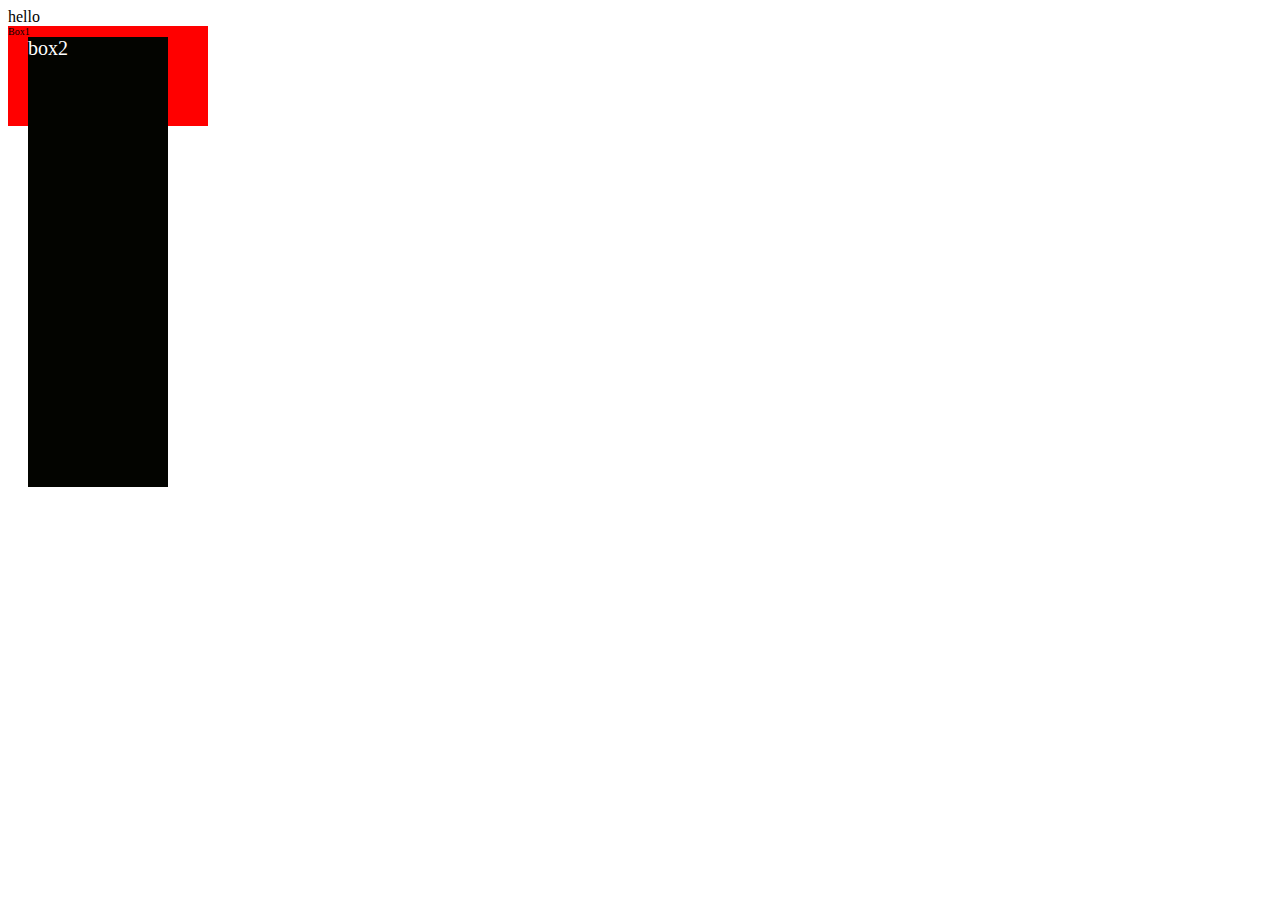
<file: Css Tutorial/Unit In Css/index.html>
<!DOCTYPE html>
<html lang="en">
<head>
    <meta charset="UTF-8">
    <meta name="viewport" content="width=device-width, initial-scale=1.0">
    <title>Units in css</title>
    <link rel="stylesheet" href="style.css">
</head>
<body>
    hello
    <div id="box1"> Box1
        <div id="box2">box2</div>
    </div>
</body>
</html>
</file>
<file: Selectors/style.css>
/* Lastly written stle will apply first in css. */


/* Universal Selector */
*{
    color: red;

    /* "*" known as asterisk, it styles to to each tags in html. */
}


/* Element Selector */
h1{
    color: green;
    /* It chamges the color of h1 tags present in the html. */
}


/* Id Selector (Hash symbol(#))*/
#a{
    color: blue;
/* Id selector is a unique identity or unique name. */
}


/* Class Selector (Dot Symbol(.))*/
.one{
    color:brown;
    /*To add multiple elements in a same class, we assign them same class rather than id.*/
}
</file>
<file: Text Property/style.css>
/* p{
    text-align: end;
} */


/* Font Decoration */
h1 {
    text-align: center;
    text-decoration: blue dashed underline;
}

/* Font Family & Font Weight */
#two {
    text-align: start;
    font-weight: 100;
    font-family: Arial;
}


/* units in css means the digits to fix the size of a text */
a {
    font-size: 25px;
    text-decoration: none ;
}

#three {
    line-height: 60px;  /*line height between two lines*/
    font-size: 25px;
    text-transform: capitalize; /*It used to transform the content of text into uppercase, lowercase, capitalize or none.*/
}
</file>
<file: Css Tutorial/Box Model/style.css>
div {
    background-color: yellow;
    height: 250px; /* Height for the content area.*/
    width: 200px;  /* Width for the content area.*/

    /* Border is used to set an elements border.
    To set a borfer we set basic three components i.e, 1)border-width  2)Border-style 3)Border-color
    The combination if the three properties that makes a single propety known as Border. */
    border-width: 5px;
    border-style: solid;
    border-color: black;
    border-radius: 25px; /*we can make a circle by take the same height and width and border-radius=50% -*/
    padding: 10px 20px 30px 40px; /*Padding is space between elements imside the element.*/
    margin: 100px 100px 100px 100px; /*Margin is the space between two elements from outside*/ 
}

h1 {
    width: 200px;
    height: 70px;
    background-color: aquamarine;
    border: 3px solid red;
    text-decoration: underline;
}
</file>
<file: Css Tutorial/Color Property/style.css>
h1 {
    color: rgb(233, 61, 61);
}

p {
    color:rgb(200, 21, 200);
}

button {
    color: rgb(255, 255, 255);
    background-color: black;
}

body {
    background-color: rgb(65, 39, 39);
    /* The full combination of red and green becomes yellow,
     The full combination of red and blue becomes voilet (pinkish), 
     The full combination of blue and green becomes light blue, 
     And the full combination of all color becomes the white color. */
}

p1 {
    color: #ff0000;
    /* It "#" shows the HEX (Hexadecimal = 6+10) system. In HEx system the colcr starts fromm 0,1,2,3,4,5,6,7,8,9,a,b,c,d,e,f so there are total 16 digit in Hexadecimal
    It is same as RGb. rgb (0-255) in each color and #(00-ff) in each color*/
    }
</file>
<file: Css Tutorial/Display Property/style.css>
#one {
    background-color: red;
}
#two {
    background-color: green;
    visibility: hidden; /* the visibility property hoden the content from the document but the space is reserved*/
}
#three {
    background-color: blue;
}


/* There are four diplay properties 
1. Inline- Takes only space required by the element (no padding/margine). 
2. Block- takes full space available in width. And a block element starts with another line.
3. Inline-block- Similar to inline-block but we can set margin and padding.
4. None- To remove element element from the document. In display none there is no space reserved for the that element.*/
div {
    height: 100px;
    width: 100px;
    margin: 25px;
    padding: 25px;
    display: inline-block;
}
</file>
<file: Css Tutorial/FlexBox Model/style.css>
body {
    text-align: center;
}

/* Note in container 1 the main-axis is in the row side that is from left to right. If we use use align-content : flex-start then it is the cross-axis */
#container {
    height: 600px;
    width: 400px;
    border: 3px solid black;
    display: flex;
    flex-direction: row; /* Flex-direction is used to sets how items are placed in the flex container. General flex-directions are Row, Row-reverse(In reverse direction the elements are stored in the reverse order like 4,3,2,1.),  column, Column-reverse */
    justify-content: center; /*Flex container fit the elements in it according to the containers size if the actual size of the element is more than the container. *//* Justify-content allignment along the main axis. It has few types-
    flex-start : start the flex according to main axis. If the main axis is row then is starts from the left to right.
    flex-end : It end in the main axis. But doesn't reverse the order of the elements. It shifts the box to the right end of the container.
    flex-center : It shifts the elements of main axis to the center.
    space-around : It create a space around the elements if there is extra space in the container.
    space-between, space-evenly , center.*/
    flex-wrap: wrap; /*Flex-wrap is used to control whether the flex container's items should wrap onto multiplelines when there isn't enough space in a single line.*/
    align-content: flex-start; /*The align-content is in the cross-axis. The flex-start property makes the elements in the top position of the content row side respectively. When the allign content is in center then the whole content is in the center part of the container. */
    
}

div {
    height: 50px;
    width: 100px;
    display: inline-block;
    border: 3px solid black;
}

#box1 {
    background-color: aqua;
}

#box2 {
    background-color: aquamarine;
    height: 100px;
}

#box3 {
    background-color: brown;
    height: 70px;
}

#box4 {
    background-color: blue;
}

#box5 {
    background-color: red;
}








/* this part is for align-item flex-propety for container2 */
#box {
    height: 600px;
    width: 400px;
    border: 3px solid black;
    display: flex;
    flex-direction: row; 
    justify-content: center;
    flex-wrap: wrap; /*Flex-wrap is used to control whether the flex container's items should wrap onto multiplelines when there isn't enough space in a single line.*/
    /* align-content: flex-start; /*The align-content is in the cross-axis. The flex-start property makes the elements in the top position of the content row side respectively. When the allign content is in center then the whole content is in the center part of the container. */
    align-items: flex-start;  /*align-item : flex-start creates a wrap gap between them while in the container1 the align-content:flex-start remove the gap betweemn them. */
}

#box6 {
    background-color:coral;
}

#box7 {
    background-color:chartreuse;
    height: 100px;
    align-self: flex-end;  /* Align-self is used to align the particular item in the content. In this case the box 7 is aligned to its own line end portion. Align-self has the higher priority than other flex properties.*/
}

#box8 {
    background-color:tomato;
    height: 70px;
}

#box9 {
    background-color:steelblue;
    
}

#box10 {
    background-color:skyblue;
    align-self: flex-end;
}




#secondbox {
    height: 300px;
    width: 600px;
    border: 3px solid black;
    display: flex;
    flex-direction: row;
    justify-content: center;
}

#box11 {
    background-color:coral;
    width: 100px;
}

#box12 {
    background-color:chartreuse;
    width: 100px;
    flex-shrink: 0; /*flex-shrink is used to shrink the item according to the other items present in the conatiner. It depend upon the factor how much the factor is used in shrink.If the container's width is large than the arithmatic sum of the components in the container the the shrink will not work. In that case the flex-grow is used. */
}

#box13 {
    background-color:tomato;
    height: 70px;
    width: 100px;
    flex-grow: 1; /*flex-grow is used to expand the flex by increasing the width and heith as well. The value=1 indicates that the grow will be in one time for the elements.*/
}

#box14 {
    background-color:steelblue;
    width: 100px;
    flex-grow: 2; /*Flex-grow:2 ; means it will increase the part by twice incrteasing the value according to the space. And the value 2 indicates that it was almost twice as compare to the 1. */
}

#box15 {
    background-color:skyblue;
    width: 100px;
}
</file>
<file: Css Tutorial/Position in CSS/style.css>
div {
    height: 100px;
    width: 100px;
    background-color: skyblue;
    border: 3px solid black;
    display: inline-block;
}

/* Position css property sets how an elements is positioned in a document.
position - ststic / relative / absolute / fixed / sticky.
position proprties - top / right / bottom / left / z-index (These properties is used to set the element from that side.)
*/

#box1 {
    position: static;    /* in static there is no effect of position properties. */
    top: 30px;
    bottom: 60px;
}

#box2 {
    position: relative; /* The element relative to itself. It changes according to the actual postion of the element itself. */
    top: 60px;
    left: 30px;
}

#box3 {
    position: absolute;  /* Position relative to its closest postioned ancestor(ancestor is the tag containing the element in it). In this case the positione ancestor is the body tag. */
    top: 10px;
    right: 12px;

}

#box4 {
    position: fixed;  /* Position relative to the browser. It fixed according to the browser. Remove from flow. It used at footer and header.*/
    bottom: 0;
    width: 100vw;
    right: 0px;
}

#box5 {
    position: sticky; /*It sticks to the document(browser) when it comes to its actual position.*/
    top: 5px;
    left: 700px;
}


#box6 {
    position: relative;
    left: 30px;
    top: 20px;
    z-index: -2; /* Z-index decides the stack level of elements. It is used to overlap the element with larger z-index cover those with a smaller one.*/
}
</file>
<file: Css Tutorial/Unit In Css/style.css>
#box1 {
    height: 100px;
    width: 200px;
    background-color: red;
    font-size: 10px;
}
#box2 {
    width: 30%;
    background-color: rgb(3, 4, 0);
    margin-left: 10%; /* % (Percentage) it is defined as the relative size of an elemnet's parent oblect.. */
    font-size: 2em; /* 'em' Indicates that it increse the font-size by multiply the times of "em" in the parent font-size.*/
    width: 7em; /* In width if we use em, then it will increase the size of the width by multiply 7 times to the font-size of this particular class (in this case child class).*/
    height: 5rem; /*rem(Root em) is used to manage the size of that particular element to the root os that tag's font size. it can be the body tag head tag in html. */
    height: 50vh;/*vh(View Port) is used to set the height of the element according to the screen size that we are able to see in the web page.*/
    color: white;
}
</file>
